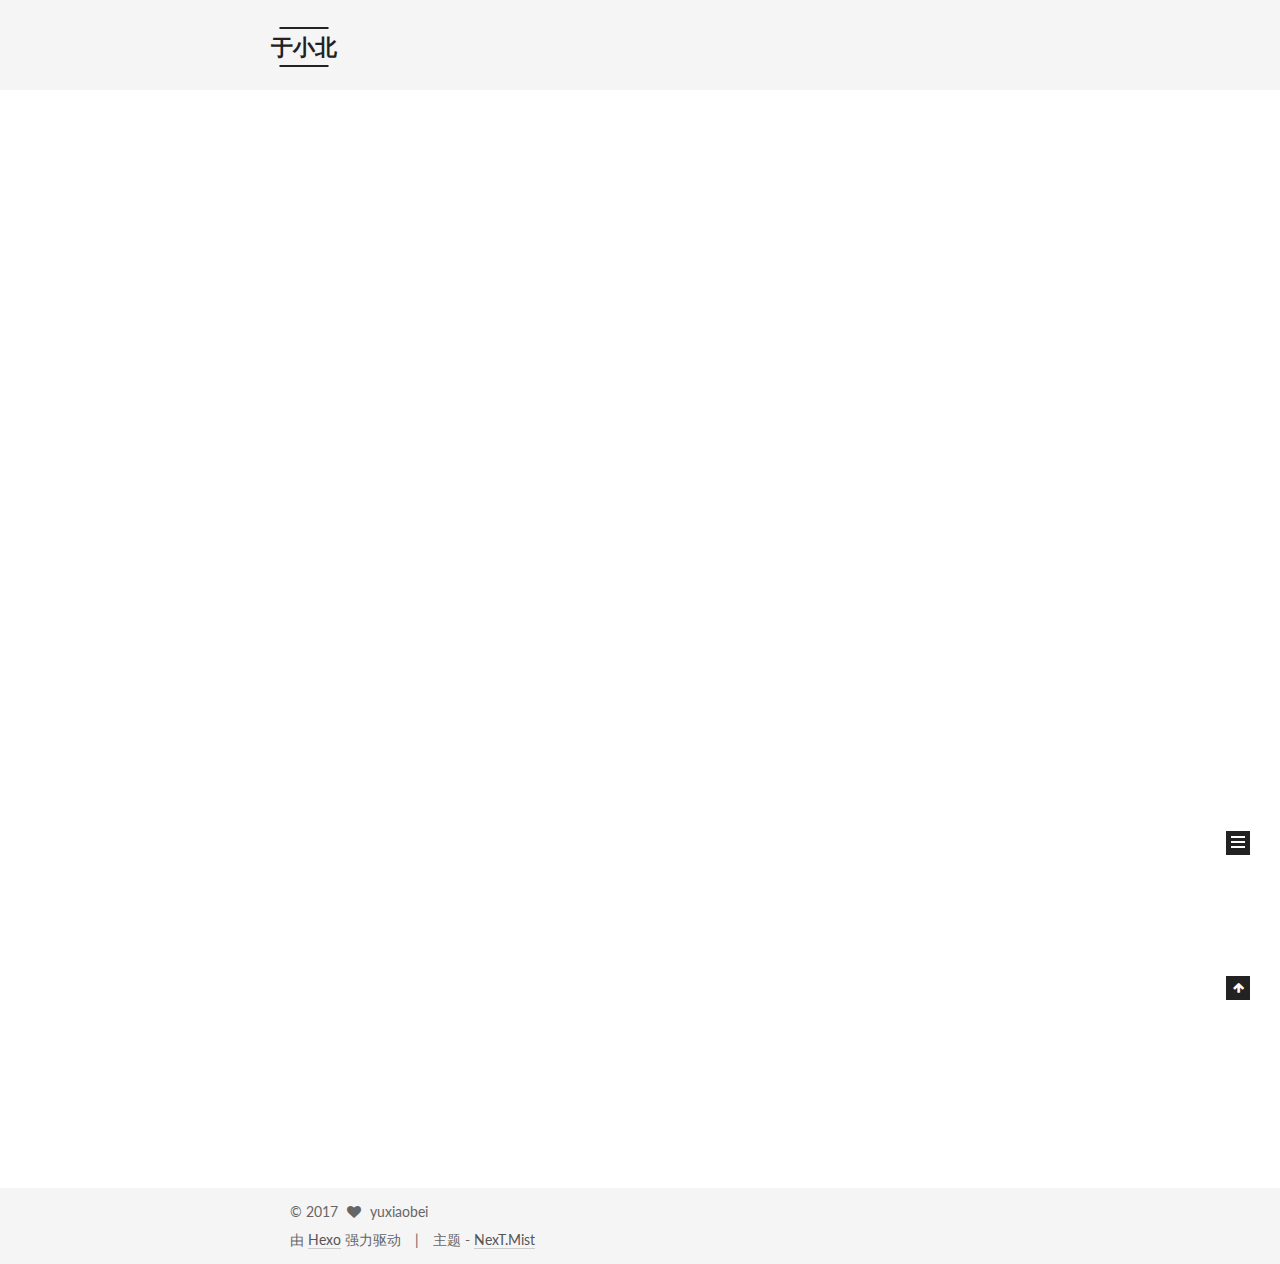
<file: index.html>
<!DOCTYPE html>



  


<html class="theme-next mist use-motion" lang="zh-Hans">
<head>
  <meta charset="UTF-8"/>
<meta http-equiv="X-UA-Compatible" content="IE=edge" />
<meta name="viewport" content="width=device-width, initial-scale=1, maximum-scale=1"/>
<meta name="theme-color" content="#222">









<meta http-equiv="Cache-Control" content="no-transform" />
<meta http-equiv="Cache-Control" content="no-siteapp" />















  
  
  <link href="/lib/fancybox/source/jquery.fancybox.css?v=2.1.5" rel="stylesheet" type="text/css" />




  
  
  
  

  
    
    
  

  

  

  

  

  
    
    
    <link href="//fonts.googleapis.com/css?family=Lato:300,300italic,400,400italic,700,700italic&subset=latin,latin-ext" rel="stylesheet" type="text/css">
  






<link href="/lib/font-awesome/css/font-awesome.min.css?v=4.6.2" rel="stylesheet" type="text/css" />

<link href="/css/main.css?v=5.1.2" rel="stylesheet" type="text/css" />


  <meta name="keywords" content="Hexo, NexT" />








  <link rel="shortcut icon" type="image/x-icon" href="/favicon.ico?v=5.1.2" />






<meta name="description" content="Every Day A Little">
<meta property="og:type" content="website">
<meta property="og:title" content="于小北">
<meta property="og:url" content="http://yuxiaobei.me/index.html">
<meta property="og:site_name" content="于小北">
<meta property="og:description" content="Every Day A Little">
<meta property="og:locale" content="zh-Hans">
<meta name="twitter:card" content="summary">
<meta name="twitter:title" content="于小北">
<meta name="twitter:description" content="Every Day A Little">



<script type="text/javascript" id="hexo.configurations">
  var NexT = window.NexT || {};
  var CONFIG = {
    root: '/',
    scheme: 'Mist',
    sidebar: {"position":"left","display":"post","offset":12,"offset_float":12,"b2t":false,"scrollpercent":false,"onmobile":false},
    fancybox: true,
    tabs: true,
    motion: true,
    duoshuo: {
      userId: '0',
      author: '博主'
    },
    algolia: {
      applicationID: '',
      apiKey: '',
      indexName: '',
      hits: {"per_page":10},
      labels: {"input_placeholder":"Search for Posts","hits_empty":"We didn't find any results for the search: ${query}","hits_stats":"${hits} results found in ${time} ms"}
    }
  };
</script>



  <link rel="canonical" href="http://yuxiaobei.me/"/>





  <title>于小北</title>
  














</head>

<body itemscope itemtype="http://schema.org/WebPage" lang="zh-Hans">

  
  
    
  

  <div class="container sidebar-position-left 
   page-home 
 ">
    <div class="headband"></div>

    <header id="header" class="header" itemscope itemtype="http://schema.org/WPHeader">
      <div class="header-inner"><div class="site-brand-wrapper">
  <div class="site-meta ">
    

    <div class="custom-logo-site-title">
      <a href="/"  class="brand" rel="start">
        <span class="logo-line-before"><i></i></span>
        <span class="site-title">于小北</span>
        <span class="logo-line-after"><i></i></span>
      </a>
    </div>
      
        <p class="site-subtitle">历经沧桑终不改 洗尽铅华呈素姿</p>
      
  </div>

  <div class="site-nav-toggle">
    <button>
      <span class="btn-bar"></span>
      <span class="btn-bar"></span>
      <span class="btn-bar"></span>
    </button>
  </div>
</div>

<nav class="site-nav">
  

  
    <ul id="menu" class="menu">
      
        
        <li class="menu-item menu-item-home">
          <a href="/" rel="section">
            
              <i class="menu-item-icon fa fa-fw fa-home"></i> <br />
            
            首页
          </a>
        </li>
      
        
        <li class="menu-item menu-item-categories">
          <a href="/categories/" rel="section">
            
              <i class="menu-item-icon fa fa-fw fa-th"></i> <br />
            
            分类
          </a>
        </li>
      
        
        <li class="menu-item menu-item-about">
          <a href="/about/" rel="section">
            
              <i class="menu-item-icon fa fa-fw fa-user"></i> <br />
            
            关于
          </a>
        </li>
      
        
        <li class="menu-item menu-item-archives">
          <a href="/archives/" rel="section">
            
              <i class="menu-item-icon fa fa-fw fa-archive"></i> <br />
            
            归档
          </a>
        </li>
      
        
        <li class="menu-item menu-item-tags">
          <a href="/tags/" rel="section">
            
              <i class="menu-item-icon fa fa-fw fa-tags"></i> <br />
            
            标签
          </a>
        </li>
      

      
        <li class="menu-item menu-item-search">
          
            <a href="javascript:;" class="popup-trigger">
          
            
              <i class="menu-item-icon fa fa-search fa-fw"></i> <br />
            
            搜索
          </a>
        </li>
      
    </ul>
  

  
    <div class="site-search">
      
  <div class="popup search-popup local-search-popup">
  <div class="local-search-header clearfix">
    <span class="search-icon">
      <i class="fa fa-search"></i>
    </span>
    <span class="popup-btn-close">
      <i class="fa fa-times-circle"></i>
    </span>
    <div class="local-search-input-wrapper">
      <input autocomplete="off"
             placeholder="搜索..." spellcheck="false"
             type="text" id="local-search-input">
    </div>
  </div>
  <div id="local-search-result"></div>
</div>



    </div>
  
</nav>



 </div>
    </header>

    <main id="main" class="main">
      <div class="main-inner">
        <div class="content-wrap">
          <div id="content" class="content">
            
  <section id="posts" class="posts-expand">
    
      

  

  
  
  

  <article class="post post-type-normal" itemscope itemtype="http://schema.org/Article">
  
  
  
  <div class="post-block">
    <link itemprop="mainEntityOfPage" href="http://yuxiaobei.me/2017/12/09/历经沧桑终不改 洗尽铅华呈素姿/">

    <span hidden itemprop="author" itemscope itemtype="http://schema.org/Person">
      <meta itemprop="name" content="yuxiaobei">
      <meta itemprop="description" content="">
      <meta itemprop="image" content="/images/avatar.jpg">
    </span>

    <span hidden itemprop="publisher" itemscope itemtype="http://schema.org/Organization">
      <meta itemprop="name" content="于小北">
    </span>

    
      <header class="post-header">

        
        
          <h1 class="post-title" itemprop="name headline">
                
                <a class="post-title-link" href="/2017/12/09/历经沧桑终不改 洗尽铅华呈素姿/" itemprop="url">历经沧桑终不改 洗尽铅华呈素姿</a></h1>
        

        <div class="post-meta">
          <span class="post-time">
            
              <span class="post-meta-item-icon">
                <i class="fa fa-calendar-o"></i>
              </span>
              
                <span class="post-meta-item-text">发表于</span>
              
              <time title="创建于" itemprop="dateCreated datePublished" datetime="2017-12-09T16:50:27+08:00">
                2017-12-09
              </time>
            

            

            
          </span>

          
            <span class="post-category" >
            
              <span class="post-meta-divider">|</span>
            
              <span class="post-meta-item-icon">
                <i class="fa fa-folder-o"></i>
              </span>
              
                <span class="post-meta-item-text">分类于</span>
              
              
                <span itemprop="about" itemscope itemtype="http://schema.org/Thing">
                  <a href="/categories/生活/" itemprop="url" rel="index">
                    <span itemprop="name">生活</span>
                  </a>
                </span>

                
                
              
            </span>
          

          
            
          

          
          

          

          

          

        </div>
      </header>
    

    
    
    
    <div class="post-body" itemprop="articleBody">

      
      

      
        
          
            <p>要积累，要沉淀，我时常对自己说</p>
<p>吾日三醒吾身，我时常告诫自己</p>
<p>曾经，被老师，父母逼着写了多年的日记，以至于很多年对写作没什么好感</p>
<p>多年以后，发现时间如梭，岁月都在脸上留下了痕迹，自己却未在时光中留下什么印记</p>
<p>曾经有个大神问我，你从业的时间也很长了，你在这个行业留下了什么，我羞愧的说，什么也没有</p>
<p>羽泉我很喜欢，曾有这么几句歌词让我怅然若失，还剩下些什么，只剩下两滴冰冻的泪水，一滴化斗酒添一分自醉，一滴沉落于岁月的潮水</p>
<p>雁过还留痕呢，我还剩下些什么，大概这就是开博的原因吧</p>
<p>我标榜自己是个中庸的人，不高不矮，不胖不瘦，不帅不丑，不富不穷，不冒进不懦弱</p>
<p>我也时常告诉自己，宠辱不惊，看庭前花开花落；去留无意，望天空云卷云舒</p>
<p>或许是和机器待久了，思维也变得逻辑化了，情绪也变得冷淡了</p>
<p>可是不应该这个样子的，我也是有初心的，我也曾有这美好愿望的，只是慢慢淡了</p>
<p>所以我也时常告诉自己，勿忘初心</p>
<p>告诉自己，你要看到每天的变化，为每天的新鲜而兴奋和刺激，迫不及待的想去发现和得到一些东西，为美食为夕阳为知识而渴望和感慨</p>
<p>对啊，不变的是生活，变化的是生活的内容，要享受人这一生不断变化的过程</p>
<p>当你我老了，脱下伪装世俗的外表，洗去一切尘埃，希望还是初心不改</p>

          
        
      
    </div>
    
    
    

    

    

    

    <footer class="post-footer">
      

      

      

      
      
        <div class="post-eof"></div>
      
    </footer>
  </div>
  
  
  
  </article>


    
  </section>

  


          </div>
          


          

        </div>
        
          
  
  <div class="sidebar-toggle">
    <div class="sidebar-toggle-line-wrap">
      <span class="sidebar-toggle-line sidebar-toggle-line-first"></span>
      <span class="sidebar-toggle-line sidebar-toggle-line-middle"></span>
      <span class="sidebar-toggle-line sidebar-toggle-line-last"></span>
    </div>
  </div>

  <aside id="sidebar" class="sidebar">
    
    <div class="sidebar-inner">

      

      

      <section class="site-overview sidebar-panel sidebar-panel-active">
        <div class="site-author motion-element" itemprop="author" itemscope itemtype="http://schema.org/Person">
          <img class="site-author-image" itemprop="image"
               src="/images/avatar.jpg"
               alt="yuxiaobei" />
          <p class="site-author-name" itemprop="name">yuxiaobei</p>
           
              <p class="site-description motion-element" itemprop="description">Every Day A Little</p>
          
        </div>
        <nav class="site-state motion-element">

          
            <div class="site-state-item site-state-posts">
              <a href="/archives/">
                <span class="site-state-item-count">1</span>
                <span class="site-state-item-name">日志</span>
              </a>
            </div>
          

          
            
            
            <div class="site-state-item site-state-categories">
              <a href="/categories/index.html">
                <span class="site-state-item-count">1</span>
                <span class="site-state-item-name">分类</span>
              </a>
            </div>
          

          
            
            
            <div class="site-state-item site-state-tags">
              <a href="/tags/index.html">
                <span class="site-state-item-count">1</span>
                <span class="site-state-item-name">标签</span>
              </a>
            </div>
          

        </nav>

        

        <div class="links-of-author motion-element">
          
            
              <span class="links-of-author-item">
                <a href="http://weibo.com/your-user-name" target="_blank" title="微博">
                  
                    <i class="fa fa-fw fa-globe"></i>
                  
                    
                      微博
                    
                </a>
              </span>
            
              <span class="links-of-author-item">
                <a href="http://douban.com/people/your-user-name" target="_blank" title="豆瓣">
                  
                    <i class="fa fa-fw fa-globe"></i>
                  
                    
                      豆瓣
                    
                </a>
              </span>
            
              <span class="links-of-author-item">
                <a href="http://www.zhihu.com/people/your-user-name" target="_blank" title="知乎">
                  
                    <i class="fa fa-fw fa-globe"></i>
                  
                    
                      知乎
                    
                </a>
              </span>
            
          
        </div>

        
        

        
        

        


      </section>

      

      

    </div>
  </aside>


        
      </div>
    </main>

    <footer id="footer" class="footer">
      <div class="footer-inner">
        <div class="copyright" >
  
  &copy; 
  <span itemprop="copyrightYear">2017</span>
  <span class="with-love">
    <i class="fa fa-heart"></i>
  </span>
  <span class="author" itemprop="copyrightHolder">yuxiaobei</span>
</div>


<div class="powered-by">
  由 <a class="theme-link" href="https://hexo.io">Hexo</a> 强力驱动
</div>

<div class="theme-info">
  主题 -
  <a class="theme-link" href="https://github.com/iissnan/hexo-theme-next">
    NexT.Mist
  </a>
</div>


        

        
      </div>
    </footer>

    
      <div class="back-to-top">
        <i class="fa fa-arrow-up"></i>
        
      </div>
    

  </div>

  

<script type="text/javascript">
  if (Object.prototype.toString.call(window.Promise) !== '[object Function]') {
    window.Promise = null;
  }
</script>









  












  
  <script type="text/javascript" src="/lib/jquery/index.js?v=2.1.3"></script>

  
  <script type="text/javascript" src="/lib/fastclick/lib/fastclick.min.js?v=1.0.6"></script>

  
  <script type="text/javascript" src="/lib/jquery_lazyload/jquery.lazyload.js?v=1.9.7"></script>

  
  <script type="text/javascript" src="/lib/velocity/velocity.min.js?v=1.2.1"></script>

  
  <script type="text/javascript" src="/lib/velocity/velocity.ui.min.js?v=1.2.1"></script>

  
  <script type="text/javascript" src="/lib/fancybox/source/jquery.fancybox.pack.js?v=2.1.5"></script>


  


  <script type="text/javascript" src="/js/src/utils.js?v=5.1.2"></script>

  <script type="text/javascript" src="/js/src/motion.js?v=5.1.2"></script>



  
  

  
    <script type="text/javascript" src="/js/src/scrollspy.js?v=5.1.2"></script>
<script type="text/javascript" src="/js/src/post-details.js?v=5.1.2"></script>

  

  


  <script type="text/javascript" src="/js/src/bootstrap.js?v=5.1.2"></script>



  


  




	





  





  






  

  <script type="text/javascript">
    // Popup Window;
    var isfetched = false;
    var isXml = true;
    // Search DB path;
    var search_path = "search.xml";
    if (search_path.length === 0) {
      search_path = "search.xml";
    } else if (/json$/i.test(search_path)) {
      isXml = false;
    }
    var path = "/" + search_path;
    // monitor main search box;

    var onPopupClose = function (e) {
      $('.popup').hide();
      $('#local-search-input').val('');
      $('.search-result-list').remove();
      $('#no-result').remove();
      $(".local-search-pop-overlay").remove();
      $('body').css('overflow', '');
    }

    function proceedsearch() {
      $("body")
        .append('<div class="search-popup-overlay local-search-pop-overlay"></div>')
        .css('overflow', 'hidden');
      $('.search-popup-overlay').click(onPopupClose);
      $('.popup').toggle();
      var $localSearchInput = $('#local-search-input');
      $localSearchInput.attr("autocapitalize", "none");
      $localSearchInput.attr("autocorrect", "off");
      $localSearchInput.focus();
    }

    // search function;
    var searchFunc = function(path, search_id, content_id) {
      'use strict';

      // start loading animation
      $("body")
        .append('<div class="search-popup-overlay local-search-pop-overlay">' +
          '<div id="search-loading-icon">' +
          '<i class="fa fa-spinner fa-pulse fa-5x fa-fw"></i>' +
          '</div>' +
          '</div>')
        .css('overflow', 'hidden');
      $("#search-loading-icon").css('margin', '20% auto 0 auto').css('text-align', 'center');

      $.ajax({
        url: path,
        dataType: isXml ? "xml" : "json",
        async: true,
        success: function(res) {
          // get the contents from search data
          isfetched = true;
          $('.popup').detach().appendTo('.header-inner');
          var datas = isXml ? $("entry", res).map(function() {
            return {
              title: $("title", this).text(),
              content: $("content",this).text(),
              url: $("url" , this).text()
            };
          }).get() : res;
          var input = document.getElementById(search_id);
          var resultContent = document.getElementById(content_id);
          var inputEventFunction = function() {
            var searchText = input.value.trim().toLowerCase();
            var keywords = searchText.split(/[\s\-]+/);
            if (keywords.length > 1) {
              keywords.push(searchText);
            }
            var resultItems = [];
            if (searchText.length > 0) {
              // perform local searching
              datas.forEach(function(data) {
                var isMatch = false;
                var hitCount = 0;
                var searchTextCount = 0;
                var title = data.title.trim();
                var titleInLowerCase = title.toLowerCase();
                var content = data.content.trim().replace(/<[^>]+>/g,"");
                var contentInLowerCase = content.toLowerCase();
                var articleUrl = decodeURIComponent(data.url);
                var indexOfTitle = [];
                var indexOfContent = [];
                // only match articles with not empty titles
                if(title != '') {
                  keywords.forEach(function(keyword) {
                    function getIndexByWord(word, text, caseSensitive) {
                      var wordLen = word.length;
                      if (wordLen === 0) {
                        return [];
                      }
                      var startPosition = 0, position = [], index = [];
                      if (!caseSensitive) {
                        text = text.toLowerCase();
                        word = word.toLowerCase();
                      }
                      while ((position = text.indexOf(word, startPosition)) > -1) {
                        index.push({position: position, word: word});
                        startPosition = position + wordLen;
                      }
                      return index;
                    }

                    indexOfTitle = indexOfTitle.concat(getIndexByWord(keyword, titleInLowerCase, false));
                    indexOfContent = indexOfContent.concat(getIndexByWord(keyword, contentInLowerCase, false));
                  });
                  if (indexOfTitle.length > 0 || indexOfContent.length > 0) {
                    isMatch = true;
                    hitCount = indexOfTitle.length + indexOfContent.length;
                  }
                }

                // show search results

                if (isMatch) {
                  // sort index by position of keyword

                  [indexOfTitle, indexOfContent].forEach(function (index) {
                    index.sort(function (itemLeft, itemRight) {
                      if (itemRight.position !== itemLeft.position) {
                        return itemRight.position - itemLeft.position;
                      } else {
                        return itemLeft.word.length - itemRight.word.length;
                      }
                    });
                  });

                  // merge hits into slices

                  function mergeIntoSlice(text, start, end, index) {
                    var item = index[index.length - 1];
                    var position = item.position;
                    var word = item.word;
                    var hits = [];
                    var searchTextCountInSlice = 0;
                    while (position + word.length <= end && index.length != 0) {
                      if (word === searchText) {
                        searchTextCountInSlice++;
                      }
                      hits.push({position: position, length: word.length});
                      var wordEnd = position + word.length;

                      // move to next position of hit

                      index.pop();
                      while (index.length != 0) {
                        item = index[index.length - 1];
                        position = item.position;
                        word = item.word;
                        if (wordEnd > position) {
                          index.pop();
                        } else {
                          break;
                        }
                      }
                    }
                    searchTextCount += searchTextCountInSlice;
                    return {
                      hits: hits,
                      start: start,
                      end: end,
                      searchTextCount: searchTextCountInSlice
                    };
                  }

                  var slicesOfTitle = [];
                  if (indexOfTitle.length != 0) {
                    slicesOfTitle.push(mergeIntoSlice(title, 0, title.length, indexOfTitle));
                  }

                  var slicesOfContent = [];
                  while (indexOfContent.length != 0) {
                    var item = indexOfContent[indexOfContent.length - 1];
                    var position = item.position;
                    var word = item.word;
                    // cut out 100 characters
                    var start = position - 20;
                    var end = position + 80;
                    if(start < 0){
                      start = 0;
                    }
                    if (end < position + word.length) {
                      end = position + word.length;
                    }
                    if(end > content.length){
                      end = content.length;
                    }
                    slicesOfContent.push(mergeIntoSlice(content, start, end, indexOfContent));
                  }

                  // sort slices in content by search text's count and hits' count

                  slicesOfContent.sort(function (sliceLeft, sliceRight) {
                    if (sliceLeft.searchTextCount !== sliceRight.searchTextCount) {
                      return sliceRight.searchTextCount - sliceLeft.searchTextCount;
                    } else if (sliceLeft.hits.length !== sliceRight.hits.length) {
                      return sliceRight.hits.length - sliceLeft.hits.length;
                    } else {
                      return sliceLeft.start - sliceRight.start;
                    }
                  });

                  // select top N slices in content

                  var upperBound = parseInt('1');
                  if (upperBound >= 0) {
                    slicesOfContent = slicesOfContent.slice(0, upperBound);
                  }

                  // highlight title and content

                  function highlightKeyword(text, slice) {
                    var result = '';
                    var prevEnd = slice.start;
                    slice.hits.forEach(function (hit) {
                      result += text.substring(prevEnd, hit.position);
                      var end = hit.position + hit.length;
                      result += '<b class="search-keyword">' + text.substring(hit.position, end) + '</b>';
                      prevEnd = end;
                    });
                    result += text.substring(prevEnd, slice.end);
                    return result;
                  }

                  var resultItem = '';

                  if (slicesOfTitle.length != 0) {
                    resultItem += "<li><a href='" + articleUrl + "' class='search-result-title'>" + highlightKeyword(title, slicesOfTitle[0]) + "</a>";
                  } else {
                    resultItem += "<li><a href='" + articleUrl + "' class='search-result-title'>" + title + "</a>";
                  }

                  slicesOfContent.forEach(function (slice) {
                    resultItem += "<a href='" + articleUrl + "'>" +
                      "<p class=\"search-result\">" + highlightKeyword(content, slice) +
                      "...</p>" + "</a>";
                  });

                  resultItem += "</li>";
                  resultItems.push({
                    item: resultItem,
                    searchTextCount: searchTextCount,
                    hitCount: hitCount,
                    id: resultItems.length
                  });
                }
              })
            };
            if (keywords.length === 1 && keywords[0] === "") {
              resultContent.innerHTML = '<div id="no-result"><i class="fa fa-search fa-5x" /></div>'
            } else if (resultItems.length === 0) {
              resultContent.innerHTML = '<div id="no-result"><i class="fa fa-frown-o fa-5x" /></div>'
            } else {
              resultItems.sort(function (resultLeft, resultRight) {
                if (resultLeft.searchTextCount !== resultRight.searchTextCount) {
                  return resultRight.searchTextCount - resultLeft.searchTextCount;
                } else if (resultLeft.hitCount !== resultRight.hitCount) {
                  return resultRight.hitCount - resultLeft.hitCount;
                } else {
                  return resultRight.id - resultLeft.id;
                }
              });
              var searchResultList = '<ul class=\"search-result-list\">';
              resultItems.forEach(function (result) {
                searchResultList += result.item;
              })
              searchResultList += "</ul>";
              resultContent.innerHTML = searchResultList;
            }
          }

          if ('auto' === 'auto') {
            input.addEventListener('input', inputEventFunction);
          } else {
            $('.search-icon').click(inputEventFunction);
            input.addEventListener('keypress', function (event) {
              if (event.keyCode === 13) {
                inputEventFunction();
              }
            });
          }

          // remove loading animation
          $(".local-search-pop-overlay").remove();
          $('body').css('overflow', '');

          proceedsearch();
        }
      });
    }

    // handle and trigger popup window;
    $('.popup-trigger').click(function(e) {
      e.stopPropagation();
      if (isfetched === false) {
        searchFunc(path, 'local-search-input', 'local-search-result');
      } else {
        proceedsearch();
      };
    });

    $('.popup-btn-close').click(onPopupClose);
    $('.popup').click(function(e){
      e.stopPropagation();
    });
    $(document).on('keyup', function (event) {
      var shouldDismissSearchPopup = event.which === 27 &&
        $('.search-popup').is(':visible');
      if (shouldDismissSearchPopup) {
        onPopupClose();
      }
    });
  </script>





  

  

  

  

  

  

</body>
</html>
</file>
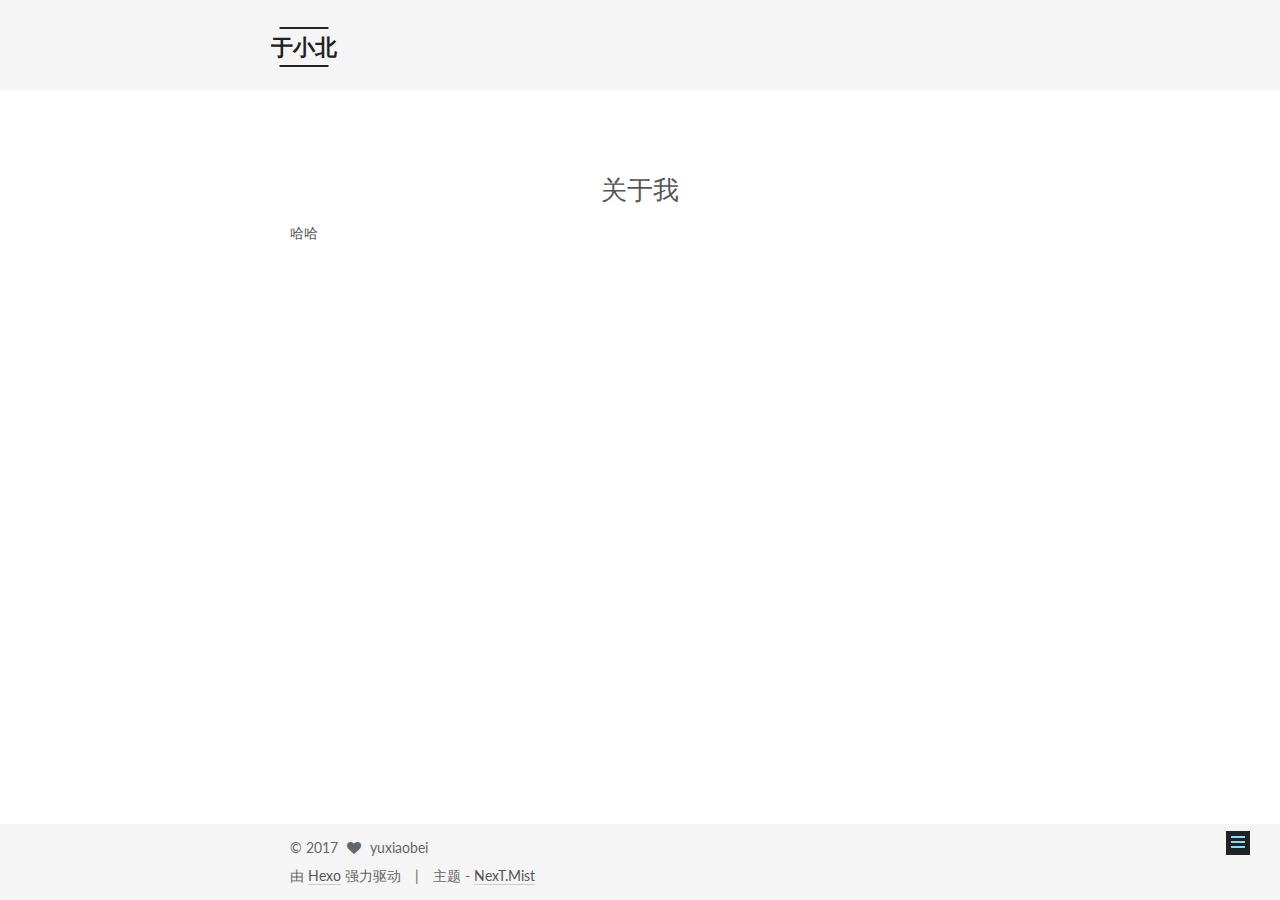
<file: about/index.html>
<!DOCTYPE html>



  


<html class="theme-next mist use-motion" lang="zh-Hans">
<head>
  <meta charset="UTF-8"/>
<meta http-equiv="X-UA-Compatible" content="IE=edge" />
<meta name="viewport" content="width=device-width, initial-scale=1, maximum-scale=1"/>
<meta name="theme-color" content="#222">









<meta http-equiv="Cache-Control" content="no-transform" />
<meta http-equiv="Cache-Control" content="no-siteapp" />















  
  
  <link href="/lib/fancybox/source/jquery.fancybox.css?v=2.1.5" rel="stylesheet" type="text/css" />




  
  
  
  

  
    
    
  

  

  

  

  

  
    
    
    <link href="//fonts.googleapis.com/css?family=Lato:300,300italic,400,400italic,700,700italic&subset=latin,latin-ext" rel="stylesheet" type="text/css">
  






<link href="/lib/font-awesome/css/font-awesome.min.css?v=4.6.2" rel="stylesheet" type="text/css" />

<link href="/css/main.css?v=5.1.2" rel="stylesheet" type="text/css" />


  <meta name="keywords" content="Hexo, NexT" />








  <link rel="shortcut icon" type="image/x-icon" href="/favicon.ico?v=5.1.2" />






<meta name="description" content="哈哈">
<meta property="og:type" content="website">
<meta property="og:title" content="关于我">
<meta property="og:url" content="http://yuxiaobei.me/about/index.html">
<meta property="og:site_name" content="于小北">
<meta property="og:description" content="哈哈">
<meta property="og:locale" content="zh-Hans">
<meta property="og:updated_time" content="2017-12-09T08:43:41.000Z">
<meta name="twitter:card" content="summary">
<meta name="twitter:title" content="关于我">
<meta name="twitter:description" content="哈哈">



<script type="text/javascript" id="hexo.configurations">
  var NexT = window.NexT || {};
  var CONFIG = {
    root: '/',
    scheme: 'Mist',
    sidebar: {"position":"left","display":"post","offset":12,"offset_float":12,"b2t":false,"scrollpercent":false,"onmobile":false},
    fancybox: true,
    tabs: true,
    motion: true,
    duoshuo: {
      userId: '0',
      author: '博主'
    },
    algolia: {
      applicationID: '',
      apiKey: '',
      indexName: '',
      hits: {"per_page":10},
      labels: {"input_placeholder":"Search for Posts","hits_empty":"We didn't find any results for the search: ${query}","hits_stats":"${hits} results found in ${time} ms"}
    }
  };
</script>



  <link rel="canonical" href="http://yuxiaobei.me/about/"/>





  <title>关于我 | 于小北</title>
  














</head>

<body itemscope itemtype="http://schema.org/WebPage" lang="zh-Hans">

  
  
    
  

  <div class="container sidebar-position-left page-post-detail ">
    <div class="headband"></div>

    <header id="header" class="header" itemscope itemtype="http://schema.org/WPHeader">
      <div class="header-inner"><div class="site-brand-wrapper">
  <div class="site-meta ">
    

    <div class="custom-logo-site-title">
      <a href="/"  class="brand" rel="start">
        <span class="logo-line-before"><i></i></span>
        <span class="site-title">于小北</span>
        <span class="logo-line-after"><i></i></span>
      </a>
    </div>
      
        <p class="site-subtitle">历经沧桑终不改 洗尽铅华呈素姿</p>
      
  </div>

  <div class="site-nav-toggle">
    <button>
      <span class="btn-bar"></span>
      <span class="btn-bar"></span>
      <span class="btn-bar"></span>
    </button>
  </div>
</div>

<nav class="site-nav">
  

  
    <ul id="menu" class="menu">
      
        
        <li class="menu-item menu-item-home">
          <a href="/" rel="section">
            
              <i class="menu-item-icon fa fa-fw fa-home"></i> <br />
            
            首页
          </a>
        </li>
      
        
        <li class="menu-item menu-item-categories">
          <a href="/categories/" rel="section">
            
              <i class="menu-item-icon fa fa-fw fa-th"></i> <br />
            
            分类
          </a>
        </li>
      
        
        <li class="menu-item menu-item-about">
          <a href="/about/" rel="section">
            
              <i class="menu-item-icon fa fa-fw fa-user"></i> <br />
            
            关于
          </a>
        </li>
      
        
        <li class="menu-item menu-item-archives">
          <a href="/archives/" rel="section">
            
              <i class="menu-item-icon fa fa-fw fa-archive"></i> <br />
            
            归档
          </a>
        </li>
      
        
        <li class="menu-item menu-item-tags">
          <a href="/tags/" rel="section">
            
              <i class="menu-item-icon fa fa-fw fa-tags"></i> <br />
            
            标签
          </a>
        </li>
      

      
        <li class="menu-item menu-item-search">
          
            <a href="javascript:;" class="popup-trigger">
          
            
              <i class="menu-item-icon fa fa-search fa-fw"></i> <br />
            
            搜索
          </a>
        </li>
      
    </ul>
  

  
    <div class="site-search">
      
  <div class="popup search-popup local-search-popup">
  <div class="local-search-header clearfix">
    <span class="search-icon">
      <i class="fa fa-search"></i>
    </span>
    <span class="popup-btn-close">
      <i class="fa fa-times-circle"></i>
    </span>
    <div class="local-search-input-wrapper">
      <input autocomplete="off"
             placeholder="搜索..." spellcheck="false"
             type="text" id="local-search-input">
    </div>
  </div>
  <div id="local-search-result"></div>
</div>



    </div>
  
</nav>



 </div>
    </header>

    <main id="main" class="main">
      <div class="main-inner">
        <div class="content-wrap">
          <div id="content" class="content">
            

  <div id="posts" class="posts-expand">
    
    
    
    <div class="post-block page">
      <header class="post-header">

	<h1 class="post-title" itemprop="name headline">关于我</h1>



</header>

      
      
      
      <div class="post-body">
        
        
          <p>哈哈</p>

        
      </div>
      
      
      
    </div>
    
    
    
  </div>


          </div>
          


          
  <div class="comments" id="comments">
    
  </div>


        </div>
        
          
  
  <div class="sidebar-toggle">
    <div class="sidebar-toggle-line-wrap">
      <span class="sidebar-toggle-line sidebar-toggle-line-first"></span>
      <span class="sidebar-toggle-line sidebar-toggle-line-middle"></span>
      <span class="sidebar-toggle-line sidebar-toggle-line-last"></span>
    </div>
  </div>

  <aside id="sidebar" class="sidebar">
    
    <div class="sidebar-inner">

      

      

      <section class="site-overview sidebar-panel sidebar-panel-active">
        <div class="site-author motion-element" itemprop="author" itemscope itemtype="http://schema.org/Person">
          <img class="site-author-image" itemprop="image"
               src="/images/avatar.jpg"
               alt="yuxiaobei" />
          <p class="site-author-name" itemprop="name">yuxiaobei</p>
           
              <p class="site-description motion-element" itemprop="description">Every Day A Little</p>
          
        </div>
        <nav class="site-state motion-element">

          
            <div class="site-state-item site-state-posts">
              <a href="/archives/">
                <span class="site-state-item-count">1</span>
                <span class="site-state-item-name">日志</span>
              </a>
            </div>
          

          
            
            
            <div class="site-state-item site-state-categories">
              <a href="/categories/index.html">
                <span class="site-state-item-count">1</span>
                <span class="site-state-item-name">分类</span>
              </a>
            </div>
          

          
            
            
            <div class="site-state-item site-state-tags">
              <a href="/tags/index.html">
                <span class="site-state-item-count">1</span>
                <span class="site-state-item-name">标签</span>
              </a>
            </div>
          

        </nav>

        

        <div class="links-of-author motion-element">
          
            
              <span class="links-of-author-item">
                <a href="http://weibo.com/your-user-name" target="_blank" title="微博">
                  
                    <i class="fa fa-fw fa-globe"></i>
                  
                    
                      微博
                    
                </a>
              </span>
            
              <span class="links-of-author-item">
                <a href="http://douban.com/people/your-user-name" target="_blank" title="豆瓣">
                  
                    <i class="fa fa-fw fa-globe"></i>
                  
                    
                      豆瓣
                    
                </a>
              </span>
            
              <span class="links-of-author-item">
                <a href="http://www.zhihu.com/people/your-user-name" target="_blank" title="知乎">
                  
                    <i class="fa fa-fw fa-globe"></i>
                  
                    
                      知乎
                    
                </a>
              </span>
            
          
        </div>

        
        

        
        

        


      </section>

      

      

    </div>
  </aside>


        
      </div>
    </main>

    <footer id="footer" class="footer">
      <div class="footer-inner">
        <div class="copyright" >
  
  &copy; 
  <span itemprop="copyrightYear">2017</span>
  <span class="with-love">
    <i class="fa fa-heart"></i>
  </span>
  <span class="author" itemprop="copyrightHolder">yuxiaobei</span>
</div>


<div class="powered-by">
  由 <a class="theme-link" href="https://hexo.io">Hexo</a> 强力驱动
</div>

<div class="theme-info">
  主题 -
  <a class="theme-link" href="https://github.com/iissnan/hexo-theme-next">
    NexT.Mist
  </a>
</div>


        

        
      </div>
    </footer>

    
      <div class="back-to-top">
        <i class="fa fa-arrow-up"></i>
        
      </div>
    

  </div>

  

<script type="text/javascript">
  if (Object.prototype.toString.call(window.Promise) !== '[object Function]') {
    window.Promise = null;
  }
</script>









  












  
  <script type="text/javascript" src="/lib/jquery/index.js?v=2.1.3"></script>

  
  <script type="text/javascript" src="/lib/fastclick/lib/fastclick.min.js?v=1.0.6"></script>

  
  <script type="text/javascript" src="/lib/jquery_lazyload/jquery.lazyload.js?v=1.9.7"></script>

  
  <script type="text/javascript" src="/lib/velocity/velocity.min.js?v=1.2.1"></script>

  
  <script type="text/javascript" src="/lib/velocity/velocity.ui.min.js?v=1.2.1"></script>

  
  <script type="text/javascript" src="/lib/fancybox/source/jquery.fancybox.pack.js?v=2.1.5"></script>


  


  <script type="text/javascript" src="/js/src/utils.js?v=5.1.2"></script>

  <script type="text/javascript" src="/js/src/motion.js?v=5.1.2"></script>



  
  

  
    <script type="text/javascript" src="/js/src/scrollspy.js?v=5.1.2"></script>
<script type="text/javascript" src="/js/src/post-details.js?v=5.1.2"></script>

  

  


  <script type="text/javascript" src="/js/src/bootstrap.js?v=5.1.2"></script>



  


  




	





  





  






  

  <script type="text/javascript">
    // Popup Window;
    var isfetched = false;
    var isXml = true;
    // Search DB path;
    var search_path = "search.xml";
    if (search_path.length === 0) {
      search_path = "search.xml";
    } else if (/json$/i.test(search_path)) {
      isXml = false;
    }
    var path = "/" + search_path;
    // monitor main search box;

    var onPopupClose = function (e) {
      $('.popup').hide();
      $('#local-search-input').val('');
      $('.search-result-list').remove();
      $('#no-result').remove();
      $(".local-search-pop-overlay").remove();
      $('body').css('overflow', '');
    }

    function proceedsearch() {
      $("body")
        .append('<div class="search-popup-overlay local-search-pop-overlay"></div>')
        .css('overflow', 'hidden');
      $('.search-popup-overlay').click(onPopupClose);
      $('.popup').toggle();
      var $localSearchInput = $('#local-search-input');
      $localSearchInput.attr("autocapitalize", "none");
      $localSearchInput.attr("autocorrect", "off");
      $localSearchInput.focus();
    }

    // search function;
    var searchFunc = function(path, search_id, content_id) {
      'use strict';

      // start loading animation
      $("body")
        .append('<div class="search-popup-overlay local-search-pop-overlay">' +
          '<div id="search-loading-icon">' +
          '<i class="fa fa-spinner fa-pulse fa-5x fa-fw"></i>' +
          '</div>' +
          '</div>')
        .css('overflow', 'hidden');
      $("#search-loading-icon").css('margin', '20% auto 0 auto').css('text-align', 'center');

      $.ajax({
        url: path,
        dataType: isXml ? "xml" : "json",
        async: true,
        success: function(res) {
          // get the contents from search data
          isfetched = true;
          $('.popup').detach().appendTo('.header-inner');
          var datas = isXml ? $("entry", res).map(function() {
            return {
              title: $("title", this).text(),
              content: $("content",this).text(),
              url: $("url" , this).text()
            };
          }).get() : res;
          var input = document.getElementById(search_id);
          var resultContent = document.getElementById(content_id);
          var inputEventFunction = function() {
            var searchText = input.value.trim().toLowerCase();
            var keywords = searchText.split(/[\s\-]+/);
            if (keywords.length > 1) {
              keywords.push(searchText);
            }
            var resultItems = [];
            if (searchText.length > 0) {
              // perform local searching
              datas.forEach(function(data) {
                var isMatch = false;
                var hitCount = 0;
                var searchTextCount = 0;
                var title = data.title.trim();
                var titleInLowerCase = title.toLowerCase();
                var content = data.content.trim().replace(/<[^>]+>/g,"");
                var contentInLowerCase = content.toLowerCase();
                var articleUrl = decodeURIComponent(data.url);
                var indexOfTitle = [];
                var indexOfContent = [];
                // only match articles with not empty titles
                if(title != '') {
                  keywords.forEach(function(keyword) {
                    function getIndexByWord(word, text, caseSensitive) {
                      var wordLen = word.length;
                      if (wordLen === 0) {
                        return [];
                      }
                      var startPosition = 0, position = [], index = [];
                      if (!caseSensitive) {
                        text = text.toLowerCase();
                        word = word.toLowerCase();
                      }
                      while ((position = text.indexOf(word, startPosition)) > -1) {
                        index.push({position: position, word: word});
                        startPosition = position + wordLen;
                      }
                      return index;
                    }

                    indexOfTitle = indexOfTitle.concat(getIndexByWord(keyword, titleInLowerCase, false));
                    indexOfContent = indexOfContent.concat(getIndexByWord(keyword, contentInLowerCase, false));
                  });
                  if (indexOfTitle.length > 0 || indexOfContent.length > 0) {
                    isMatch = true;
                    hitCount = indexOfTitle.length + indexOfContent.length;
                  }
                }

                // show search results

                if (isMatch) {
                  // sort index by position of keyword

                  [indexOfTitle, indexOfContent].forEach(function (index) {
                    index.sort(function (itemLeft, itemRight) {
                      if (itemRight.position !== itemLeft.position) {
                        return itemRight.position - itemLeft.position;
                      } else {
                        return itemLeft.word.length - itemRight.word.length;
                      }
                    });
                  });

                  // merge hits into slices

                  function mergeIntoSlice(text, start, end, index) {
                    var item = index[index.length - 1];
                    var position = item.position;
                    var word = item.word;
                    var hits = [];
                    var searchTextCountInSlice = 0;
                    while (position + word.length <= end && index.length != 0) {
                      if (word === searchText) {
                        searchTextCountInSlice++;
                      }
                      hits.push({position: position, length: word.length});
                      var wordEnd = position + word.length;

                      // move to next position of hit

                      index.pop();
                      while (index.length != 0) {
                        item = index[index.length - 1];
                        position = item.position;
                        word = item.word;
                        if (wordEnd > position) {
                          index.pop();
                        } else {
                          break;
                        }
                      }
                    }
                    searchTextCount += searchTextCountInSlice;
                    return {
                      hits: hits,
                      start: start,
                      end: end,
                      searchTextCount: searchTextCountInSlice
                    };
                  }

                  var slicesOfTitle = [];
                  if (indexOfTitle.length != 0) {
                    slicesOfTitle.push(mergeIntoSlice(title, 0, title.length, indexOfTitle));
                  }

                  var slicesOfContent = [];
                  while (indexOfContent.length != 0) {
                    var item = indexOfContent[indexOfContent.length - 1];
                    var position = item.position;
                    var word = item.word;
                    // cut out 100 characters
                    var start = position - 20;
                    var end = position + 80;
                    if(start < 0){
                      start = 0;
                    }
                    if (end < position + word.length) {
                      end = position + word.length;
                    }
                    if(end > content.length){
                      end = content.length;
                    }
                    slicesOfContent.push(mergeIntoSlice(content, start, end, indexOfContent));
                  }

                  // sort slices in content by search text's count and hits' count

                  slicesOfContent.sort(function (sliceLeft, sliceRight) {
                    if (sliceLeft.searchTextCount !== sliceRight.searchTextCount) {
                      return sliceRight.searchTextCount - sliceLeft.searchTextCount;
                    } else if (sliceLeft.hits.length !== sliceRight.hits.length) {
                      return sliceRight.hits.length - sliceLeft.hits.length;
                    } else {
                      return sliceLeft.start - sliceRight.start;
                    }
                  });

                  // select top N slices in content

                  var upperBound = parseInt('1');
                  if (upperBound >= 0) {
                    slicesOfContent = slicesOfContent.slice(0, upperBound);
                  }

                  // highlight title and content

                  function highlightKeyword(text, slice) {
                    var result = '';
                    var prevEnd = slice.start;
                    slice.hits.forEach(function (hit) {
                      result += text.substring(prevEnd, hit.position);
                      var end = hit.position + hit.length;
                      result += '<b class="search-keyword">' + text.substring(hit.position, end) + '</b>';
                      prevEnd = end;
                    });
                    result += text.substring(prevEnd, slice.end);
                    return result;
                  }

                  var resultItem = '';

                  if (slicesOfTitle.length != 0) {
                    resultItem += "<li><a href='" + articleUrl + "' class='search-result-title'>" + highlightKeyword(title, slicesOfTitle[0]) + "</a>";
                  } else {
                    resultItem += "<li><a href='" + articleUrl + "' class='search-result-title'>" + title + "</a>";
                  }

                  slicesOfContent.forEach(function (slice) {
                    resultItem += "<a href='" + articleUrl + "'>" +
                      "<p class=\"search-result\">" + highlightKeyword(content, slice) +
                      "...</p>" + "</a>";
                  });

                  resultItem += "</li>";
                  resultItems.push({
                    item: resultItem,
                    searchTextCount: searchTextCount,
                    hitCount: hitCount,
                    id: resultItems.length
                  });
                }
              })
            };
            if (keywords.length === 1 && keywords[0] === "") {
              resultContent.innerHTML = '<div id="no-result"><i class="fa fa-search fa-5x" /></div>'
            } else if (resultItems.length === 0) {
              resultContent.innerHTML = '<div id="no-result"><i class="fa fa-frown-o fa-5x" /></div>'
            } else {
              resultItems.sort(function (resultLeft, resultRight) {
                if (resultLeft.searchTextCount !== resultRight.searchTextCount) {
                  return resultRight.searchTextCount - resultLeft.searchTextCount;
                } else if (resultLeft.hitCount !== resultRight.hitCount) {
                  return resultRight.hitCount - resultLeft.hitCount;
                } else {
                  return resultRight.id - resultLeft.id;
                }
              });
              var searchResultList = '<ul class=\"search-result-list\">';
              resultItems.forEach(function (result) {
                searchResultList += result.item;
              })
              searchResultList += "</ul>";
              resultContent.innerHTML = searchResultList;
            }
          }

          if ('auto' === 'auto') {
            input.addEventListener('input', inputEventFunction);
          } else {
            $('.search-icon').click(inputEventFunction);
            input.addEventListener('keypress', function (event) {
              if (event.keyCode === 13) {
                inputEventFunction();
              }
            });
          }

          // remove loading animation
          $(".local-search-pop-overlay").remove();
          $('body').css('overflow', '');

          proceedsearch();
        }
      });
    }

    // handle and trigger popup window;
    $('.popup-trigger').click(function(e) {
      e.stopPropagation();
      if (isfetched === false) {
        searchFunc(path, 'local-search-input', 'local-search-result');
      } else {
        proceedsearch();
      };
    });

    $('.popup-btn-close').click(onPopupClose);
    $('.popup').click(function(e){
      e.stopPropagation();
    });
    $(document).on('keyup', function (event) {
      var shouldDismissSearchPopup = event.which === 27 &&
        $('.search-popup').is(':visible');
      if (shouldDismissSearchPopup) {
        onPopupClose();
      }
    });
  </script>





  

  

  

  

  

  

</body>
</html>
</file>
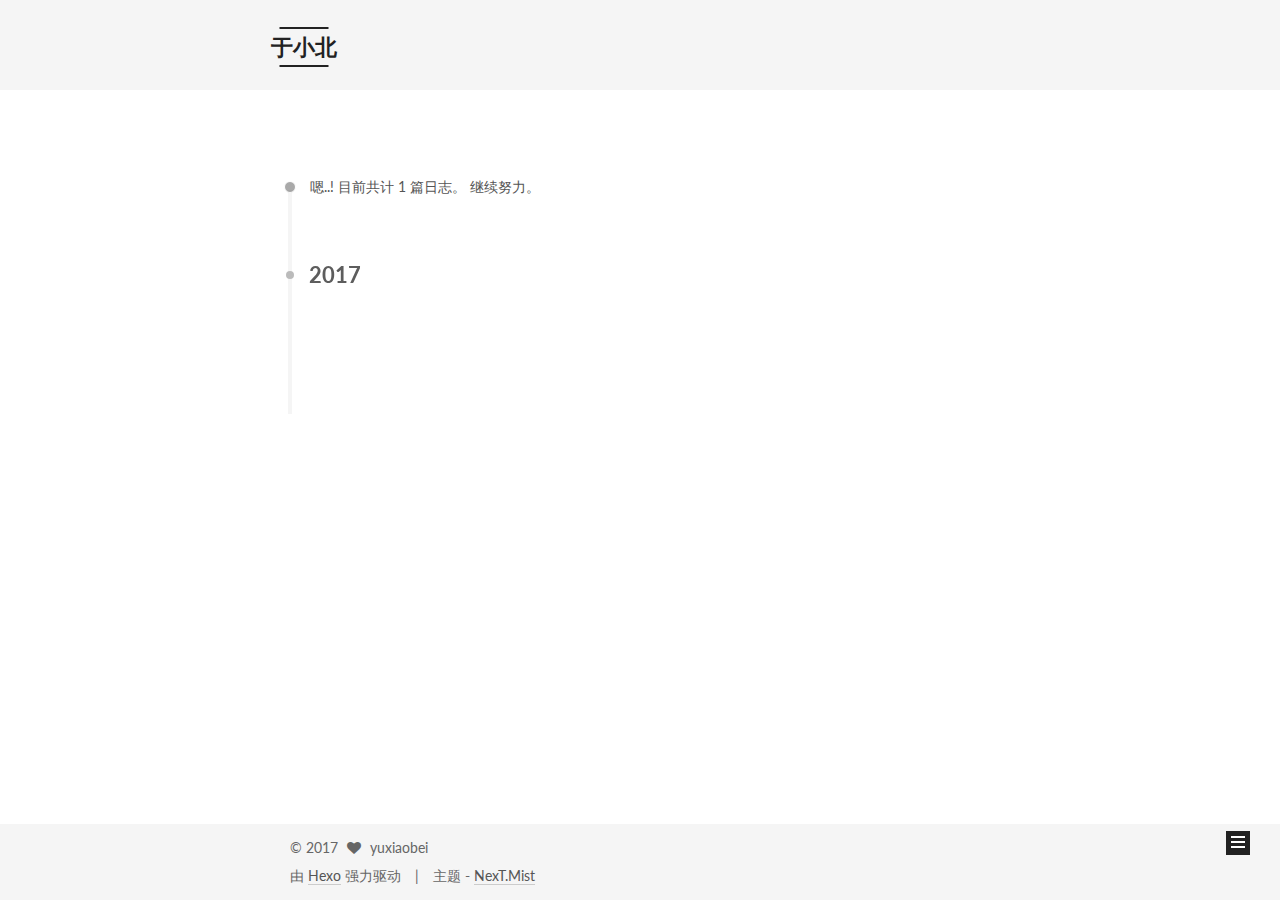
<file: archives/index.html>
<!DOCTYPE html>



  


<html class="theme-next mist use-motion" lang="zh-Hans">
<head>
  <meta charset="UTF-8"/>
<meta http-equiv="X-UA-Compatible" content="IE=edge" />
<meta name="viewport" content="width=device-width, initial-scale=1, maximum-scale=1"/>
<meta name="theme-color" content="#222">









<meta http-equiv="Cache-Control" content="no-transform" />
<meta http-equiv="Cache-Control" content="no-siteapp" />















  
  
  <link href="/lib/fancybox/source/jquery.fancybox.css?v=2.1.5" rel="stylesheet" type="text/css" />




  
  
  
  

  
    
    
  

  

  

  

  

  
    
    
    <link href="//fonts.googleapis.com/css?family=Lato:300,300italic,400,400italic,700,700italic&subset=latin,latin-ext" rel="stylesheet" type="text/css">
  






<link href="/lib/font-awesome/css/font-awesome.min.css?v=4.6.2" rel="stylesheet" type="text/css" />

<link href="/css/main.css?v=5.1.2" rel="stylesheet" type="text/css" />


  <meta name="keywords" content="Hexo, NexT" />








  <link rel="shortcut icon" type="image/x-icon" href="/favicon.ico?v=5.1.2" />






<meta name="description" content="Every Day A Little">
<meta property="og:type" content="website">
<meta property="og:title" content="于小北">
<meta property="og:url" content="http://yuxiaobei.me/archives/index.html">
<meta property="og:site_name" content="于小北">
<meta property="og:description" content="Every Day A Little">
<meta property="og:locale" content="zh-Hans">
<meta name="twitter:card" content="summary">
<meta name="twitter:title" content="于小北">
<meta name="twitter:description" content="Every Day A Little">



<script type="text/javascript" id="hexo.configurations">
  var NexT = window.NexT || {};
  var CONFIG = {
    root: '/',
    scheme: 'Mist',
    sidebar: {"position":"left","display":"post","offset":12,"offset_float":12,"b2t":false,"scrollpercent":false,"onmobile":false},
    fancybox: true,
    tabs: true,
    motion: true,
    duoshuo: {
      userId: '0',
      author: '博主'
    },
    algolia: {
      applicationID: '',
      apiKey: '',
      indexName: '',
      hits: {"per_page":10},
      labels: {"input_placeholder":"Search for Posts","hits_empty":"We didn't find any results for the search: ${query}","hits_stats":"${hits} results found in ${time} ms"}
    }
  };
</script>



  <link rel="canonical" href="http://yuxiaobei.me/archives/"/>





  <title>归档 | 于小北</title>
  














</head>

<body itemscope itemtype="http://schema.org/WebPage" lang="zh-Hans">

  
  
    
  

  <div class="container sidebar-position-left  page-archive  ">
    <div class="headband"></div>

    <header id="header" class="header" itemscope itemtype="http://schema.org/WPHeader">
      <div class="header-inner"><div class="site-brand-wrapper">
  <div class="site-meta ">
    

    <div class="custom-logo-site-title">
      <a href="/"  class="brand" rel="start">
        <span class="logo-line-before"><i></i></span>
        <span class="site-title">于小北</span>
        <span class="logo-line-after"><i></i></span>
      </a>
    </div>
      
        <p class="site-subtitle">历经沧桑终不改 洗尽铅华呈素姿</p>
      
  </div>

  <div class="site-nav-toggle">
    <button>
      <span class="btn-bar"></span>
      <span class="btn-bar"></span>
      <span class="btn-bar"></span>
    </button>
  </div>
</div>

<nav class="site-nav">
  

  
    <ul id="menu" class="menu">
      
        
        <li class="menu-item menu-item-home">
          <a href="/" rel="section">
            
              <i class="menu-item-icon fa fa-fw fa-home"></i> <br />
            
            首页
          </a>
        </li>
      
        
        <li class="menu-item menu-item-categories">
          <a href="/categories/" rel="section">
            
              <i class="menu-item-icon fa fa-fw fa-th"></i> <br />
            
            分类
          </a>
        </li>
      
        
        <li class="menu-item menu-item-about">
          <a href="/about/" rel="section">
            
              <i class="menu-item-icon fa fa-fw fa-user"></i> <br />
            
            关于
          </a>
        </li>
      
        
        <li class="menu-item menu-item-archives">
          <a href="/archives/" rel="section">
            
              <i class="menu-item-icon fa fa-fw fa-archive"></i> <br />
            
            归档
          </a>
        </li>
      
        
        <li class="menu-item menu-item-tags">
          <a href="/tags/" rel="section">
            
              <i class="menu-item-icon fa fa-fw fa-tags"></i> <br />
            
            标签
          </a>
        </li>
      

      
        <li class="menu-item menu-item-search">
          
            <a href="javascript:;" class="popup-trigger">
          
            
              <i class="menu-item-icon fa fa-search fa-fw"></i> <br />
            
            搜索
          </a>
        </li>
      
    </ul>
  

  
    <div class="site-search">
      
  <div class="popup search-popup local-search-popup">
  <div class="local-search-header clearfix">
    <span class="search-icon">
      <i class="fa fa-search"></i>
    </span>
    <span class="popup-btn-close">
      <i class="fa fa-times-circle"></i>
    </span>
    <div class="local-search-input-wrapper">
      <input autocomplete="off"
             placeholder="搜索..." spellcheck="false"
             type="text" id="local-search-input">
    </div>
  </div>
  <div id="local-search-result"></div>
</div>



    </div>
  
</nav>



 </div>
    </header>

    <main id="main" class="main">
      <div class="main-inner">
        <div class="content-wrap">
          <div id="content" class="content">
            

  
  
  
  <div class="post-block archive">
    <div id="posts" class="posts-collapse">
      <span class="archive-move-on"></span>

      <span class="archive-page-counter">
        
        
        
          
        
        嗯..! 目前共计 1 篇日志。 继续努力。
      </span>

      

        
        
        

        
          
          <div class="collection-title">
            <h2 class="archive-year motion-element" id="archive-year-2017">2017</h2>
          </div>
        
        

        

  <article class="post post-type-normal" itemscope itemtype="http://schema.org/Article">
    <header class="post-header">

      <h2 class="post-title">
        
            <a class="post-title-link" href="/2017/12/09/历经沧桑终不改 洗尽铅华呈素姿/" itemprop="url">
              
                <span itemprop="name">历经沧桑终不改 洗尽铅华呈素姿</span>
              
            </a>
        
      </h2>

      <div class="post-meta">
        <time class="post-time" itemprop="dateCreated"
              datetime="2017-12-09T16:50:27+08:00"
              content="2017-12-09" >
          12-09
        </time>
      </div>

    </header>
  </article>



      

    </div>
  </div>
  
  
  

  



          </div>
          


          

        </div>
        
          
  
  <div class="sidebar-toggle">
    <div class="sidebar-toggle-line-wrap">
      <span class="sidebar-toggle-line sidebar-toggle-line-first"></span>
      <span class="sidebar-toggle-line sidebar-toggle-line-middle"></span>
      <span class="sidebar-toggle-line sidebar-toggle-line-last"></span>
    </div>
  </div>

  <aside id="sidebar" class="sidebar">
    
    <div class="sidebar-inner">

      

      

      <section class="site-overview sidebar-panel sidebar-panel-active">
        <div class="site-author motion-element" itemprop="author" itemscope itemtype="http://schema.org/Person">
          <img class="site-author-image" itemprop="image"
               src="/images/avatar.jpg"
               alt="yuxiaobei" />
          <p class="site-author-name" itemprop="name">yuxiaobei</p>
           
              <p class="site-description motion-element" itemprop="description">Every Day A Little</p>
          
        </div>
        <nav class="site-state motion-element">

          
            <div class="site-state-item site-state-posts">
              <a href="/archives/">
                <span class="site-state-item-count">1</span>
                <span class="site-state-item-name">日志</span>
              </a>
            </div>
          

          
            
            
            <div class="site-state-item site-state-categories">
              <a href="/categories/index.html">
                <span class="site-state-item-count">1</span>
                <span class="site-state-item-name">分类</span>
              </a>
            </div>
          

          
            
            
            <div class="site-state-item site-state-tags">
              <a href="/tags/index.html">
                <span class="site-state-item-count">1</span>
                <span class="site-state-item-name">标签</span>
              </a>
            </div>
          

        </nav>

        

        <div class="links-of-author motion-element">
          
            
              <span class="links-of-author-item">
                <a href="http://weibo.com/your-user-name" target="_blank" title="微博">
                  
                    <i class="fa fa-fw fa-globe"></i>
                  
                    
                      微博
                    
                </a>
              </span>
            
              <span class="links-of-author-item">
                <a href="http://douban.com/people/your-user-name" target="_blank" title="豆瓣">
                  
                    <i class="fa fa-fw fa-globe"></i>
                  
                    
                      豆瓣
                    
                </a>
              </span>
            
              <span class="links-of-author-item">
                <a href="http://www.zhihu.com/people/your-user-name" target="_blank" title="知乎">
                  
                    <i class="fa fa-fw fa-globe"></i>
                  
                    
                      知乎
                    
                </a>
              </span>
            
          
        </div>

        
        

        
        

        


      </section>

      

      

    </div>
  </aside>


        
      </div>
    </main>

    <footer id="footer" class="footer">
      <div class="footer-inner">
        <div class="copyright" >
  
  &copy; 
  <span itemprop="copyrightYear">2017</span>
  <span class="with-love">
    <i class="fa fa-heart"></i>
  </span>
  <span class="author" itemprop="copyrightHolder">yuxiaobei</span>
</div>


<div class="powered-by">
  由 <a class="theme-link" href="https://hexo.io">Hexo</a> 强力驱动
</div>

<div class="theme-info">
  主题 -
  <a class="theme-link" href="https://github.com/iissnan/hexo-theme-next">
    NexT.Mist
  </a>
</div>


        

        
      </div>
    </footer>

    
      <div class="back-to-top">
        <i class="fa fa-arrow-up"></i>
        
      </div>
    

  </div>

  

<script type="text/javascript">
  if (Object.prototype.toString.call(window.Promise) !== '[object Function]') {
    window.Promise = null;
  }
</script>









  












  
  <script type="text/javascript" src="/lib/jquery/index.js?v=2.1.3"></script>

  
  <script type="text/javascript" src="/lib/fastclick/lib/fastclick.min.js?v=1.0.6"></script>

  
  <script type="text/javascript" src="/lib/jquery_lazyload/jquery.lazyload.js?v=1.9.7"></script>

  
  <script type="text/javascript" src="/lib/velocity/velocity.min.js?v=1.2.1"></script>

  
  <script type="text/javascript" src="/lib/velocity/velocity.ui.min.js?v=1.2.1"></script>

  
  <script type="text/javascript" src="/lib/fancybox/source/jquery.fancybox.pack.js?v=2.1.5"></script>


  


  <script type="text/javascript" src="/js/src/utils.js?v=5.1.2"></script>

  <script type="text/javascript" src="/js/src/motion.js?v=5.1.2"></script>



  
  

  
  
    <script type="text/javascript" id="motion.page.archive">
      $('.archive-year').velocity('transition.slideLeftIn');
    </script>
  


  


  <script type="text/javascript" src="/js/src/bootstrap.js?v=5.1.2"></script>



  


  




	





  





  






  

  <script type="text/javascript">
    // Popup Window;
    var isfetched = false;
    var isXml = true;
    // Search DB path;
    var search_path = "search.xml";
    if (search_path.length === 0) {
      search_path = "search.xml";
    } else if (/json$/i.test(search_path)) {
      isXml = false;
    }
    var path = "/" + search_path;
    // monitor main search box;

    var onPopupClose = function (e) {
      $('.popup').hide();
      $('#local-search-input').val('');
      $('.search-result-list').remove();
      $('#no-result').remove();
      $(".local-search-pop-overlay").remove();
      $('body').css('overflow', '');
    }

    function proceedsearch() {
      $("body")
        .append('<div class="search-popup-overlay local-search-pop-overlay"></div>')
        .css('overflow', 'hidden');
      $('.search-popup-overlay').click(onPopupClose);
      $('.popup').toggle();
      var $localSearchInput = $('#local-search-input');
      $localSearchInput.attr("autocapitalize", "none");
      $localSearchInput.attr("autocorrect", "off");
      $localSearchInput.focus();
    }

    // search function;
    var searchFunc = function(path, search_id, content_id) {
      'use strict';

      // start loading animation
      $("body")
        .append('<div class="search-popup-overlay local-search-pop-overlay">' +
          '<div id="search-loading-icon">' +
          '<i class="fa fa-spinner fa-pulse fa-5x fa-fw"></i>' +
          '</div>' +
          '</div>')
        .css('overflow', 'hidden');
      $("#search-loading-icon").css('margin', '20% auto 0 auto').css('text-align', 'center');

      $.ajax({
        url: path,
        dataType: isXml ? "xml" : "json",
        async: true,
        success: function(res) {
          // get the contents from search data
          isfetched = true;
          $('.popup').detach().appendTo('.header-inner');
          var datas = isXml ? $("entry", res).map(function() {
            return {
              title: $("title", this).text(),
              content: $("content",this).text(),
              url: $("url" , this).text()
            };
          }).get() : res;
          var input = document.getElementById(search_id);
          var resultContent = document.getElementById(content_id);
          var inputEventFunction = function() {
            var searchText = input.value.trim().toLowerCase();
            var keywords = searchText.split(/[\s\-]+/);
            if (keywords.length > 1) {
              keywords.push(searchText);
            }
            var resultItems = [];
            if (searchText.length > 0) {
              // perform local searching
              datas.forEach(function(data) {
                var isMatch = false;
                var hitCount = 0;
                var searchTextCount = 0;
                var title = data.title.trim();
                var titleInLowerCase = title.toLowerCase();
                var content = data.content.trim().replace(/<[^>]+>/g,"");
                var contentInLowerCase = content.toLowerCase();
                var articleUrl = decodeURIComponent(data.url);
                var indexOfTitle = [];
                var indexOfContent = [];
                // only match articles with not empty titles
                if(title != '') {
                  keywords.forEach(function(keyword) {
                    function getIndexByWord(word, text, caseSensitive) {
                      var wordLen = word.length;
                      if (wordLen === 0) {
                        return [];
                      }
                      var startPosition = 0, position = [], index = [];
                      if (!caseSensitive) {
                        text = text.toLowerCase();
                        word = word.toLowerCase();
                      }
                      while ((position = text.indexOf(word, startPosition)) > -1) {
                        index.push({position: position, word: word});
                        startPosition = position + wordLen;
                      }
                      return index;
                    }

                    indexOfTitle = indexOfTitle.concat(getIndexByWord(keyword, titleInLowerCase, false));
                    indexOfContent = indexOfContent.concat(getIndexByWord(keyword, contentInLowerCase, false));
                  });
                  if (indexOfTitle.length > 0 || indexOfContent.length > 0) {
                    isMatch = true;
                    hitCount = indexOfTitle.length + indexOfContent.length;
                  }
                }

                // show search results

                if (isMatch) {
                  // sort index by position of keyword

                  [indexOfTitle, indexOfContent].forEach(function (index) {
                    index.sort(function (itemLeft, itemRight) {
                      if (itemRight.position !== itemLeft.position) {
                        return itemRight.position - itemLeft.position;
                      } else {
                        return itemLeft.word.length - itemRight.word.length;
                      }
                    });
                  });

                  // merge hits into slices

                  function mergeIntoSlice(text, start, end, index) {
                    var item = index[index.length - 1];
                    var position = item.position;
                    var word = item.word;
                    var hits = [];
                    var searchTextCountInSlice = 0;
                    while (position + word.length <= end && index.length != 0) {
                      if (word === searchText) {
                        searchTextCountInSlice++;
                      }
                      hits.push({position: position, length: word.length});
                      var wordEnd = position + word.length;

                      // move to next position of hit

                      index.pop();
                      while (index.length != 0) {
                        item = index[index.length - 1];
                        position = item.position;
                        word = item.word;
                        if (wordEnd > position) {
                          index.pop();
                        } else {
                          break;
                        }
                      }
                    }
                    searchTextCount += searchTextCountInSlice;
                    return {
                      hits: hits,
                      start: start,
                      end: end,
                      searchTextCount: searchTextCountInSlice
                    };
                  }

                  var slicesOfTitle = [];
                  if (indexOfTitle.length != 0) {
                    slicesOfTitle.push(mergeIntoSlice(title, 0, title.length, indexOfTitle));
                  }

                  var slicesOfContent = [];
                  while (indexOfContent.length != 0) {
                    var item = indexOfContent[indexOfContent.length - 1];
                    var position = item.position;
                    var word = item.word;
                    // cut out 100 characters
                    var start = position - 20;
                    var end = position + 80;
                    if(start < 0){
                      start = 0;
                    }
                    if (end < position + word.length) {
                      end = position + word.length;
                    }
                    if(end > content.length){
                      end = content.length;
                    }
                    slicesOfContent.push(mergeIntoSlice(content, start, end, indexOfContent));
                  }

                  // sort slices in content by search text's count and hits' count

                  slicesOfContent.sort(function (sliceLeft, sliceRight) {
                    if (sliceLeft.searchTextCount !== sliceRight.searchTextCount) {
                      return sliceRight.searchTextCount - sliceLeft.searchTextCount;
                    } else if (sliceLeft.hits.length !== sliceRight.hits.length) {
                      return sliceRight.hits.length - sliceLeft.hits.length;
                    } else {
                      return sliceLeft.start - sliceRight.start;
                    }
                  });

                  // select top N slices in content

                  var upperBound = parseInt('1');
                  if (upperBound >= 0) {
                    slicesOfContent = slicesOfContent.slice(0, upperBound);
                  }

                  // highlight title and content

                  function highlightKeyword(text, slice) {
                    var result = '';
                    var prevEnd = slice.start;
                    slice.hits.forEach(function (hit) {
                      result += text.substring(prevEnd, hit.position);
                      var end = hit.position + hit.length;
                      result += '<b class="search-keyword">' + text.substring(hit.position, end) + '</b>';
                      prevEnd = end;
                    });
                    result += text.substring(prevEnd, slice.end);
                    return result;
                  }

                  var resultItem = '';

                  if (slicesOfTitle.length != 0) {
                    resultItem += "<li><a href='" + articleUrl + "' class='search-result-title'>" + highlightKeyword(title, slicesOfTitle[0]) + "</a>";
                  } else {
                    resultItem += "<li><a href='" + articleUrl + "' class='search-result-title'>" + title + "</a>";
                  }

                  slicesOfContent.forEach(function (slice) {
                    resultItem += "<a href='" + articleUrl + "'>" +
                      "<p class=\"search-result\">" + highlightKeyword(content, slice) +
                      "...</p>" + "</a>";
                  });

                  resultItem += "</li>";
                  resultItems.push({
                    item: resultItem,
                    searchTextCount: searchTextCount,
                    hitCount: hitCount,
                    id: resultItems.length
                  });
                }
              })
            };
            if (keywords.length === 1 && keywords[0] === "") {
              resultContent.innerHTML = '<div id="no-result"><i class="fa fa-search fa-5x" /></div>'
            } else if (resultItems.length === 0) {
              resultContent.innerHTML = '<div id="no-result"><i class="fa fa-frown-o fa-5x" /></div>'
            } else {
              resultItems.sort(function (resultLeft, resultRight) {
                if (resultLeft.searchTextCount !== resultRight.searchTextCount) {
                  return resultRight.searchTextCount - resultLeft.searchTextCount;
                } else if (resultLeft.hitCount !== resultRight.hitCount) {
                  return resultRight.hitCount - resultLeft.hitCount;
                } else {
                  return resultRight.id - resultLeft.id;
                }
              });
              var searchResultList = '<ul class=\"search-result-list\">';
              resultItems.forEach(function (result) {
                searchResultList += result.item;
              })
              searchResultList += "</ul>";
              resultContent.innerHTML = searchResultList;
            }
          }

          if ('auto' === 'auto') {
            input.addEventListener('input', inputEventFunction);
          } else {
            $('.search-icon').click(inputEventFunction);
            input.addEventListener('keypress', function (event) {
              if (event.keyCode === 13) {
                inputEventFunction();
              }
            });
          }

          // remove loading animation
          $(".local-search-pop-overlay").remove();
          $('body').css('overflow', '');

          proceedsearch();
        }
      });
    }

    // handle and trigger popup window;
    $('.popup-trigger').click(function(e) {
      e.stopPropagation();
      if (isfetched === false) {
        searchFunc(path, 'local-search-input', 'local-search-result');
      } else {
        proceedsearch();
      };
    });

    $('.popup-btn-close').click(onPopupClose);
    $('.popup').click(function(e){
      e.stopPropagation();
    });
    $(document).on('keyup', function (event) {
      var shouldDismissSearchPopup = event.which === 27 &&
        $('.search-popup').is(':visible');
      if (shouldDismissSearchPopup) {
        onPopupClose();
      }
    });
  </script>





  

  

  

  

  

  

</body>
</html>
</file>
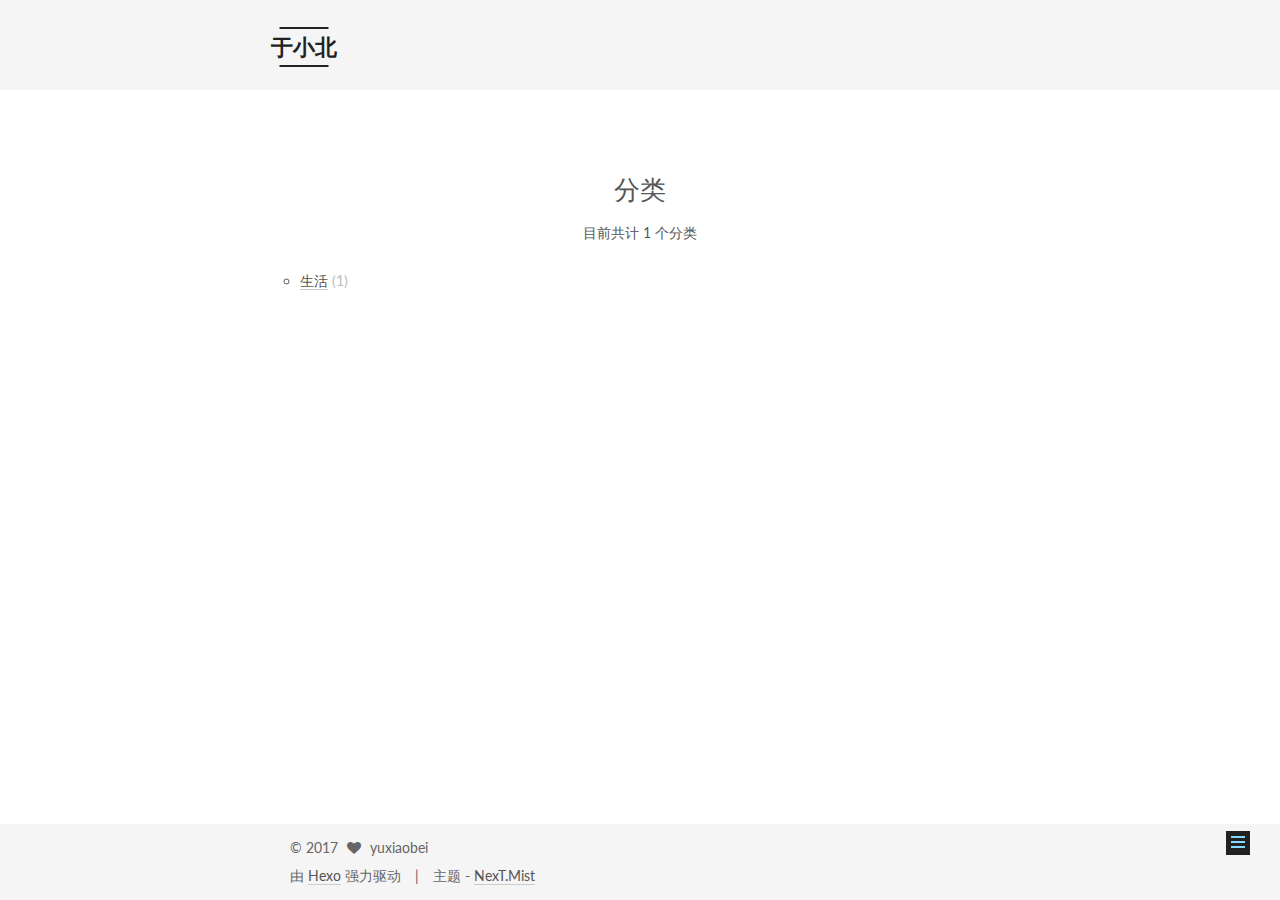
<file: categories/index.html>
<!DOCTYPE html>



  


<html class="theme-next mist use-motion" lang="zh-Hans">
<head>
  <meta charset="UTF-8"/>
<meta http-equiv="X-UA-Compatible" content="IE=edge" />
<meta name="viewport" content="width=device-width, initial-scale=1, maximum-scale=1"/>
<meta name="theme-color" content="#222">









<meta http-equiv="Cache-Control" content="no-transform" />
<meta http-equiv="Cache-Control" content="no-siteapp" />















  
  
  <link href="/lib/fancybox/source/jquery.fancybox.css?v=2.1.5" rel="stylesheet" type="text/css" />




  
  
  
  

  
    
    
  

  

  

  

  

  
    
    
    <link href="//fonts.googleapis.com/css?family=Lato:300,300italic,400,400italic,700,700italic&subset=latin,latin-ext" rel="stylesheet" type="text/css">
  






<link href="/lib/font-awesome/css/font-awesome.min.css?v=4.6.2" rel="stylesheet" type="text/css" />

<link href="/css/main.css?v=5.1.2" rel="stylesheet" type="text/css" />


  <meta name="keywords" content="Hexo, NexT" />








  <link rel="shortcut icon" type="image/x-icon" href="/favicon.ico?v=5.1.2" />






<meta name="description" content="Every Day A Little">
<meta property="og:type" content="website">
<meta property="og:title" content="分类">
<meta property="og:url" content="http://yuxiaobei.me/categories/index.html">
<meta property="og:site_name" content="于小北">
<meta property="og:description" content="Every Day A Little">
<meta property="og:locale" content="zh-Hans">
<meta property="og:updated_time" content="2017-12-09T08:34:53.702Z">
<meta name="twitter:card" content="summary">
<meta name="twitter:title" content="分类">
<meta name="twitter:description" content="Every Day A Little">



<script type="text/javascript" id="hexo.configurations">
  var NexT = window.NexT || {};
  var CONFIG = {
    root: '/',
    scheme: 'Mist',
    sidebar: {"position":"left","display":"post","offset":12,"offset_float":12,"b2t":false,"scrollpercent":false,"onmobile":false},
    fancybox: true,
    tabs: true,
    motion: true,
    duoshuo: {
      userId: '0',
      author: '博主'
    },
    algolia: {
      applicationID: '',
      apiKey: '',
      indexName: '',
      hits: {"per_page":10},
      labels: {"input_placeholder":"Search for Posts","hits_empty":"We didn't find any results for the search: ${query}","hits_stats":"${hits} results found in ${time} ms"}
    }
  };
</script>



  <link rel="canonical" href="http://yuxiaobei.me/categories/"/>





  <title>分类 | 于小北</title>
  














</head>

<body itemscope itemtype="http://schema.org/WebPage" lang="zh-Hans">

  
  
    
  

  <div class="container sidebar-position-left page-post-detail ">
    <div class="headband"></div>

    <header id="header" class="header" itemscope itemtype="http://schema.org/WPHeader">
      <div class="header-inner"><div class="site-brand-wrapper">
  <div class="site-meta ">
    

    <div class="custom-logo-site-title">
      <a href="/"  class="brand" rel="start">
        <span class="logo-line-before"><i></i></span>
        <span class="site-title">于小北</span>
        <span class="logo-line-after"><i></i></span>
      </a>
    </div>
      
        <p class="site-subtitle">历经沧桑终不改 洗尽铅华呈素姿</p>
      
  </div>

  <div class="site-nav-toggle">
    <button>
      <span class="btn-bar"></span>
      <span class="btn-bar"></span>
      <span class="btn-bar"></span>
    </button>
  </div>
</div>

<nav class="site-nav">
  

  
    <ul id="menu" class="menu">
      
        
        <li class="menu-item menu-item-home">
          <a href="/" rel="section">
            
              <i class="menu-item-icon fa fa-fw fa-home"></i> <br />
            
            首页
          </a>
        </li>
      
        
        <li class="menu-item menu-item-categories">
          <a href="/categories/" rel="section">
            
              <i class="menu-item-icon fa fa-fw fa-th"></i> <br />
            
            分类
          </a>
        </li>
      
        
        <li class="menu-item menu-item-about">
          <a href="/about/" rel="section">
            
              <i class="menu-item-icon fa fa-fw fa-user"></i> <br />
            
            关于
          </a>
        </li>
      
        
        <li class="menu-item menu-item-archives">
          <a href="/archives/" rel="section">
            
              <i class="menu-item-icon fa fa-fw fa-archive"></i> <br />
            
            归档
          </a>
        </li>
      
        
        <li class="menu-item menu-item-tags">
          <a href="/tags/" rel="section">
            
              <i class="menu-item-icon fa fa-fw fa-tags"></i> <br />
            
            标签
          </a>
        </li>
      

      
        <li class="menu-item menu-item-search">
          
            <a href="javascript:;" class="popup-trigger">
          
            
              <i class="menu-item-icon fa fa-search fa-fw"></i> <br />
            
            搜索
          </a>
        </li>
      
    </ul>
  

  
    <div class="site-search">
      
  <div class="popup search-popup local-search-popup">
  <div class="local-search-header clearfix">
    <span class="search-icon">
      <i class="fa fa-search"></i>
    </span>
    <span class="popup-btn-close">
      <i class="fa fa-times-circle"></i>
    </span>
    <div class="local-search-input-wrapper">
      <input autocomplete="off"
             placeholder="搜索..." spellcheck="false"
             type="text" id="local-search-input">
    </div>
  </div>
  <div id="local-search-result"></div>
</div>



    </div>
  
</nav>



 </div>
    </header>

    <main id="main" class="main">
      <div class="main-inner">
        <div class="content-wrap">
          <div id="content" class="content">
            

  <div id="posts" class="posts-expand">
    
    
    
    <div class="post-block page">
      <header class="post-header">

	<h1 class="post-title" itemprop="name headline">分类</h1>



</header>

      
      
      
      <div class="post-body">
        
        
          <div class="category-all-page">
            <div class="category-all-title">
                目前共计 1 个分类
            </div>
            <div class="category-all">
              <ul class="category-list"><li class="category-list-item"><a class="category-list-link" href="/categories/生活/">生活</a><span class="category-list-count">1</span></li></ul>
            </div>
          </div>
        
      </div>
      
      
      
    </div>
    
    
    
  </div>


          </div>
          


          
  <div class="comments" id="comments">
    
  </div>


        </div>
        
          
  
  <div class="sidebar-toggle">
    <div class="sidebar-toggle-line-wrap">
      <span class="sidebar-toggle-line sidebar-toggle-line-first"></span>
      <span class="sidebar-toggle-line sidebar-toggle-line-middle"></span>
      <span class="sidebar-toggle-line sidebar-toggle-line-last"></span>
    </div>
  </div>

  <aside id="sidebar" class="sidebar">
    
    <div class="sidebar-inner">

      

      

      <section class="site-overview sidebar-panel sidebar-panel-active">
        <div class="site-author motion-element" itemprop="author" itemscope itemtype="http://schema.org/Person">
          <img class="site-author-image" itemprop="image"
               src="/images/avatar.jpg"
               alt="yuxiaobei" />
          <p class="site-author-name" itemprop="name">yuxiaobei</p>
           
              <p class="site-description motion-element" itemprop="description">Every Day A Little</p>
          
        </div>
        <nav class="site-state motion-element">

          
            <div class="site-state-item site-state-posts">
              <a href="/archives/">
                <span class="site-state-item-count">1</span>
                <span class="site-state-item-name">日志</span>
              </a>
            </div>
          

          
            
            
            <div class="site-state-item site-state-categories">
              <a href="/categories/index.html">
                <span class="site-state-item-count">1</span>
                <span class="site-state-item-name">分类</span>
              </a>
            </div>
          

          
            
            
            <div class="site-state-item site-state-tags">
              <a href="/tags/index.html">
                <span class="site-state-item-count">1</span>
                <span class="site-state-item-name">标签</span>
              </a>
            </div>
          

        </nav>

        

        <div class="links-of-author motion-element">
          
            
              <span class="links-of-author-item">
                <a href="http://weibo.com/your-user-name" target="_blank" title="微博">
                  
                    <i class="fa fa-fw fa-globe"></i>
                  
                    
                      微博
                    
                </a>
              </span>
            
              <span class="links-of-author-item">
                <a href="http://douban.com/people/your-user-name" target="_blank" title="豆瓣">
                  
                    <i class="fa fa-fw fa-globe"></i>
                  
                    
                      豆瓣
                    
                </a>
              </span>
            
              <span class="links-of-author-item">
                <a href="http://www.zhihu.com/people/your-user-name" target="_blank" title="知乎">
                  
                    <i class="fa fa-fw fa-globe"></i>
                  
                    
                      知乎
                    
                </a>
              </span>
            
          
        </div>

        
        

        
        

        


      </section>

      

      

    </div>
  </aside>


        
      </div>
    </main>

    <footer id="footer" class="footer">
      <div class="footer-inner">
        <div class="copyright" >
  
  &copy; 
  <span itemprop="copyrightYear">2017</span>
  <span class="with-love">
    <i class="fa fa-heart"></i>
  </span>
  <span class="author" itemprop="copyrightHolder">yuxiaobei</span>
</div>


<div class="powered-by">
  由 <a class="theme-link" href="https://hexo.io">Hexo</a> 强力驱动
</div>

<div class="theme-info">
  主题 -
  <a class="theme-link" href="https://github.com/iissnan/hexo-theme-next">
    NexT.Mist
  </a>
</div>


        

        
      </div>
    </footer>

    
      <div class="back-to-top">
        <i class="fa fa-arrow-up"></i>
        
      </div>
    

  </div>

  

<script type="text/javascript">
  if (Object.prototype.toString.call(window.Promise) !== '[object Function]') {
    window.Promise = null;
  }
</script>









  












  
  <script type="text/javascript" src="/lib/jquery/index.js?v=2.1.3"></script>

  
  <script type="text/javascript" src="/lib/fastclick/lib/fastclick.min.js?v=1.0.6"></script>

  
  <script type="text/javascript" src="/lib/jquery_lazyload/jquery.lazyload.js?v=1.9.7"></script>

  
  <script type="text/javascript" src="/lib/velocity/velocity.min.js?v=1.2.1"></script>

  
  <script type="text/javascript" src="/lib/velocity/velocity.ui.min.js?v=1.2.1"></script>

  
  <script type="text/javascript" src="/lib/fancybox/source/jquery.fancybox.pack.js?v=2.1.5"></script>


  


  <script type="text/javascript" src="/js/src/utils.js?v=5.1.2"></script>

  <script type="text/javascript" src="/js/src/motion.js?v=5.1.2"></script>



  
  

  
    <script type="text/javascript" src="/js/src/scrollspy.js?v=5.1.2"></script>
<script type="text/javascript" src="/js/src/post-details.js?v=5.1.2"></script>

  

  


  <script type="text/javascript" src="/js/src/bootstrap.js?v=5.1.2"></script>



  


  




	





  





  






  

  <script type="text/javascript">
    // Popup Window;
    var isfetched = false;
    var isXml = true;
    // Search DB path;
    var search_path = "search.xml";
    if (search_path.length === 0) {
      search_path = "search.xml";
    } else if (/json$/i.test(search_path)) {
      isXml = false;
    }
    var path = "/" + search_path;
    // monitor main search box;

    var onPopupClose = function (e) {
      $('.popup').hide();
      $('#local-search-input').val('');
      $('.search-result-list').remove();
      $('#no-result').remove();
      $(".local-search-pop-overlay").remove();
      $('body').css('overflow', '');
    }

    function proceedsearch() {
      $("body")
        .append('<div class="search-popup-overlay local-search-pop-overlay"></div>')
        .css('overflow', 'hidden');
      $('.search-popup-overlay').click(onPopupClose);
      $('.popup').toggle();
      var $localSearchInput = $('#local-search-input');
      $localSearchInput.attr("autocapitalize", "none");
      $localSearchInput.attr("autocorrect", "off");
      $localSearchInput.focus();
    }

    // search function;
    var searchFunc = function(path, search_id, content_id) {
      'use strict';

      // start loading animation
      $("body")
        .append('<div class="search-popup-overlay local-search-pop-overlay">' +
          '<div id="search-loading-icon">' +
          '<i class="fa fa-spinner fa-pulse fa-5x fa-fw"></i>' +
          '</div>' +
          '</div>')
        .css('overflow', 'hidden');
      $("#search-loading-icon").css('margin', '20% auto 0 auto').css('text-align', 'center');

      $.ajax({
        url: path,
        dataType: isXml ? "xml" : "json",
        async: true,
        success: function(res) {
          // get the contents from search data
          isfetched = true;
          $('.popup').detach().appendTo('.header-inner');
          var datas = isXml ? $("entry", res).map(function() {
            return {
              title: $("title", this).text(),
              content: $("content",this).text(),
              url: $("url" , this).text()
            };
          }).get() : res;
          var input = document.getElementById(search_id);
          var resultContent = document.getElementById(content_id);
          var inputEventFunction = function() {
            var searchText = input.value.trim().toLowerCase();
            var keywords = searchText.split(/[\s\-]+/);
            if (keywords.length > 1) {
              keywords.push(searchText);
            }
            var resultItems = [];
            if (searchText.length > 0) {
              // perform local searching
              datas.forEach(function(data) {
                var isMatch = false;
                var hitCount = 0;
                var searchTextCount = 0;
                var title = data.title.trim();
                var titleInLowerCase = title.toLowerCase();
                var content = data.content.trim().replace(/<[^>]+>/g,"");
                var contentInLowerCase = content.toLowerCase();
                var articleUrl = decodeURIComponent(data.url);
                var indexOfTitle = [];
                var indexOfContent = [];
                // only match articles with not empty titles
                if(title != '') {
                  keywords.forEach(function(keyword) {
                    function getIndexByWord(word, text, caseSensitive) {
                      var wordLen = word.length;
                      if (wordLen === 0) {
                        return [];
                      }
                      var startPosition = 0, position = [], index = [];
                      if (!caseSensitive) {
                        text = text.toLowerCase();
                        word = word.toLowerCase();
                      }
                      while ((position = text.indexOf(word, startPosition)) > -1) {
                        index.push({position: position, word: word});
                        startPosition = position + wordLen;
                      }
                      return index;
                    }

                    indexOfTitle = indexOfTitle.concat(getIndexByWord(keyword, titleInLowerCase, false));
                    indexOfContent = indexOfContent.concat(getIndexByWord(keyword, contentInLowerCase, false));
                  });
                  if (indexOfTitle.length > 0 || indexOfContent.length > 0) {
                    isMatch = true;
                    hitCount = indexOfTitle.length + indexOfContent.length;
                  }
                }

                // show search results

                if (isMatch) {
                  // sort index by position of keyword

                  [indexOfTitle, indexOfContent].forEach(function (index) {
                    index.sort(function (itemLeft, itemRight) {
                      if (itemRight.position !== itemLeft.position) {
                        return itemRight.position - itemLeft.position;
                      } else {
                        return itemLeft.word.length - itemRight.word.length;
                      }
                    });
                  });

                  // merge hits into slices

                  function mergeIntoSlice(text, start, end, index) {
                    var item = index[index.length - 1];
                    var position = item.position;
                    var word = item.word;
                    var hits = [];
                    var searchTextCountInSlice = 0;
                    while (position + word.length <= end && index.length != 0) {
                      if (word === searchText) {
                        searchTextCountInSlice++;
                      }
                      hits.push({position: position, length: word.length});
                      var wordEnd = position + word.length;

                      // move to next position of hit

                      index.pop();
                      while (index.length != 0) {
                        item = index[index.length - 1];
                        position = item.position;
                        word = item.word;
                        if (wordEnd > position) {
                          index.pop();
                        } else {
                          break;
                        }
                      }
                    }
                    searchTextCount += searchTextCountInSlice;
                    return {
                      hits: hits,
                      start: start,
                      end: end,
                      searchTextCount: searchTextCountInSlice
                    };
                  }

                  var slicesOfTitle = [];
                  if (indexOfTitle.length != 0) {
                    slicesOfTitle.push(mergeIntoSlice(title, 0, title.length, indexOfTitle));
                  }

                  var slicesOfContent = [];
                  while (indexOfContent.length != 0) {
                    var item = indexOfContent[indexOfContent.length - 1];
                    var position = item.position;
                    var word = item.word;
                    // cut out 100 characters
                    var start = position - 20;
                    var end = position + 80;
                    if(start < 0){
                      start = 0;
                    }
                    if (end < position + word.length) {
                      end = position + word.length;
                    }
                    if(end > content.length){
                      end = content.length;
                    }
                    slicesOfContent.push(mergeIntoSlice(content, start, end, indexOfContent));
                  }

                  // sort slices in content by search text's count and hits' count

                  slicesOfContent.sort(function (sliceLeft, sliceRight) {
                    if (sliceLeft.searchTextCount !== sliceRight.searchTextCount) {
                      return sliceRight.searchTextCount - sliceLeft.searchTextCount;
                    } else if (sliceLeft.hits.length !== sliceRight.hits.length) {
                      return sliceRight.hits.length - sliceLeft.hits.length;
                    } else {
                      return sliceLeft.start - sliceRight.start;
                    }
                  });

                  // select top N slices in content

                  var upperBound = parseInt('1');
                  if (upperBound >= 0) {
                    slicesOfContent = slicesOfContent.slice(0, upperBound);
                  }

                  // highlight title and content

                  function highlightKeyword(text, slice) {
                    var result = '';
                    var prevEnd = slice.start;
                    slice.hits.forEach(function (hit) {
                      result += text.substring(prevEnd, hit.position);
                      var end = hit.position + hit.length;
                      result += '<b class="search-keyword">' + text.substring(hit.position, end) + '</b>';
                      prevEnd = end;
                    });
                    result += text.substring(prevEnd, slice.end);
                    return result;
                  }

                  var resultItem = '';

                  if (slicesOfTitle.length != 0) {
                    resultItem += "<li><a href='" + articleUrl + "' class='search-result-title'>" + highlightKeyword(title, slicesOfTitle[0]) + "</a>";
                  } else {
                    resultItem += "<li><a href='" + articleUrl + "' class='search-result-title'>" + title + "</a>";
                  }

                  slicesOfContent.forEach(function (slice) {
                    resultItem += "<a href='" + articleUrl + "'>" +
                      "<p class=\"search-result\">" + highlightKeyword(content, slice) +
                      "...</p>" + "</a>";
                  });

                  resultItem += "</li>";
                  resultItems.push({
                    item: resultItem,
                    searchTextCount: searchTextCount,
                    hitCount: hitCount,
                    id: resultItems.length
                  });
                }
              })
            };
            if (keywords.length === 1 && keywords[0] === "") {
              resultContent.innerHTML = '<div id="no-result"><i class="fa fa-search fa-5x" /></div>'
            } else if (resultItems.length === 0) {
              resultContent.innerHTML = '<div id="no-result"><i class="fa fa-frown-o fa-5x" /></div>'
            } else {
              resultItems.sort(function (resultLeft, resultRight) {
                if (resultLeft.searchTextCount !== resultRight.searchTextCount) {
                  return resultRight.searchTextCount - resultLeft.searchTextCount;
                } else if (resultLeft.hitCount !== resultRight.hitCount) {
                  return resultRight.hitCount - resultLeft.hitCount;
                } else {
                  return resultRight.id - resultLeft.id;
                }
              });
              var searchResultList = '<ul class=\"search-result-list\">';
              resultItems.forEach(function (result) {
                searchResultList += result.item;
              })
              searchResultList += "</ul>";
              resultContent.innerHTML = searchResultList;
            }
          }

          if ('auto' === 'auto') {
            input.addEventListener('input', inputEventFunction);
          } else {
            $('.search-icon').click(inputEventFunction);
            input.addEventListener('keypress', function (event) {
              if (event.keyCode === 13) {
                inputEventFunction();
              }
            });
          }

          // remove loading animation
          $(".local-search-pop-overlay").remove();
          $('body').css('overflow', '');

          proceedsearch();
        }
      });
    }

    // handle and trigger popup window;
    $('.popup-trigger').click(function(e) {
      e.stopPropagation();
      if (isfetched === false) {
        searchFunc(path, 'local-search-input', 'local-search-result');
      } else {
        proceedsearch();
      };
    });

    $('.popup-btn-close').click(onPopupClose);
    $('.popup').click(function(e){
      e.stopPropagation();
    });
    $(document).on('keyup', function (event) {
      var shouldDismissSearchPopup = event.which === 27 &&
        $('.search-popup').is(':visible');
      if (shouldDismissSearchPopup) {
        onPopupClose();
      }
    });
  </script>





  

  

  

  

  

  

</body>
</html>
</file>
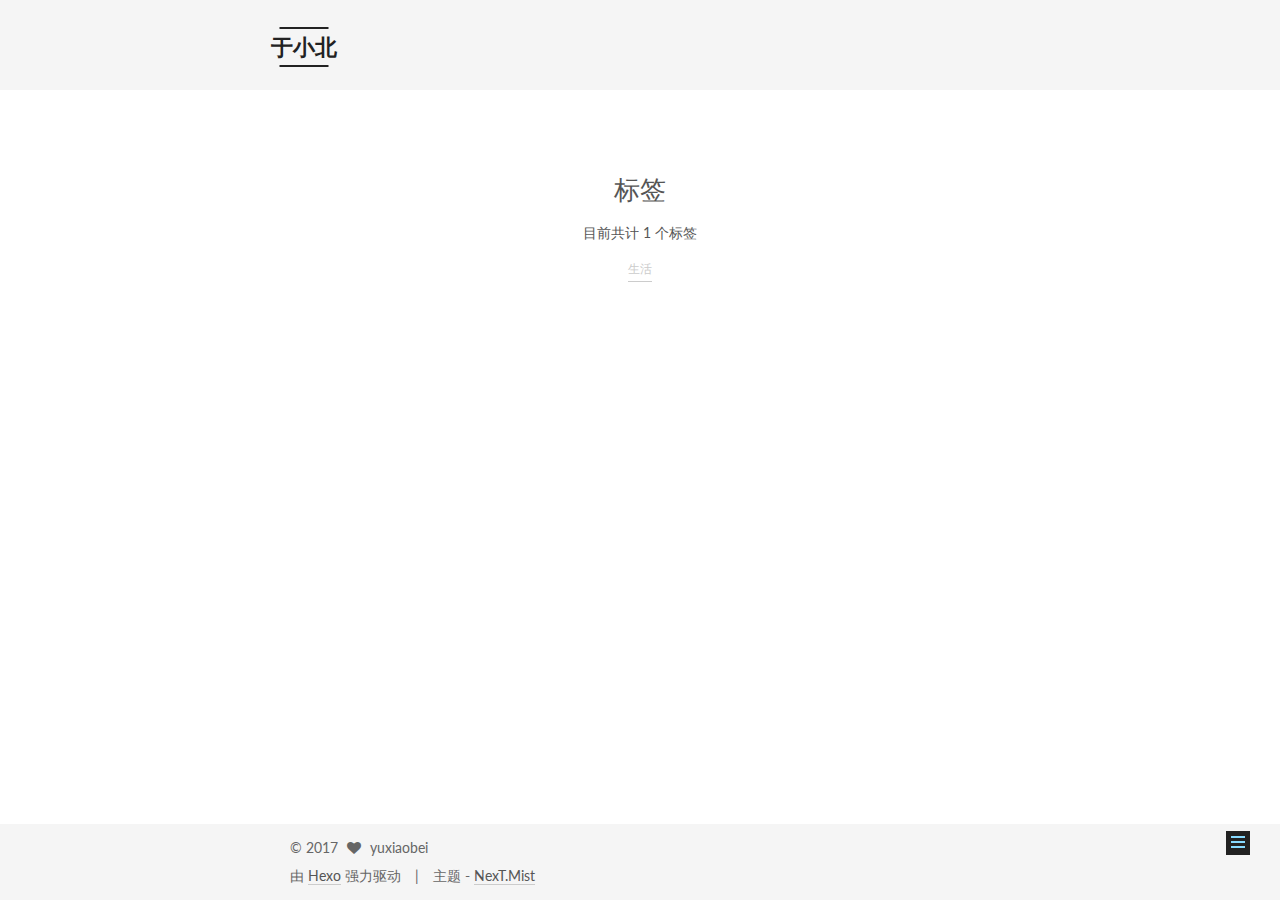
<file: tags/index.html>
<!DOCTYPE html>



  


<html class="theme-next mist use-motion" lang="zh-Hans">
<head>
  <meta charset="UTF-8"/>
<meta http-equiv="X-UA-Compatible" content="IE=edge" />
<meta name="viewport" content="width=device-width, initial-scale=1, maximum-scale=1"/>
<meta name="theme-color" content="#222">









<meta http-equiv="Cache-Control" content="no-transform" />
<meta http-equiv="Cache-Control" content="no-siteapp" />















  
  
  <link href="/lib/fancybox/source/jquery.fancybox.css?v=2.1.5" rel="stylesheet" type="text/css" />




  
  
  
  

  
    
    
  

  

  

  

  

  
    
    
    <link href="//fonts.googleapis.com/css?family=Lato:300,300italic,400,400italic,700,700italic&subset=latin,latin-ext" rel="stylesheet" type="text/css">
  






<link href="/lib/font-awesome/css/font-awesome.min.css?v=4.6.2" rel="stylesheet" type="text/css" />

<link href="/css/main.css?v=5.1.2" rel="stylesheet" type="text/css" />


  <meta name="keywords" content="Hexo, NexT" />








  <link rel="shortcut icon" type="image/x-icon" href="/favicon.ico?v=5.1.2" />






<meta name="description" content="Every Day A Little">
<meta property="og:type" content="website">
<meta property="og:title" content="标签">
<meta property="og:url" content="http://yuxiaobei.me/tags/index.html">
<meta property="og:site_name" content="于小北">
<meta property="og:description" content="Every Day A Little">
<meta property="og:locale" content="zh-Hans">
<meta property="og:updated_time" content="2017-12-09T08:34:53.707Z">
<meta name="twitter:card" content="summary">
<meta name="twitter:title" content="标签">
<meta name="twitter:description" content="Every Day A Little">



<script type="text/javascript" id="hexo.configurations">
  var NexT = window.NexT || {};
  var CONFIG = {
    root: '/',
    scheme: 'Mist',
    sidebar: {"position":"left","display":"post","offset":12,"offset_float":12,"b2t":false,"scrollpercent":false,"onmobile":false},
    fancybox: true,
    tabs: true,
    motion: true,
    duoshuo: {
      userId: '0',
      author: '博主'
    },
    algolia: {
      applicationID: '',
      apiKey: '',
      indexName: '',
      hits: {"per_page":10},
      labels: {"input_placeholder":"Search for Posts","hits_empty":"We didn't find any results for the search: ${query}","hits_stats":"${hits} results found in ${time} ms"}
    }
  };
</script>



  <link rel="canonical" href="http://yuxiaobei.me/tags/"/>





  <title>标签 | 于小北</title>
  














</head>

<body itemscope itemtype="http://schema.org/WebPage" lang="zh-Hans">

  
  
    
  

  <div class="container sidebar-position-left page-post-detail ">
    <div class="headband"></div>

    <header id="header" class="header" itemscope itemtype="http://schema.org/WPHeader">
      <div class="header-inner"><div class="site-brand-wrapper">
  <div class="site-meta ">
    

    <div class="custom-logo-site-title">
      <a href="/"  class="brand" rel="start">
        <span class="logo-line-before"><i></i></span>
        <span class="site-title">于小北</span>
        <span class="logo-line-after"><i></i></span>
      </a>
    </div>
      
        <p class="site-subtitle">历经沧桑终不改 洗尽铅华呈素姿</p>
      
  </div>

  <div class="site-nav-toggle">
    <button>
      <span class="btn-bar"></span>
      <span class="btn-bar"></span>
      <span class="btn-bar"></span>
    </button>
  </div>
</div>

<nav class="site-nav">
  

  
    <ul id="menu" class="menu">
      
        
        <li class="menu-item menu-item-home">
          <a href="/" rel="section">
            
              <i class="menu-item-icon fa fa-fw fa-home"></i> <br />
            
            首页
          </a>
        </li>
      
        
        <li class="menu-item menu-item-categories">
          <a href="/categories/" rel="section">
            
              <i class="menu-item-icon fa fa-fw fa-th"></i> <br />
            
            分类
          </a>
        </li>
      
        
        <li class="menu-item menu-item-about">
          <a href="/about/" rel="section">
            
              <i class="menu-item-icon fa fa-fw fa-user"></i> <br />
            
            关于
          </a>
        </li>
      
        
        <li class="menu-item menu-item-archives">
          <a href="/archives/" rel="section">
            
              <i class="menu-item-icon fa fa-fw fa-archive"></i> <br />
            
            归档
          </a>
        </li>
      
        
        <li class="menu-item menu-item-tags">
          <a href="/tags/" rel="section">
            
              <i class="menu-item-icon fa fa-fw fa-tags"></i> <br />
            
            标签
          </a>
        </li>
      

      
        <li class="menu-item menu-item-search">
          
            <a href="javascript:;" class="popup-trigger">
          
            
              <i class="menu-item-icon fa fa-search fa-fw"></i> <br />
            
            搜索
          </a>
        </li>
      
    </ul>
  

  
    <div class="site-search">
      
  <div class="popup search-popup local-search-popup">
  <div class="local-search-header clearfix">
    <span class="search-icon">
      <i class="fa fa-search"></i>
    </span>
    <span class="popup-btn-close">
      <i class="fa fa-times-circle"></i>
    </span>
    <div class="local-search-input-wrapper">
      <input autocomplete="off"
             placeholder="搜索..." spellcheck="false"
             type="text" id="local-search-input">
    </div>
  </div>
  <div id="local-search-result"></div>
</div>



    </div>
  
</nav>



 </div>
    </header>

    <main id="main" class="main">
      <div class="main-inner">
        <div class="content-wrap">
          <div id="content" class="content">
            

  <div id="posts" class="posts-expand">
    
    
    
    <div class="post-block page">
      <header class="post-header">

	<h1 class="post-title" itemprop="name headline">标签</h1>



</header>

      
      
      
      <div class="post-body">
        
        
          <div class="tag-cloud">
            <div class="tag-cloud-title">
                目前共计 1 个标签
            </div>
            <div class="tag-cloud-tags">
              <a href="/tags/生活/" style="font-size: 12px; color: #ccc">生活</a>
            </div>
          </div>
        
      </div>
      
      
      
    </div>
    
    
    
  </div>


          </div>
          


          
  <div class="comments" id="comments">
    
  </div>


        </div>
        
          
  
  <div class="sidebar-toggle">
    <div class="sidebar-toggle-line-wrap">
      <span class="sidebar-toggle-line sidebar-toggle-line-first"></span>
      <span class="sidebar-toggle-line sidebar-toggle-line-middle"></span>
      <span class="sidebar-toggle-line sidebar-toggle-line-last"></span>
    </div>
  </div>

  <aside id="sidebar" class="sidebar">
    
    <div class="sidebar-inner">

      

      

      <section class="site-overview sidebar-panel sidebar-panel-active">
        <div class="site-author motion-element" itemprop="author" itemscope itemtype="http://schema.org/Person">
          <img class="site-author-image" itemprop="image"
               src="/images/avatar.jpg"
               alt="yuxiaobei" />
          <p class="site-author-name" itemprop="name">yuxiaobei</p>
           
              <p class="site-description motion-element" itemprop="description">Every Day A Little</p>
          
        </div>
        <nav class="site-state motion-element">

          
            <div class="site-state-item site-state-posts">
              <a href="/archives/">
                <span class="site-state-item-count">1</span>
                <span class="site-state-item-name">日志</span>
              </a>
            </div>
          

          
            
            
            <div class="site-state-item site-state-categories">
              <a href="/categories/index.html">
                <span class="site-state-item-count">1</span>
                <span class="site-state-item-name">分类</span>
              </a>
            </div>
          

          
            
            
            <div class="site-state-item site-state-tags">
              <a href="/tags/index.html">
                <span class="site-state-item-count">1</span>
                <span class="site-state-item-name">标签</span>
              </a>
            </div>
          

        </nav>

        

        <div class="links-of-author motion-element">
          
            
              <span class="links-of-author-item">
                <a href="http://weibo.com/your-user-name" target="_blank" title="微博">
                  
                    <i class="fa fa-fw fa-globe"></i>
                  
                    
                      微博
                    
                </a>
              </span>
            
              <span class="links-of-author-item">
                <a href="http://douban.com/people/your-user-name" target="_blank" title="豆瓣">
                  
                    <i class="fa fa-fw fa-globe"></i>
                  
                    
                      豆瓣
                    
                </a>
              </span>
            
              <span class="links-of-author-item">
                <a href="http://www.zhihu.com/people/your-user-name" target="_blank" title="知乎">
                  
                    <i class="fa fa-fw fa-globe"></i>
                  
                    
                      知乎
                    
                </a>
              </span>
            
          
        </div>

        
        

        
        

        


      </section>

      

      

    </div>
  </aside>


        
      </div>
    </main>

    <footer id="footer" class="footer">
      <div class="footer-inner">
        <div class="copyright" >
  
  &copy; 
  <span itemprop="copyrightYear">2017</span>
  <span class="with-love">
    <i class="fa fa-heart"></i>
  </span>
  <span class="author" itemprop="copyrightHolder">yuxiaobei</span>
</div>


<div class="powered-by">
  由 <a class="theme-link" href="https://hexo.io">Hexo</a> 强力驱动
</div>

<div class="theme-info">
  主题 -
  <a class="theme-link" href="https://github.com/iissnan/hexo-theme-next">
    NexT.Mist
  </a>
</div>


        

        
      </div>
    </footer>

    
      <div class="back-to-top">
        <i class="fa fa-arrow-up"></i>
        
      </div>
    

  </div>

  

<script type="text/javascript">
  if (Object.prototype.toString.call(window.Promise) !== '[object Function]') {
    window.Promise = null;
  }
</script>









  












  
  <script type="text/javascript" src="/lib/jquery/index.js?v=2.1.3"></script>

  
  <script type="text/javascript" src="/lib/fastclick/lib/fastclick.min.js?v=1.0.6"></script>

  
  <script type="text/javascript" src="/lib/jquery_lazyload/jquery.lazyload.js?v=1.9.7"></script>

  
  <script type="text/javascript" src="/lib/velocity/velocity.min.js?v=1.2.1"></script>

  
  <script type="text/javascript" src="/lib/velocity/velocity.ui.min.js?v=1.2.1"></script>

  
  <script type="text/javascript" src="/lib/fancybox/source/jquery.fancybox.pack.js?v=2.1.5"></script>


  


  <script type="text/javascript" src="/js/src/utils.js?v=5.1.2"></script>

  <script type="text/javascript" src="/js/src/motion.js?v=5.1.2"></script>



  
  

  
    <script type="text/javascript" src="/js/src/scrollspy.js?v=5.1.2"></script>
<script type="text/javascript" src="/js/src/post-details.js?v=5.1.2"></script>

  

  


  <script type="text/javascript" src="/js/src/bootstrap.js?v=5.1.2"></script>



  


  




	





  





  






  

  <script type="text/javascript">
    // Popup Window;
    var isfetched = false;
    var isXml = true;
    // Search DB path;
    var search_path = "search.xml";
    if (search_path.length === 0) {
      search_path = "search.xml";
    } else if (/json$/i.test(search_path)) {
      isXml = false;
    }
    var path = "/" + search_path;
    // monitor main search box;

    var onPopupClose = function (e) {
      $('.popup').hide();
      $('#local-search-input').val('');
      $('.search-result-list').remove();
      $('#no-result').remove();
      $(".local-search-pop-overlay").remove();
      $('body').css('overflow', '');
    }

    function proceedsearch() {
      $("body")
        .append('<div class="search-popup-overlay local-search-pop-overlay"></div>')
        .css('overflow', 'hidden');
      $('.search-popup-overlay').click(onPopupClose);
      $('.popup').toggle();
      var $localSearchInput = $('#local-search-input');
      $localSearchInput.attr("autocapitalize", "none");
      $localSearchInput.attr("autocorrect", "off");
      $localSearchInput.focus();
    }

    // search function;
    var searchFunc = function(path, search_id, content_id) {
      'use strict';

      // start loading animation
      $("body")
        .append('<div class="search-popup-overlay local-search-pop-overlay">' +
          '<div id="search-loading-icon">' +
          '<i class="fa fa-spinner fa-pulse fa-5x fa-fw"></i>' +
          '</div>' +
          '</div>')
        .css('overflow', 'hidden');
      $("#search-loading-icon").css('margin', '20% auto 0 auto').css('text-align', 'center');

      $.ajax({
        url: path,
        dataType: isXml ? "xml" : "json",
        async: true,
        success: function(res) {
          // get the contents from search data
          isfetched = true;
          $('.popup').detach().appendTo('.header-inner');
          var datas = isXml ? $("entry", res).map(function() {
            return {
              title: $("title", this).text(),
              content: $("content",this).text(),
              url: $("url" , this).text()
            };
          }).get() : res;
          var input = document.getElementById(search_id);
          var resultContent = document.getElementById(content_id);
          var inputEventFunction = function() {
            var searchText = input.value.trim().toLowerCase();
            var keywords = searchText.split(/[\s\-]+/);
            if (keywords.length > 1) {
              keywords.push(searchText);
            }
            var resultItems = [];
            if (searchText.length > 0) {
              // perform local searching
              datas.forEach(function(data) {
                var isMatch = false;
                var hitCount = 0;
                var searchTextCount = 0;
                var title = data.title.trim();
                var titleInLowerCase = title.toLowerCase();
                var content = data.content.trim().replace(/<[^>]+>/g,"");
                var contentInLowerCase = content.toLowerCase();
                var articleUrl = decodeURIComponent(data.url);
                var indexOfTitle = [];
                var indexOfContent = [];
                // only match articles with not empty titles
                if(title != '') {
                  keywords.forEach(function(keyword) {
                    function getIndexByWord(word, text, caseSensitive) {
                      var wordLen = word.length;
                      if (wordLen === 0) {
                        return [];
                      }
                      var startPosition = 0, position = [], index = [];
                      if (!caseSensitive) {
                        text = text.toLowerCase();
                        word = word.toLowerCase();
                      }
                      while ((position = text.indexOf(word, startPosition)) > -1) {
                        index.push({position: position, word: word});
                        startPosition = position + wordLen;
                      }
                      return index;
                    }

                    indexOfTitle = indexOfTitle.concat(getIndexByWord(keyword, titleInLowerCase, false));
                    indexOfContent = indexOfContent.concat(getIndexByWord(keyword, contentInLowerCase, false));
                  });
                  if (indexOfTitle.length > 0 || indexOfContent.length > 0) {
                    isMatch = true;
                    hitCount = indexOfTitle.length + indexOfContent.length;
                  }
                }

                // show search results

                if (isMatch) {
                  // sort index by position of keyword

                  [indexOfTitle, indexOfContent].forEach(function (index) {
                    index.sort(function (itemLeft, itemRight) {
                      if (itemRight.position !== itemLeft.position) {
                        return itemRight.position - itemLeft.position;
                      } else {
                        return itemLeft.word.length - itemRight.word.length;
                      }
                    });
                  });

                  // merge hits into slices

                  function mergeIntoSlice(text, start, end, index) {
                    var item = index[index.length - 1];
                    var position = item.position;
                    var word = item.word;
                    var hits = [];
                    var searchTextCountInSlice = 0;
                    while (position + word.length <= end && index.length != 0) {
                      if (word === searchText) {
                        searchTextCountInSlice++;
                      }
                      hits.push({position: position, length: word.length});
                      var wordEnd = position + word.length;

                      // move to next position of hit

                      index.pop();
                      while (index.length != 0) {
                        item = index[index.length - 1];
                        position = item.position;
                        word = item.word;
                        if (wordEnd > position) {
                          index.pop();
                        } else {
                          break;
                        }
                      }
                    }
                    searchTextCount += searchTextCountInSlice;
                    return {
                      hits: hits,
                      start: start,
                      end: end,
                      searchTextCount: searchTextCountInSlice
                    };
                  }

                  var slicesOfTitle = [];
                  if (indexOfTitle.length != 0) {
                    slicesOfTitle.push(mergeIntoSlice(title, 0, title.length, indexOfTitle));
                  }

                  var slicesOfContent = [];
                  while (indexOfContent.length != 0) {
                    var item = indexOfContent[indexOfContent.length - 1];
                    var position = item.position;
                    var word = item.word;
                    // cut out 100 characters
                    var start = position - 20;
                    var end = position + 80;
                    if(start < 0){
                      start = 0;
                    }
                    if (end < position + word.length) {
                      end = position + word.length;
                    }
                    if(end > content.length){
                      end = content.length;
                    }
                    slicesOfContent.push(mergeIntoSlice(content, start, end, indexOfContent));
                  }

                  // sort slices in content by search text's count and hits' count

                  slicesOfContent.sort(function (sliceLeft, sliceRight) {
                    if (sliceLeft.searchTextCount !== sliceRight.searchTextCount) {
                      return sliceRight.searchTextCount - sliceLeft.searchTextCount;
                    } else if (sliceLeft.hits.length !== sliceRight.hits.length) {
                      return sliceRight.hits.length - sliceLeft.hits.length;
                    } else {
                      return sliceLeft.start - sliceRight.start;
                    }
                  });

                  // select top N slices in content

                  var upperBound = parseInt('1');
                  if (upperBound >= 0) {
                    slicesOfContent = slicesOfContent.slice(0, upperBound);
                  }

                  // highlight title and content

                  function highlightKeyword(text, slice) {
                    var result = '';
                    var prevEnd = slice.start;
                    slice.hits.forEach(function (hit) {
                      result += text.substring(prevEnd, hit.position);
                      var end = hit.position + hit.length;
                      result += '<b class="search-keyword">' + text.substring(hit.position, end) + '</b>';
                      prevEnd = end;
                    });
                    result += text.substring(prevEnd, slice.end);
                    return result;
                  }

                  var resultItem = '';

                  if (slicesOfTitle.length != 0) {
                    resultItem += "<li><a href='" + articleUrl + "' class='search-result-title'>" + highlightKeyword(title, slicesOfTitle[0]) + "</a>";
                  } else {
                    resultItem += "<li><a href='" + articleUrl + "' class='search-result-title'>" + title + "</a>";
                  }

                  slicesOfContent.forEach(function (slice) {
                    resultItem += "<a href='" + articleUrl + "'>" +
                      "<p class=\"search-result\">" + highlightKeyword(content, slice) +
                      "...</p>" + "</a>";
                  });

                  resultItem += "</li>";
                  resultItems.push({
                    item: resultItem,
                    searchTextCount: searchTextCount,
                    hitCount: hitCount,
                    id: resultItems.length
                  });
                }
              })
            };
            if (keywords.length === 1 && keywords[0] === "") {
              resultContent.innerHTML = '<div id="no-result"><i class="fa fa-search fa-5x" /></div>'
            } else if (resultItems.length === 0) {
              resultContent.innerHTML = '<div id="no-result"><i class="fa fa-frown-o fa-5x" /></div>'
            } else {
              resultItems.sort(function (resultLeft, resultRight) {
                if (resultLeft.searchTextCount !== resultRight.searchTextCount) {
                  return resultRight.searchTextCount - resultLeft.searchTextCount;
                } else if (resultLeft.hitCount !== resultRight.hitCount) {
                  return resultRight.hitCount - resultLeft.hitCount;
                } else {
                  return resultRight.id - resultLeft.id;
                }
              });
              var searchResultList = '<ul class=\"search-result-list\">';
              resultItems.forEach(function (result) {
                searchResultList += result.item;
              })
              searchResultList += "</ul>";
              resultContent.innerHTML = searchResultList;
            }
          }

          if ('auto' === 'auto') {
            input.addEventListener('input', inputEventFunction);
          } else {
            $('.search-icon').click(inputEventFunction);
            input.addEventListener('keypress', function (event) {
              if (event.keyCode === 13) {
                inputEventFunction();
              }
            });
          }

          // remove loading animation
          $(".local-search-pop-overlay").remove();
          $('body').css('overflow', '');

          proceedsearch();
        }
      });
    }

    // handle and trigger popup window;
    $('.popup-trigger').click(function(e) {
      e.stopPropagation();
      if (isfetched === false) {
        searchFunc(path, 'local-search-input', 'local-search-result');
      } else {
        proceedsearch();
      };
    });

    $('.popup-btn-close').click(onPopupClose);
    $('.popup').click(function(e){
      e.stopPropagation();
    });
    $(document).on('keyup', function (event) {
      var shouldDismissSearchPopup = event.which === 27 &&
        $('.search-popup').is(':visible');
      if (shouldDismissSearchPopup) {
        onPopupClose();
      }
    });
  </script>





  

  

  

  

  

  

</body>
</html>
</file>
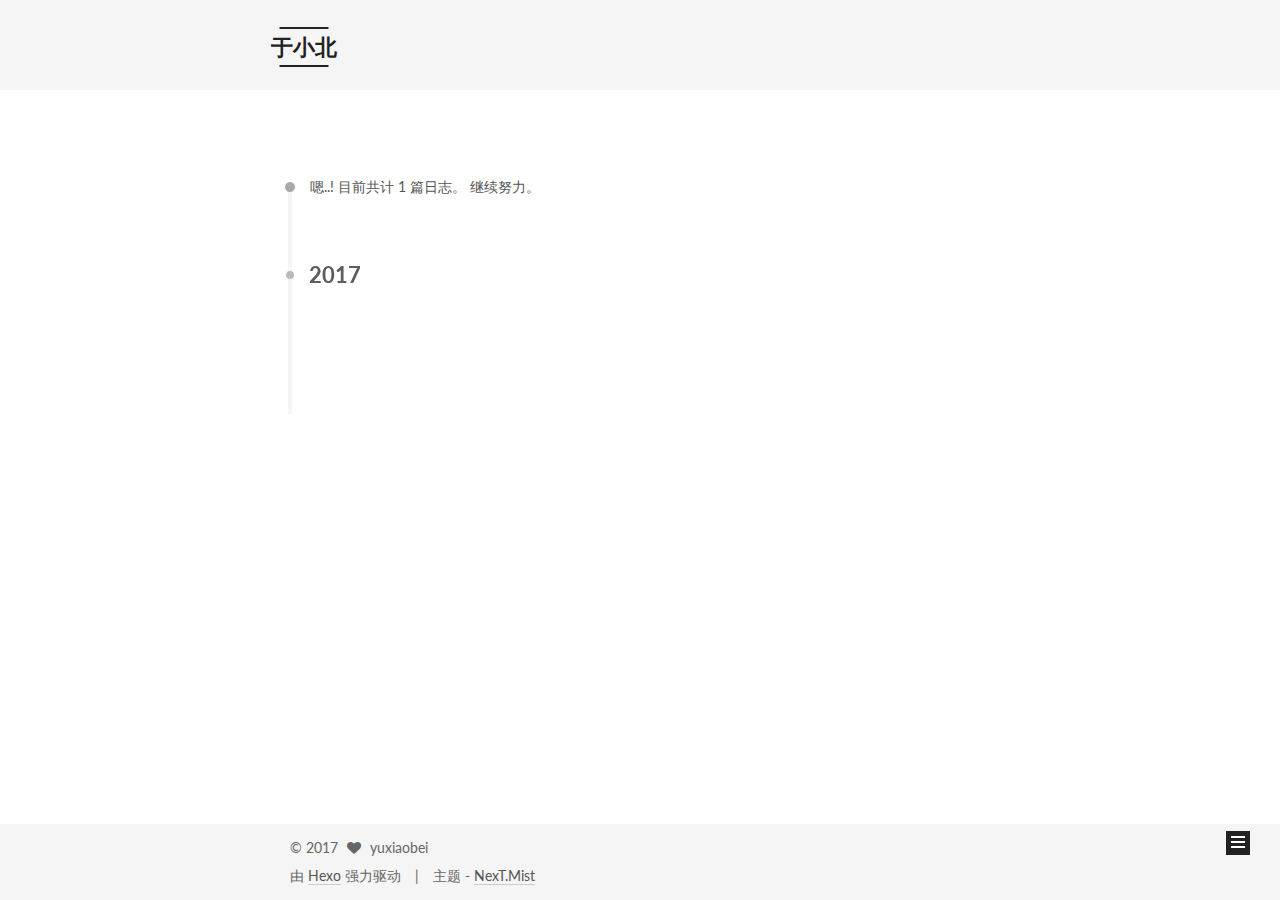
<file: archives/2017/index.html>
<!DOCTYPE html>



  


<html class="theme-next mist use-motion" lang="zh-Hans">
<head>
  <meta charset="UTF-8"/>
<meta http-equiv="X-UA-Compatible" content="IE=edge" />
<meta name="viewport" content="width=device-width, initial-scale=1, maximum-scale=1"/>
<meta name="theme-color" content="#222">









<meta http-equiv="Cache-Control" content="no-transform" />
<meta http-equiv="Cache-Control" content="no-siteapp" />















  
  
  <link href="/lib/fancybox/source/jquery.fancybox.css?v=2.1.5" rel="stylesheet" type="text/css" />




  
  
  
  

  
    
    
  

  

  

  

  

  
    
    
    <link href="//fonts.googleapis.com/css?family=Lato:300,300italic,400,400italic,700,700italic&subset=latin,latin-ext" rel="stylesheet" type="text/css">
  






<link href="/lib/font-awesome/css/font-awesome.min.css?v=4.6.2" rel="stylesheet" type="text/css" />

<link href="/css/main.css?v=5.1.2" rel="stylesheet" type="text/css" />


  <meta name="keywords" content="Hexo, NexT" />








  <link rel="shortcut icon" type="image/x-icon" href="/favicon.ico?v=5.1.2" />






<meta name="description" content="Every Day A Little">
<meta property="og:type" content="website">
<meta property="og:title" content="于小北">
<meta property="og:url" content="http://yuxiaobei.me/archives/2017/index.html">
<meta property="og:site_name" content="于小北">
<meta property="og:description" content="Every Day A Little">
<meta property="og:locale" content="zh-Hans">
<meta name="twitter:card" content="summary">
<meta name="twitter:title" content="于小北">
<meta name="twitter:description" content="Every Day A Little">



<script type="text/javascript" id="hexo.configurations">
  var NexT = window.NexT || {};
  var CONFIG = {
    root: '/',
    scheme: 'Mist',
    sidebar: {"position":"left","display":"post","offset":12,"offset_float":12,"b2t":false,"scrollpercent":false,"onmobile":false},
    fancybox: true,
    tabs: true,
    motion: true,
    duoshuo: {
      userId: '0',
      author: '博主'
    },
    algolia: {
      applicationID: '',
      apiKey: '',
      indexName: '',
      hits: {"per_page":10},
      labels: {"input_placeholder":"Search for Posts","hits_empty":"We didn't find any results for the search: ${query}","hits_stats":"${hits} results found in ${time} ms"}
    }
  };
</script>



  <link rel="canonical" href="http://yuxiaobei.me/archives/2017/"/>





  <title>归档 | 于小北</title>
  














</head>

<body itemscope itemtype="http://schema.org/WebPage" lang="zh-Hans">

  
  
    
  

  <div class="container sidebar-position-left  page-archive  ">
    <div class="headband"></div>

    <header id="header" class="header" itemscope itemtype="http://schema.org/WPHeader">
      <div class="header-inner"><div class="site-brand-wrapper">
  <div class="site-meta ">
    

    <div class="custom-logo-site-title">
      <a href="/"  class="brand" rel="start">
        <span class="logo-line-before"><i></i></span>
        <span class="site-title">于小北</span>
        <span class="logo-line-after"><i></i></span>
      </a>
    </div>
      
        <p class="site-subtitle">历经沧桑终不改 洗尽铅华呈素姿</p>
      
  </div>

  <div class="site-nav-toggle">
    <button>
      <span class="btn-bar"></span>
      <span class="btn-bar"></span>
      <span class="btn-bar"></span>
    </button>
  </div>
</div>

<nav class="site-nav">
  

  
    <ul id="menu" class="menu">
      
        
        <li class="menu-item menu-item-home">
          <a href="/" rel="section">
            
              <i class="menu-item-icon fa fa-fw fa-home"></i> <br />
            
            首页
          </a>
        </li>
      
        
        <li class="menu-item menu-item-categories">
          <a href="/categories/" rel="section">
            
              <i class="menu-item-icon fa fa-fw fa-th"></i> <br />
            
            分类
          </a>
        </li>
      
        
        <li class="menu-item menu-item-about">
          <a href="/about/" rel="section">
            
              <i class="menu-item-icon fa fa-fw fa-user"></i> <br />
            
            关于
          </a>
        </li>
      
        
        <li class="menu-item menu-item-archives">
          <a href="/archives/" rel="section">
            
              <i class="menu-item-icon fa fa-fw fa-archive"></i> <br />
            
            归档
          </a>
        </li>
      
        
        <li class="menu-item menu-item-tags">
          <a href="/tags/" rel="section">
            
              <i class="menu-item-icon fa fa-fw fa-tags"></i> <br />
            
            标签
          </a>
        </li>
      

      
        <li class="menu-item menu-item-search">
          
            <a href="javascript:;" class="popup-trigger">
          
            
              <i class="menu-item-icon fa fa-search fa-fw"></i> <br />
            
            搜索
          </a>
        </li>
      
    </ul>
  

  
    <div class="site-search">
      
  <div class="popup search-popup local-search-popup">
  <div class="local-search-header clearfix">
    <span class="search-icon">
      <i class="fa fa-search"></i>
    </span>
    <span class="popup-btn-close">
      <i class="fa fa-times-circle"></i>
    </span>
    <div class="local-search-input-wrapper">
      <input autocomplete="off"
             placeholder="搜索..." spellcheck="false"
             type="text" id="local-search-input">
    </div>
  </div>
  <div id="local-search-result"></div>
</div>



    </div>
  
</nav>



 </div>
    </header>

    <main id="main" class="main">
      <div class="main-inner">
        <div class="content-wrap">
          <div id="content" class="content">
            

  
  
  
  <div class="post-block archive">
    <div id="posts" class="posts-collapse">
      <span class="archive-move-on"></span>

      <span class="archive-page-counter">
        
        
        
          
        
        嗯..! 目前共计 1 篇日志。 继续努力。
      </span>

      

        
        
        

        
          
          <div class="collection-title">
            <h2 class="archive-year motion-element" id="archive-year-2017">2017</h2>
          </div>
        
        

        

  <article class="post post-type-normal" itemscope itemtype="http://schema.org/Article">
    <header class="post-header">

      <h2 class="post-title">
        
            <a class="post-title-link" href="/2017/12/09/历经沧桑终不改 洗尽铅华呈素姿/" itemprop="url">
              
                <span itemprop="name">历经沧桑终不改 洗尽铅华呈素姿</span>
              
            </a>
        
      </h2>

      <div class="post-meta">
        <time class="post-time" itemprop="dateCreated"
              datetime="2017-12-09T16:50:27+08:00"
              content="2017-12-09" >
          12-09
        </time>
      </div>

    </header>
  </article>



      

    </div>
  </div>
  
  
  

  



          </div>
          


          

        </div>
        
          
  
  <div class="sidebar-toggle">
    <div class="sidebar-toggle-line-wrap">
      <span class="sidebar-toggle-line sidebar-toggle-line-first"></span>
      <span class="sidebar-toggle-line sidebar-toggle-line-middle"></span>
      <span class="sidebar-toggle-line sidebar-toggle-line-last"></span>
    </div>
  </div>

  <aside id="sidebar" class="sidebar">
    
    <div class="sidebar-inner">

      

      

      <section class="site-overview sidebar-panel sidebar-panel-active">
        <div class="site-author motion-element" itemprop="author" itemscope itemtype="http://schema.org/Person">
          <img class="site-author-image" itemprop="image"
               src="/images/avatar.jpg"
               alt="yuxiaobei" />
          <p class="site-author-name" itemprop="name">yuxiaobei</p>
           
              <p class="site-description motion-element" itemprop="description">Every Day A Little</p>
          
        </div>
        <nav class="site-state motion-element">

          
            <div class="site-state-item site-state-posts">
              <a href="/archives/">
                <span class="site-state-item-count">1</span>
                <span class="site-state-item-name">日志</span>
              </a>
            </div>
          

          
            
            
            <div class="site-state-item site-state-categories">
              <a href="/categories/index.html">
                <span class="site-state-item-count">1</span>
                <span class="site-state-item-name">分类</span>
              </a>
            </div>
          

          
            
            
            <div class="site-state-item site-state-tags">
              <a href="/tags/index.html">
                <span class="site-state-item-count">1</span>
                <span class="site-state-item-name">标签</span>
              </a>
            </div>
          

        </nav>

        

        <div class="links-of-author motion-element">
          
            
              <span class="links-of-author-item">
                <a href="http://weibo.com/your-user-name" target="_blank" title="微博">
                  
                    <i class="fa fa-fw fa-globe"></i>
                  
                    
                      微博
                    
                </a>
              </span>
            
              <span class="links-of-author-item">
                <a href="http://douban.com/people/your-user-name" target="_blank" title="豆瓣">
                  
                    <i class="fa fa-fw fa-globe"></i>
                  
                    
                      豆瓣
                    
                </a>
              </span>
            
              <span class="links-of-author-item">
                <a href="http://www.zhihu.com/people/your-user-name" target="_blank" title="知乎">
                  
                    <i class="fa fa-fw fa-globe"></i>
                  
                    
                      知乎
                    
                </a>
              </span>
            
          
        </div>

        
        

        
        

        


      </section>

      

      

    </div>
  </aside>


        
      </div>
    </main>

    <footer id="footer" class="footer">
      <div class="footer-inner">
        <div class="copyright" >
  
  &copy; 
  <span itemprop="copyrightYear">2017</span>
  <span class="with-love">
    <i class="fa fa-heart"></i>
  </span>
  <span class="author" itemprop="copyrightHolder">yuxiaobei</span>
</div>


<div class="powered-by">
  由 <a class="theme-link" href="https://hexo.io">Hexo</a> 强力驱动
</div>

<div class="theme-info">
  主题 -
  <a class="theme-link" href="https://github.com/iissnan/hexo-theme-next">
    NexT.Mist
  </a>
</div>


        

        
      </div>
    </footer>

    
      <div class="back-to-top">
        <i class="fa fa-arrow-up"></i>
        
      </div>
    

  </div>

  

<script type="text/javascript">
  if (Object.prototype.toString.call(window.Promise) !== '[object Function]') {
    window.Promise = null;
  }
</script>









  












  
  <script type="text/javascript" src="/lib/jquery/index.js?v=2.1.3"></script>

  
  <script type="text/javascript" src="/lib/fastclick/lib/fastclick.min.js?v=1.0.6"></script>

  
  <script type="text/javascript" src="/lib/jquery_lazyload/jquery.lazyload.js?v=1.9.7"></script>

  
  <script type="text/javascript" src="/lib/velocity/velocity.min.js?v=1.2.1"></script>

  
  <script type="text/javascript" src="/lib/velocity/velocity.ui.min.js?v=1.2.1"></script>

  
  <script type="text/javascript" src="/lib/fancybox/source/jquery.fancybox.pack.js?v=2.1.5"></script>


  


  <script type="text/javascript" src="/js/src/utils.js?v=5.1.2"></script>

  <script type="text/javascript" src="/js/src/motion.js?v=5.1.2"></script>



  
  

  
  
    <script type="text/javascript" id="motion.page.archive">
      $('.archive-year').velocity('transition.slideLeftIn');
    </script>
  


  


  <script type="text/javascript" src="/js/src/bootstrap.js?v=5.1.2"></script>



  


  




	





  





  






  

  <script type="text/javascript">
    // Popup Window;
    var isfetched = false;
    var isXml = true;
    // Search DB path;
    var search_path = "search.xml";
    if (search_path.length === 0) {
      search_path = "search.xml";
    } else if (/json$/i.test(search_path)) {
      isXml = false;
    }
    var path = "/" + search_path;
    // monitor main search box;

    var onPopupClose = function (e) {
      $('.popup').hide();
      $('#local-search-input').val('');
      $('.search-result-list').remove();
      $('#no-result').remove();
      $(".local-search-pop-overlay").remove();
      $('body').css('overflow', '');
    }

    function proceedsearch() {
      $("body")
        .append('<div class="search-popup-overlay local-search-pop-overlay"></div>')
        .css('overflow', 'hidden');
      $('.search-popup-overlay').click(onPopupClose);
      $('.popup').toggle();
      var $localSearchInput = $('#local-search-input');
      $localSearchInput.attr("autocapitalize", "none");
      $localSearchInput.attr("autocorrect", "off");
      $localSearchInput.focus();
    }

    // search function;
    var searchFunc = function(path, search_id, content_id) {
      'use strict';

      // start loading animation
      $("body")
        .append('<div class="search-popup-overlay local-search-pop-overlay">' +
          '<div id="search-loading-icon">' +
          '<i class="fa fa-spinner fa-pulse fa-5x fa-fw"></i>' +
          '</div>' +
          '</div>')
        .css('overflow', 'hidden');
      $("#search-loading-icon").css('margin', '20% auto 0 auto').css('text-align', 'center');

      $.ajax({
        url: path,
        dataType: isXml ? "xml" : "json",
        async: true,
        success: function(res) {
          // get the contents from search data
          isfetched = true;
          $('.popup').detach().appendTo('.header-inner');
          var datas = isXml ? $("entry", res).map(function() {
            return {
              title: $("title", this).text(),
              content: $("content",this).text(),
              url: $("url" , this).text()
            };
          }).get() : res;
          var input = document.getElementById(search_id);
          var resultContent = document.getElementById(content_id);
          var inputEventFunction = function() {
            var searchText = input.value.trim().toLowerCase();
            var keywords = searchText.split(/[\s\-]+/);
            if (keywords.length > 1) {
              keywords.push(searchText);
            }
            var resultItems = [];
            if (searchText.length > 0) {
              // perform local searching
              datas.forEach(function(data) {
                var isMatch = false;
                var hitCount = 0;
                var searchTextCount = 0;
                var title = data.title.trim();
                var titleInLowerCase = title.toLowerCase();
                var content = data.content.trim().replace(/<[^>]+>/g,"");
                var contentInLowerCase = content.toLowerCase();
                var articleUrl = decodeURIComponent(data.url);
                var indexOfTitle = [];
                var indexOfContent = [];
                // only match articles with not empty titles
                if(title != '') {
                  keywords.forEach(function(keyword) {
                    function getIndexByWord(word, text, caseSensitive) {
                      var wordLen = word.length;
                      if (wordLen === 0) {
                        return [];
                      }
                      var startPosition = 0, position = [], index = [];
                      if (!caseSensitive) {
                        text = text.toLowerCase();
                        word = word.toLowerCase();
                      }
                      while ((position = text.indexOf(word, startPosition)) > -1) {
                        index.push({position: position, word: word});
                        startPosition = position + wordLen;
                      }
                      return index;
                    }

                    indexOfTitle = indexOfTitle.concat(getIndexByWord(keyword, titleInLowerCase, false));
                    indexOfContent = indexOfContent.concat(getIndexByWord(keyword, contentInLowerCase, false));
                  });
                  if (indexOfTitle.length > 0 || indexOfContent.length > 0) {
                    isMatch = true;
                    hitCount = indexOfTitle.length + indexOfContent.length;
                  }
                }

                // show search results

                if (isMatch) {
                  // sort index by position of keyword

                  [indexOfTitle, indexOfContent].forEach(function (index) {
                    index.sort(function (itemLeft, itemRight) {
                      if (itemRight.position !== itemLeft.position) {
                        return itemRight.position - itemLeft.position;
                      } else {
                        return itemLeft.word.length - itemRight.word.length;
                      }
                    });
                  });

                  // merge hits into slices

                  function mergeIntoSlice(text, start, end, index) {
                    var item = index[index.length - 1];
                    var position = item.position;
                    var word = item.word;
                    var hits = [];
                    var searchTextCountInSlice = 0;
                    while (position + word.length <= end && index.length != 0) {
                      if (word === searchText) {
                        searchTextCountInSlice++;
                      }
                      hits.push({position: position, length: word.length});
                      var wordEnd = position + word.length;

                      // move to next position of hit

                      index.pop();
                      while (index.length != 0) {
                        item = index[index.length - 1];
                        position = item.position;
                        word = item.word;
                        if (wordEnd > position) {
                          index.pop();
                        } else {
                          break;
                        }
                      }
                    }
                    searchTextCount += searchTextCountInSlice;
                    return {
                      hits: hits,
                      start: start,
                      end: end,
                      searchTextCount: searchTextCountInSlice
                    };
                  }

                  var slicesOfTitle = [];
                  if (indexOfTitle.length != 0) {
                    slicesOfTitle.push(mergeIntoSlice(title, 0, title.length, indexOfTitle));
                  }

                  var slicesOfContent = [];
                  while (indexOfContent.length != 0) {
                    var item = indexOfContent[indexOfContent.length - 1];
                    var position = item.position;
                    var word = item.word;
                    // cut out 100 characters
                    var start = position - 20;
                    var end = position + 80;
                    if(start < 0){
                      start = 0;
                    }
                    if (end < position + word.length) {
                      end = position + word.length;
                    }
                    if(end > content.length){
                      end = content.length;
                    }
                    slicesOfContent.push(mergeIntoSlice(content, start, end, indexOfContent));
                  }

                  // sort slices in content by search text's count and hits' count

                  slicesOfContent.sort(function (sliceLeft, sliceRight) {
                    if (sliceLeft.searchTextCount !== sliceRight.searchTextCount) {
                      return sliceRight.searchTextCount - sliceLeft.searchTextCount;
                    } else if (sliceLeft.hits.length !== sliceRight.hits.length) {
                      return sliceRight.hits.length - sliceLeft.hits.length;
                    } else {
                      return sliceLeft.start - sliceRight.start;
                    }
                  });

                  // select top N slices in content

                  var upperBound = parseInt('1');
                  if (upperBound >= 0) {
                    slicesOfContent = slicesOfContent.slice(0, upperBound);
                  }

                  // highlight title and content

                  function highlightKeyword(text, slice) {
                    var result = '';
                    var prevEnd = slice.start;
                    slice.hits.forEach(function (hit) {
                      result += text.substring(prevEnd, hit.position);
                      var end = hit.position + hit.length;
                      result += '<b class="search-keyword">' + text.substring(hit.position, end) + '</b>';
                      prevEnd = end;
                    });
                    result += text.substring(prevEnd, slice.end);
                    return result;
                  }

                  var resultItem = '';

                  if (slicesOfTitle.length != 0) {
                    resultItem += "<li><a href='" + articleUrl + "' class='search-result-title'>" + highlightKeyword(title, slicesOfTitle[0]) + "</a>";
                  } else {
                    resultItem += "<li><a href='" + articleUrl + "' class='search-result-title'>" + title + "</a>";
                  }

                  slicesOfContent.forEach(function (slice) {
                    resultItem += "<a href='" + articleUrl + "'>" +
                      "<p class=\"search-result\">" + highlightKeyword(content, slice) +
                      "...</p>" + "</a>";
                  });

                  resultItem += "</li>";
                  resultItems.push({
                    item: resultItem,
                    searchTextCount: searchTextCount,
                    hitCount: hitCount,
                    id: resultItems.length
                  });
                }
              })
            };
            if (keywords.length === 1 && keywords[0] === "") {
              resultContent.innerHTML = '<div id="no-result"><i class="fa fa-search fa-5x" /></div>'
            } else if (resultItems.length === 0) {
              resultContent.innerHTML = '<div id="no-result"><i class="fa fa-frown-o fa-5x" /></div>'
            } else {
              resultItems.sort(function (resultLeft, resultRight) {
                if (resultLeft.searchTextCount !== resultRight.searchTextCount) {
                  return resultRight.searchTextCount - resultLeft.searchTextCount;
                } else if (resultLeft.hitCount !== resultRight.hitCount) {
                  return resultRight.hitCount - resultLeft.hitCount;
                } else {
                  return resultRight.id - resultLeft.id;
                }
              });
              var searchResultList = '<ul class=\"search-result-list\">';
              resultItems.forEach(function (result) {
                searchResultList += result.item;
              })
              searchResultList += "</ul>";
              resultContent.innerHTML = searchResultList;
            }
          }

          if ('auto' === 'auto') {
            input.addEventListener('input', inputEventFunction);
          } else {
            $('.search-icon').click(inputEventFunction);
            input.addEventListener('keypress', function (event) {
              if (event.keyCode === 13) {
                inputEventFunction();
              }
            });
          }

          // remove loading animation
          $(".local-search-pop-overlay").remove();
          $('body').css('overflow', '');

          proceedsearch();
        }
      });
    }

    // handle and trigger popup window;
    $('.popup-trigger').click(function(e) {
      e.stopPropagation();
      if (isfetched === false) {
        searchFunc(path, 'local-search-input', 'local-search-result');
      } else {
        proceedsearch();
      };
    });

    $('.popup-btn-close').click(onPopupClose);
    $('.popup').click(function(e){
      e.stopPropagation();
    });
    $(document).on('keyup', function (event) {
      var shouldDismissSearchPopup = event.which === 27 &&
        $('.search-popup').is(':visible');
      if (shouldDismissSearchPopup) {
        onPopupClose();
      }
    });
  </script>





  

  

  

  

  

  

</body>
</html>
</file>
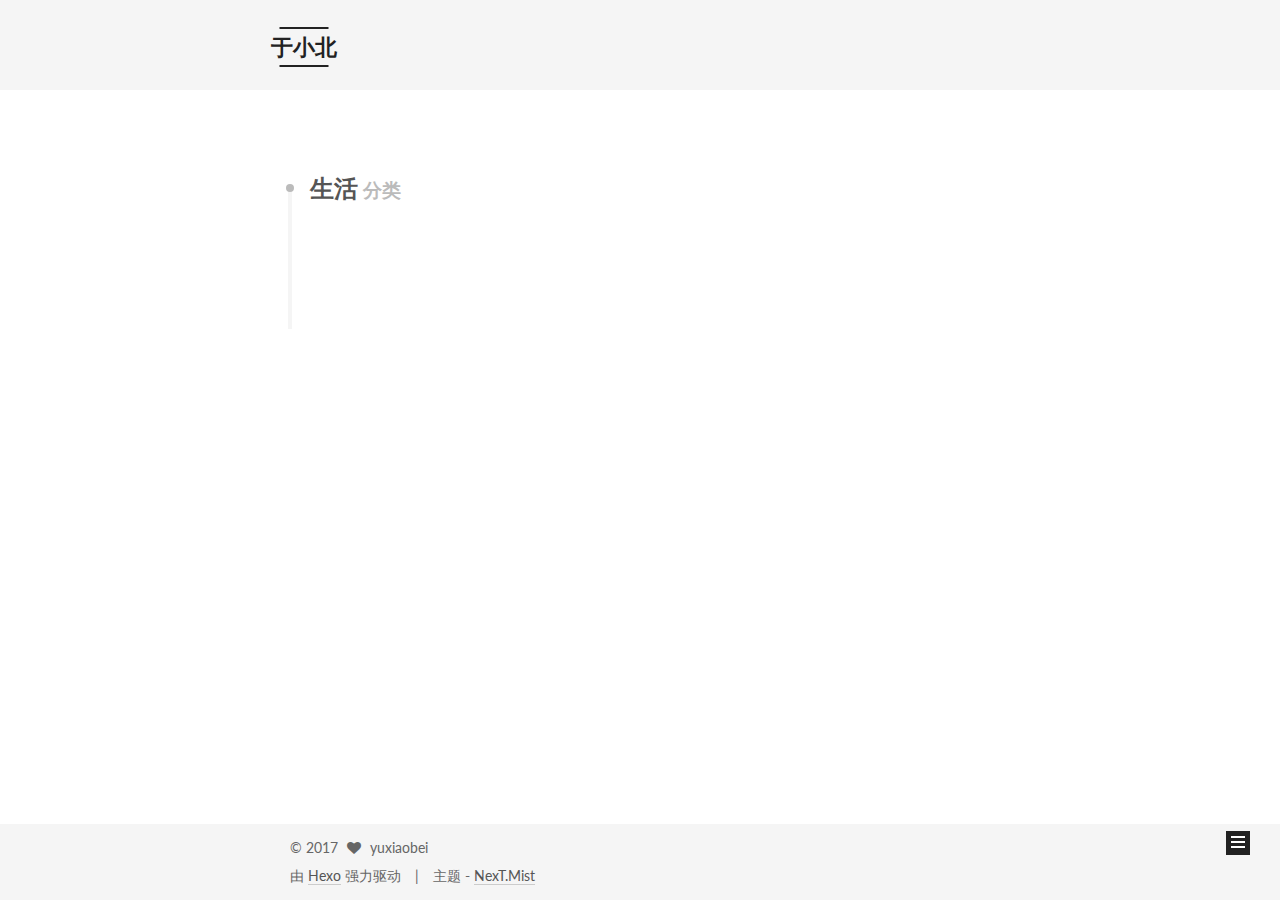
<file: categories/生活/index.html>
<!DOCTYPE html>



  


<html class="theme-next mist use-motion" lang="zh-Hans">
<head>
  <meta charset="UTF-8"/>
<meta http-equiv="X-UA-Compatible" content="IE=edge" />
<meta name="viewport" content="width=device-width, initial-scale=1, maximum-scale=1"/>
<meta name="theme-color" content="#222">









<meta http-equiv="Cache-Control" content="no-transform" />
<meta http-equiv="Cache-Control" content="no-siteapp" />















  
  
  <link href="/lib/fancybox/source/jquery.fancybox.css?v=2.1.5" rel="stylesheet" type="text/css" />




  
  
  
  

  
    
    
  

  

  

  

  

  
    
    
    <link href="//fonts.googleapis.com/css?family=Lato:300,300italic,400,400italic,700,700italic&subset=latin,latin-ext" rel="stylesheet" type="text/css">
  






<link href="/lib/font-awesome/css/font-awesome.min.css?v=4.6.2" rel="stylesheet" type="text/css" />

<link href="/css/main.css?v=5.1.2" rel="stylesheet" type="text/css" />


  <meta name="keywords" content="Hexo, NexT" />








  <link rel="shortcut icon" type="image/x-icon" href="/favicon.ico?v=5.1.2" />






<meta name="description" content="Every Day A Little">
<meta property="og:type" content="website">
<meta property="og:title" content="于小北">
<meta property="og:url" content="http://yuxiaobei.me/categories/生活/index.html">
<meta property="og:site_name" content="于小北">
<meta property="og:description" content="Every Day A Little">
<meta property="og:locale" content="zh-Hans">
<meta name="twitter:card" content="summary">
<meta name="twitter:title" content="于小北">
<meta name="twitter:description" content="Every Day A Little">



<script type="text/javascript" id="hexo.configurations">
  var NexT = window.NexT || {};
  var CONFIG = {
    root: '/',
    scheme: 'Mist',
    sidebar: {"position":"left","display":"post","offset":12,"offset_float":12,"b2t":false,"scrollpercent":false,"onmobile":false},
    fancybox: true,
    tabs: true,
    motion: true,
    duoshuo: {
      userId: '0',
      author: '博主'
    },
    algolia: {
      applicationID: '',
      apiKey: '',
      indexName: '',
      hits: {"per_page":10},
      labels: {"input_placeholder":"Search for Posts","hits_empty":"We didn't find any results for the search: ${query}","hits_stats":"${hits} results found in ${time} ms"}
    }
  };
</script>



  <link rel="canonical" href="http://yuxiaobei.me/categories/生活/"/>





  <title>分类: 生活 | 于小北</title>
  














</head>

<body itemscope itemtype="http://schema.org/WebPage" lang="zh-Hans">

  
  
    
  

  <div class="container sidebar-position-left  ">
    <div class="headband"></div>

    <header id="header" class="header" itemscope itemtype="http://schema.org/WPHeader">
      <div class="header-inner"><div class="site-brand-wrapper">
  <div class="site-meta ">
    

    <div class="custom-logo-site-title">
      <a href="/"  class="brand" rel="start">
        <span class="logo-line-before"><i></i></span>
        <span class="site-title">于小北</span>
        <span class="logo-line-after"><i></i></span>
      </a>
    </div>
      
        <p class="site-subtitle">历经沧桑终不改 洗尽铅华呈素姿</p>
      
  </div>

  <div class="site-nav-toggle">
    <button>
      <span class="btn-bar"></span>
      <span class="btn-bar"></span>
      <span class="btn-bar"></span>
    </button>
  </div>
</div>

<nav class="site-nav">
  

  
    <ul id="menu" class="menu">
      
        
        <li class="menu-item menu-item-home">
          <a href="/" rel="section">
            
              <i class="menu-item-icon fa fa-fw fa-home"></i> <br />
            
            首页
          </a>
        </li>
      
        
        <li class="menu-item menu-item-categories">
          <a href="/categories/" rel="section">
            
              <i class="menu-item-icon fa fa-fw fa-th"></i> <br />
            
            分类
          </a>
        </li>
      
        
        <li class="menu-item menu-item-about">
          <a href="/about/" rel="section">
            
              <i class="menu-item-icon fa fa-fw fa-user"></i> <br />
            
            关于
          </a>
        </li>
      
        
        <li class="menu-item menu-item-archives">
          <a href="/archives/" rel="section">
            
              <i class="menu-item-icon fa fa-fw fa-archive"></i> <br />
            
            归档
          </a>
        </li>
      
        
        <li class="menu-item menu-item-tags">
          <a href="/tags/" rel="section">
            
              <i class="menu-item-icon fa fa-fw fa-tags"></i> <br />
            
            标签
          </a>
        </li>
      

      
        <li class="menu-item menu-item-search">
          
            <a href="javascript:;" class="popup-trigger">
          
            
              <i class="menu-item-icon fa fa-search fa-fw"></i> <br />
            
            搜索
          </a>
        </li>
      
    </ul>
  

  
    <div class="site-search">
      
  <div class="popup search-popup local-search-popup">
  <div class="local-search-header clearfix">
    <span class="search-icon">
      <i class="fa fa-search"></i>
    </span>
    <span class="popup-btn-close">
      <i class="fa fa-times-circle"></i>
    </span>
    <div class="local-search-input-wrapper">
      <input autocomplete="off"
             placeholder="搜索..." spellcheck="false"
             type="text" id="local-search-input">
    </div>
  </div>
  <div id="local-search-result"></div>
</div>



    </div>
  
</nav>



 </div>
    </header>

    <main id="main" class="main">
      <div class="main-inner">
        <div class="content-wrap">
          <div id="content" class="content">
            

  
  
  
  <div class="post-block category">

    <div id="posts" class="posts-collapse">
      <div class="collection-title">
        <h1>生活<small>分类</small>
        </h1>
      </div>

      
        

  <article class="post post-type-normal" itemscope itemtype="http://schema.org/Article">
    <header class="post-header">

      <h2 class="post-title">
        
            <a class="post-title-link" href="/2017/12/09/历经沧桑终不改 洗尽铅华呈素姿/" itemprop="url">
              
                <span itemprop="name">历经沧桑终不改 洗尽铅华呈素姿</span>
              
            </a>
        
      </h2>

      <div class="post-meta">
        <time class="post-time" itemprop="dateCreated"
              datetime="2017-12-09T16:50:27+08:00"
              content="2017-12-09" >
          12-09
        </time>
      </div>

    </header>
  </article>


      
    </div>

  </div>
  
  
  

  



          </div>
          


          

        </div>
        
          
  
  <div class="sidebar-toggle">
    <div class="sidebar-toggle-line-wrap">
      <span class="sidebar-toggle-line sidebar-toggle-line-first"></span>
      <span class="sidebar-toggle-line sidebar-toggle-line-middle"></span>
      <span class="sidebar-toggle-line sidebar-toggle-line-last"></span>
    </div>
  </div>

  <aside id="sidebar" class="sidebar">
    
    <div class="sidebar-inner">

      

      

      <section class="site-overview sidebar-panel sidebar-panel-active">
        <div class="site-author motion-element" itemprop="author" itemscope itemtype="http://schema.org/Person">
          <img class="site-author-image" itemprop="image"
               src="/images/avatar.jpg"
               alt="yuxiaobei" />
          <p class="site-author-name" itemprop="name">yuxiaobei</p>
           
              <p class="site-description motion-element" itemprop="description">Every Day A Little</p>
          
        </div>
        <nav class="site-state motion-element">

          
            <div class="site-state-item site-state-posts">
              <a href="/archives/">
                <span class="site-state-item-count">1</span>
                <span class="site-state-item-name">日志</span>
              </a>
            </div>
          

          
            
            
            <div class="site-state-item site-state-categories">
              <a href="/categories/index.html">
                <span class="site-state-item-count">1</span>
                <span class="site-state-item-name">分类</span>
              </a>
            </div>
          

          
            
            
            <div class="site-state-item site-state-tags">
              <a href="/tags/index.html">
                <span class="site-state-item-count">1</span>
                <span class="site-state-item-name">标签</span>
              </a>
            </div>
          

        </nav>

        

        <div class="links-of-author motion-element">
          
            
              <span class="links-of-author-item">
                <a href="http://weibo.com/your-user-name" target="_blank" title="微博">
                  
                    <i class="fa fa-fw fa-globe"></i>
                  
                    
                      微博
                    
                </a>
              </span>
            
              <span class="links-of-author-item">
                <a href="http://douban.com/people/your-user-name" target="_blank" title="豆瓣">
                  
                    <i class="fa fa-fw fa-globe"></i>
                  
                    
                      豆瓣
                    
                </a>
              </span>
            
              <span class="links-of-author-item">
                <a href="http://www.zhihu.com/people/your-user-name" target="_blank" title="知乎">
                  
                    <i class="fa fa-fw fa-globe"></i>
                  
                    
                      知乎
                    
                </a>
              </span>
            
          
        </div>

        
        

        
        

        


      </section>

      

      

    </div>
  </aside>


        
      </div>
    </main>

    <footer id="footer" class="footer">
      <div class="footer-inner">
        <div class="copyright" >
  
  &copy; 
  <span itemprop="copyrightYear">2017</span>
  <span class="with-love">
    <i class="fa fa-heart"></i>
  </span>
  <span class="author" itemprop="copyrightHolder">yuxiaobei</span>
</div>


<div class="powered-by">
  由 <a class="theme-link" href="https://hexo.io">Hexo</a> 强力驱动
</div>

<div class="theme-info">
  主题 -
  <a class="theme-link" href="https://github.com/iissnan/hexo-theme-next">
    NexT.Mist
  </a>
</div>


        

        
      </div>
    </footer>

    
      <div class="back-to-top">
        <i class="fa fa-arrow-up"></i>
        
      </div>
    

  </div>

  

<script type="text/javascript">
  if (Object.prototype.toString.call(window.Promise) !== '[object Function]') {
    window.Promise = null;
  }
</script>









  












  
  <script type="text/javascript" src="/lib/jquery/index.js?v=2.1.3"></script>

  
  <script type="text/javascript" src="/lib/fastclick/lib/fastclick.min.js?v=1.0.6"></script>

  
  <script type="text/javascript" src="/lib/jquery_lazyload/jquery.lazyload.js?v=1.9.7"></script>

  
  <script type="text/javascript" src="/lib/velocity/velocity.min.js?v=1.2.1"></script>

  
  <script type="text/javascript" src="/lib/velocity/velocity.ui.min.js?v=1.2.1"></script>

  
  <script type="text/javascript" src="/lib/fancybox/source/jquery.fancybox.pack.js?v=2.1.5"></script>


  


  <script type="text/javascript" src="/js/src/utils.js?v=5.1.2"></script>

  <script type="text/javascript" src="/js/src/motion.js?v=5.1.2"></script>



  
  

  
    <script type="text/javascript" src="/js/src/scrollspy.js?v=5.1.2"></script>
<script type="text/javascript" src="/js/src/post-details.js?v=5.1.2"></script>

  

  


  <script type="text/javascript" src="/js/src/bootstrap.js?v=5.1.2"></script>



  


  




	





  





  






  

  <script type="text/javascript">
    // Popup Window;
    var isfetched = false;
    var isXml = true;
    // Search DB path;
    var search_path = "search.xml";
    if (search_path.length === 0) {
      search_path = "search.xml";
    } else if (/json$/i.test(search_path)) {
      isXml = false;
    }
    var path = "/" + search_path;
    // monitor main search box;

    var onPopupClose = function (e) {
      $('.popup').hide();
      $('#local-search-input').val('');
      $('.search-result-list').remove();
      $('#no-result').remove();
      $(".local-search-pop-overlay").remove();
      $('body').css('overflow', '');
    }

    function proceedsearch() {
      $("body")
        .append('<div class="search-popup-overlay local-search-pop-overlay"></div>')
        .css('overflow', 'hidden');
      $('.search-popup-overlay').click(onPopupClose);
      $('.popup').toggle();
      var $localSearchInput = $('#local-search-input');
      $localSearchInput.attr("autocapitalize", "none");
      $localSearchInput.attr("autocorrect", "off");
      $localSearchInput.focus();
    }

    // search function;
    var searchFunc = function(path, search_id, content_id) {
      'use strict';

      // start loading animation
      $("body")
        .append('<div class="search-popup-overlay local-search-pop-overlay">' +
          '<div id="search-loading-icon">' +
          '<i class="fa fa-spinner fa-pulse fa-5x fa-fw"></i>' +
          '</div>' +
          '</div>')
        .css('overflow', 'hidden');
      $("#search-loading-icon").css('margin', '20% auto 0 auto').css('text-align', 'center');

      $.ajax({
        url: path,
        dataType: isXml ? "xml" : "json",
        async: true,
        success: function(res) {
          // get the contents from search data
          isfetched = true;
          $('.popup').detach().appendTo('.header-inner');
          var datas = isXml ? $("entry", res).map(function() {
            return {
              title: $("title", this).text(),
              content: $("content",this).text(),
              url: $("url" , this).text()
            };
          }).get() : res;
          var input = document.getElementById(search_id);
          var resultContent = document.getElementById(content_id);
          var inputEventFunction = function() {
            var searchText = input.value.trim().toLowerCase();
            var keywords = searchText.split(/[\s\-]+/);
            if (keywords.length > 1) {
              keywords.push(searchText);
            }
            var resultItems = [];
            if (searchText.length > 0) {
              // perform local searching
              datas.forEach(function(data) {
                var isMatch = false;
                var hitCount = 0;
                var searchTextCount = 0;
                var title = data.title.trim();
                var titleInLowerCase = title.toLowerCase();
                var content = data.content.trim().replace(/<[^>]+>/g,"");
                var contentInLowerCase = content.toLowerCase();
                var articleUrl = decodeURIComponent(data.url);
                var indexOfTitle = [];
                var indexOfContent = [];
                // only match articles with not empty titles
                if(title != '') {
                  keywords.forEach(function(keyword) {
                    function getIndexByWord(word, text, caseSensitive) {
                      var wordLen = word.length;
                      if (wordLen === 0) {
                        return [];
                      }
                      var startPosition = 0, position = [], index = [];
                      if (!caseSensitive) {
                        text = text.toLowerCase();
                        word = word.toLowerCase();
                      }
                      while ((position = text.indexOf(word, startPosition)) > -1) {
                        index.push({position: position, word: word});
                        startPosition = position + wordLen;
                      }
                      return index;
                    }

                    indexOfTitle = indexOfTitle.concat(getIndexByWord(keyword, titleInLowerCase, false));
                    indexOfContent = indexOfContent.concat(getIndexByWord(keyword, contentInLowerCase, false));
                  });
                  if (indexOfTitle.length > 0 || indexOfContent.length > 0) {
                    isMatch = true;
                    hitCount = indexOfTitle.length + indexOfContent.length;
                  }
                }

                // show search results

                if (isMatch) {
                  // sort index by position of keyword

                  [indexOfTitle, indexOfContent].forEach(function (index) {
                    index.sort(function (itemLeft, itemRight) {
                      if (itemRight.position !== itemLeft.position) {
                        return itemRight.position - itemLeft.position;
                      } else {
                        return itemLeft.word.length - itemRight.word.length;
                      }
                    });
                  });

                  // merge hits into slices

                  function mergeIntoSlice(text, start, end, index) {
                    var item = index[index.length - 1];
                    var position = item.position;
                    var word = item.word;
                    var hits = [];
                    var searchTextCountInSlice = 0;
                    while (position + word.length <= end && index.length != 0) {
                      if (word === searchText) {
                        searchTextCountInSlice++;
                      }
                      hits.push({position: position, length: word.length});
                      var wordEnd = position + word.length;

                      // move to next position of hit

                      index.pop();
                      while (index.length != 0) {
                        item = index[index.length - 1];
                        position = item.position;
                        word = item.word;
                        if (wordEnd > position) {
                          index.pop();
                        } else {
                          break;
                        }
                      }
                    }
                    searchTextCount += searchTextCountInSlice;
                    return {
                      hits: hits,
                      start: start,
                      end: end,
                      searchTextCount: searchTextCountInSlice
                    };
                  }

                  var slicesOfTitle = [];
                  if (indexOfTitle.length != 0) {
                    slicesOfTitle.push(mergeIntoSlice(title, 0, title.length, indexOfTitle));
                  }

                  var slicesOfContent = [];
                  while (indexOfContent.length != 0) {
                    var item = indexOfContent[indexOfContent.length - 1];
                    var position = item.position;
                    var word = item.word;
                    // cut out 100 characters
                    var start = position - 20;
                    var end = position + 80;
                    if(start < 0){
                      start = 0;
                    }
                    if (end < position + word.length) {
                      end = position + word.length;
                    }
                    if(end > content.length){
                      end = content.length;
                    }
                    slicesOfContent.push(mergeIntoSlice(content, start, end, indexOfContent));
                  }

                  // sort slices in content by search text's count and hits' count

                  slicesOfContent.sort(function (sliceLeft, sliceRight) {
                    if (sliceLeft.searchTextCount !== sliceRight.searchTextCount) {
                      return sliceRight.searchTextCount - sliceLeft.searchTextCount;
                    } else if (sliceLeft.hits.length !== sliceRight.hits.length) {
                      return sliceRight.hits.length - sliceLeft.hits.length;
                    } else {
                      return sliceLeft.start - sliceRight.start;
                    }
                  });

                  // select top N slices in content

                  var upperBound = parseInt('1');
                  if (upperBound >= 0) {
                    slicesOfContent = slicesOfContent.slice(0, upperBound);
                  }

                  // highlight title and content

                  function highlightKeyword(text, slice) {
                    var result = '';
                    var prevEnd = slice.start;
                    slice.hits.forEach(function (hit) {
                      result += text.substring(prevEnd, hit.position);
                      var end = hit.position + hit.length;
                      result += '<b class="search-keyword">' + text.substring(hit.position, end) + '</b>';
                      prevEnd = end;
                    });
                    result += text.substring(prevEnd, slice.end);
                    return result;
                  }

                  var resultItem = '';

                  if (slicesOfTitle.length != 0) {
                    resultItem += "<li><a href='" + articleUrl + "' class='search-result-title'>" + highlightKeyword(title, slicesOfTitle[0]) + "</a>";
                  } else {
                    resultItem += "<li><a href='" + articleUrl + "' class='search-result-title'>" + title + "</a>";
                  }

                  slicesOfContent.forEach(function (slice) {
                    resultItem += "<a href='" + articleUrl + "'>" +
                      "<p class=\"search-result\">" + highlightKeyword(content, slice) +
                      "...</p>" + "</a>";
                  });

                  resultItem += "</li>";
                  resultItems.push({
                    item: resultItem,
                    searchTextCount: searchTextCount,
                    hitCount: hitCount,
                    id: resultItems.length
                  });
                }
              })
            };
            if (keywords.length === 1 && keywords[0] === "") {
              resultContent.innerHTML = '<div id="no-result"><i class="fa fa-search fa-5x" /></div>'
            } else if (resultItems.length === 0) {
              resultContent.innerHTML = '<div id="no-result"><i class="fa fa-frown-o fa-5x" /></div>'
            } else {
              resultItems.sort(function (resultLeft, resultRight) {
                if (resultLeft.searchTextCount !== resultRight.searchTextCount) {
                  return resultRight.searchTextCount - resultLeft.searchTextCount;
                } else if (resultLeft.hitCount !== resultRight.hitCount) {
                  return resultRight.hitCount - resultLeft.hitCount;
                } else {
                  return resultRight.id - resultLeft.id;
                }
              });
              var searchResultList = '<ul class=\"search-result-list\">';
              resultItems.forEach(function (result) {
                searchResultList += result.item;
              })
              searchResultList += "</ul>";
              resultContent.innerHTML = searchResultList;
            }
          }

          if ('auto' === 'auto') {
            input.addEventListener('input', inputEventFunction);
          } else {
            $('.search-icon').click(inputEventFunction);
            input.addEventListener('keypress', function (event) {
              if (event.keyCode === 13) {
                inputEventFunction();
              }
            });
          }

          // remove loading animation
          $(".local-search-pop-overlay").remove();
          $('body').css('overflow', '');

          proceedsearch();
        }
      });
    }

    // handle and trigger popup window;
    $('.popup-trigger').click(function(e) {
      e.stopPropagation();
      if (isfetched === false) {
        searchFunc(path, 'local-search-input', 'local-search-result');
      } else {
        proceedsearch();
      };
    });

    $('.popup-btn-close').click(onPopupClose);
    $('.popup').click(function(e){
      e.stopPropagation();
    });
    $(document).on('keyup', function (event) {
      var shouldDismissSearchPopup = event.which === 27 &&
        $('.search-popup').is(':visible');
      if (shouldDismissSearchPopup) {
        onPopupClose();
      }
    });
  </script>





  

  

  

  

  

  

</body>
</html>
</file>
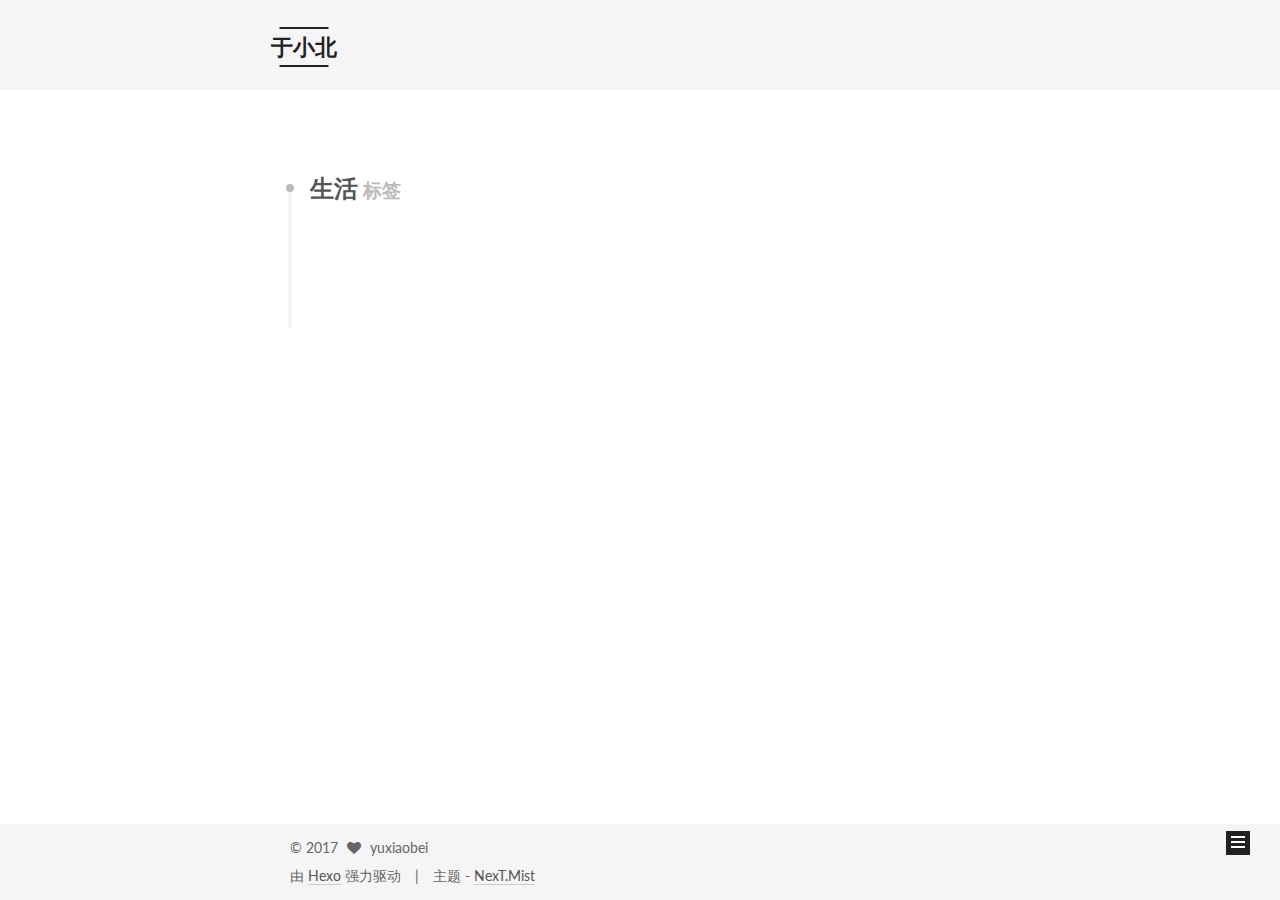
<file: tags/生活/index.html>
<!DOCTYPE html>



  


<html class="theme-next mist use-motion" lang="zh-Hans">
<head>
  <meta charset="UTF-8"/>
<meta http-equiv="X-UA-Compatible" content="IE=edge" />
<meta name="viewport" content="width=device-width, initial-scale=1, maximum-scale=1"/>
<meta name="theme-color" content="#222">









<meta http-equiv="Cache-Control" content="no-transform" />
<meta http-equiv="Cache-Control" content="no-siteapp" />















  
  
  <link href="/lib/fancybox/source/jquery.fancybox.css?v=2.1.5" rel="stylesheet" type="text/css" />




  
  
  
  

  
    
    
  

  

  

  

  

  
    
    
    <link href="//fonts.googleapis.com/css?family=Lato:300,300italic,400,400italic,700,700italic&subset=latin,latin-ext" rel="stylesheet" type="text/css">
  






<link href="/lib/font-awesome/css/font-awesome.min.css?v=4.6.2" rel="stylesheet" type="text/css" />

<link href="/css/main.css?v=5.1.2" rel="stylesheet" type="text/css" />


  <meta name="keywords" content="Hexo, NexT" />








  <link rel="shortcut icon" type="image/x-icon" href="/favicon.ico?v=5.1.2" />






<meta name="description" content="Every Day A Little">
<meta property="og:type" content="website">
<meta property="og:title" content="于小北">
<meta property="og:url" content="http://yuxiaobei.me/tags/生活/index.html">
<meta property="og:site_name" content="于小北">
<meta property="og:description" content="Every Day A Little">
<meta property="og:locale" content="zh-Hans">
<meta name="twitter:card" content="summary">
<meta name="twitter:title" content="于小北">
<meta name="twitter:description" content="Every Day A Little">



<script type="text/javascript" id="hexo.configurations">
  var NexT = window.NexT || {};
  var CONFIG = {
    root: '/',
    scheme: 'Mist',
    sidebar: {"position":"left","display":"post","offset":12,"offset_float":12,"b2t":false,"scrollpercent":false,"onmobile":false},
    fancybox: true,
    tabs: true,
    motion: true,
    duoshuo: {
      userId: '0',
      author: '博主'
    },
    algolia: {
      applicationID: '',
      apiKey: '',
      indexName: '',
      hits: {"per_page":10},
      labels: {"input_placeholder":"Search for Posts","hits_empty":"We didn't find any results for the search: ${query}","hits_stats":"${hits} results found in ${time} ms"}
    }
  };
</script>



  <link rel="canonical" href="http://yuxiaobei.me/tags/生活/"/>





  <title>标签: 生活 | 于小北</title>
  














</head>

<body itemscope itemtype="http://schema.org/WebPage" lang="zh-Hans">

  
  
    
  

  <div class="container sidebar-position-left  ">
    <div class="headband"></div>

    <header id="header" class="header" itemscope itemtype="http://schema.org/WPHeader">
      <div class="header-inner"><div class="site-brand-wrapper">
  <div class="site-meta ">
    

    <div class="custom-logo-site-title">
      <a href="/"  class="brand" rel="start">
        <span class="logo-line-before"><i></i></span>
        <span class="site-title">于小北</span>
        <span class="logo-line-after"><i></i></span>
      </a>
    </div>
      
        <p class="site-subtitle">历经沧桑终不改 洗尽铅华呈素姿</p>
      
  </div>

  <div class="site-nav-toggle">
    <button>
      <span class="btn-bar"></span>
      <span class="btn-bar"></span>
      <span class="btn-bar"></span>
    </button>
  </div>
</div>

<nav class="site-nav">
  

  
    <ul id="menu" class="menu">
      
        
        <li class="menu-item menu-item-home">
          <a href="/" rel="section">
            
              <i class="menu-item-icon fa fa-fw fa-home"></i> <br />
            
            首页
          </a>
        </li>
      
        
        <li class="menu-item menu-item-categories">
          <a href="/categories/" rel="section">
            
              <i class="menu-item-icon fa fa-fw fa-th"></i> <br />
            
            分类
          </a>
        </li>
      
        
        <li class="menu-item menu-item-about">
          <a href="/about/" rel="section">
            
              <i class="menu-item-icon fa fa-fw fa-user"></i> <br />
            
            关于
          </a>
        </li>
      
        
        <li class="menu-item menu-item-archives">
          <a href="/archives/" rel="section">
            
              <i class="menu-item-icon fa fa-fw fa-archive"></i> <br />
            
            归档
          </a>
        </li>
      
        
        <li class="menu-item menu-item-tags">
          <a href="/tags/" rel="section">
            
              <i class="menu-item-icon fa fa-fw fa-tags"></i> <br />
            
            标签
          </a>
        </li>
      

      
        <li class="menu-item menu-item-search">
          
            <a href="javascript:;" class="popup-trigger">
          
            
              <i class="menu-item-icon fa fa-search fa-fw"></i> <br />
            
            搜索
          </a>
        </li>
      
    </ul>
  

  
    <div class="site-search">
      
  <div class="popup search-popup local-search-popup">
  <div class="local-search-header clearfix">
    <span class="search-icon">
      <i class="fa fa-search"></i>
    </span>
    <span class="popup-btn-close">
      <i class="fa fa-times-circle"></i>
    </span>
    <div class="local-search-input-wrapper">
      <input autocomplete="off"
             placeholder="搜索..." spellcheck="false"
             type="text" id="local-search-input">
    </div>
  </div>
  <div id="local-search-result"></div>
</div>



    </div>
  
</nav>



 </div>
    </header>

    <main id="main" class="main">
      <div class="main-inner">
        <div class="content-wrap">
          <div id="content" class="content">
            

  
  
  
  <div class="post-block tag">

    <div id="posts" class="posts-collapse">
      <div class="collection-title">
        <h1>生活<small>标签</small>
        </h1>
      </div>

      
        

  <article class="post post-type-normal" itemscope itemtype="http://schema.org/Article">
    <header class="post-header">

      <h2 class="post-title">
        
            <a class="post-title-link" href="/2017/12/09/历经沧桑终不改 洗尽铅华呈素姿/" itemprop="url">
              
                <span itemprop="name">历经沧桑终不改 洗尽铅华呈素姿</span>
              
            </a>
        
      </h2>

      <div class="post-meta">
        <time class="post-time" itemprop="dateCreated"
              datetime="2017-12-09T16:50:27+08:00"
              content="2017-12-09" >
          12-09
        </time>
      </div>

    </header>
  </article>


      
    </div>

  </div>
  
  
  

  


          </div>
          


          

        </div>
        
          
  
  <div class="sidebar-toggle">
    <div class="sidebar-toggle-line-wrap">
      <span class="sidebar-toggle-line sidebar-toggle-line-first"></span>
      <span class="sidebar-toggle-line sidebar-toggle-line-middle"></span>
      <span class="sidebar-toggle-line sidebar-toggle-line-last"></span>
    </div>
  </div>

  <aside id="sidebar" class="sidebar">
    
    <div class="sidebar-inner">

      

      

      <section class="site-overview sidebar-panel sidebar-panel-active">
        <div class="site-author motion-element" itemprop="author" itemscope itemtype="http://schema.org/Person">
          <img class="site-author-image" itemprop="image"
               src="/images/avatar.jpg"
               alt="yuxiaobei" />
          <p class="site-author-name" itemprop="name">yuxiaobei</p>
           
              <p class="site-description motion-element" itemprop="description">Every Day A Little</p>
          
        </div>
        <nav class="site-state motion-element">

          
            <div class="site-state-item site-state-posts">
              <a href="/archives/">
                <span class="site-state-item-count">1</span>
                <span class="site-state-item-name">日志</span>
              </a>
            </div>
          

          
            
            
            <div class="site-state-item site-state-categories">
              <a href="/categories/index.html">
                <span class="site-state-item-count">1</span>
                <span class="site-state-item-name">分类</span>
              </a>
            </div>
          

          
            
            
            <div class="site-state-item site-state-tags">
              <a href="/tags/index.html">
                <span class="site-state-item-count">1</span>
                <span class="site-state-item-name">标签</span>
              </a>
            </div>
          

        </nav>

        

        <div class="links-of-author motion-element">
          
            
              <span class="links-of-author-item">
                <a href="http://weibo.com/your-user-name" target="_blank" title="微博">
                  
                    <i class="fa fa-fw fa-globe"></i>
                  
                    
                      微博
                    
                </a>
              </span>
            
              <span class="links-of-author-item">
                <a href="http://douban.com/people/your-user-name" target="_blank" title="豆瓣">
                  
                    <i class="fa fa-fw fa-globe"></i>
                  
                    
                      豆瓣
                    
                </a>
              </span>
            
              <span class="links-of-author-item">
                <a href="http://www.zhihu.com/people/your-user-name" target="_blank" title="知乎">
                  
                    <i class="fa fa-fw fa-globe"></i>
                  
                    
                      知乎
                    
                </a>
              </span>
            
          
        </div>

        
        

        
        

        


      </section>

      

      

    </div>
  </aside>


        
      </div>
    </main>

    <footer id="footer" class="footer">
      <div class="footer-inner">
        <div class="copyright" >
  
  &copy; 
  <span itemprop="copyrightYear">2017</span>
  <span class="with-love">
    <i class="fa fa-heart"></i>
  </span>
  <span class="author" itemprop="copyrightHolder">yuxiaobei</span>
</div>


<div class="powered-by">
  由 <a class="theme-link" href="https://hexo.io">Hexo</a> 强力驱动
</div>

<div class="theme-info">
  主题 -
  <a class="theme-link" href="https://github.com/iissnan/hexo-theme-next">
    NexT.Mist
  </a>
</div>


        

        
      </div>
    </footer>

    
      <div class="back-to-top">
        <i class="fa fa-arrow-up"></i>
        
      </div>
    

  </div>

  

<script type="text/javascript">
  if (Object.prototype.toString.call(window.Promise) !== '[object Function]') {
    window.Promise = null;
  }
</script>









  












  
  <script type="text/javascript" src="/lib/jquery/index.js?v=2.1.3"></script>

  
  <script type="text/javascript" src="/lib/fastclick/lib/fastclick.min.js?v=1.0.6"></script>

  
  <script type="text/javascript" src="/lib/jquery_lazyload/jquery.lazyload.js?v=1.9.7"></script>

  
  <script type="text/javascript" src="/lib/velocity/velocity.min.js?v=1.2.1"></script>

  
  <script type="text/javascript" src="/lib/velocity/velocity.ui.min.js?v=1.2.1"></script>

  
  <script type="text/javascript" src="/lib/fancybox/source/jquery.fancybox.pack.js?v=2.1.5"></script>


  


  <script type="text/javascript" src="/js/src/utils.js?v=5.1.2"></script>

  <script type="text/javascript" src="/js/src/motion.js?v=5.1.2"></script>



  
  

  
    <script type="text/javascript" src="/js/src/scrollspy.js?v=5.1.2"></script>
<script type="text/javascript" src="/js/src/post-details.js?v=5.1.2"></script>

  

  


  <script type="text/javascript" src="/js/src/bootstrap.js?v=5.1.2"></script>



  


  




	





  





  






  

  <script type="text/javascript">
    // Popup Window;
    var isfetched = false;
    var isXml = true;
    // Search DB path;
    var search_path = "search.xml";
    if (search_path.length === 0) {
      search_path = "search.xml";
    } else if (/json$/i.test(search_path)) {
      isXml = false;
    }
    var path = "/" + search_path;
    // monitor main search box;

    var onPopupClose = function (e) {
      $('.popup').hide();
      $('#local-search-input').val('');
      $('.search-result-list').remove();
      $('#no-result').remove();
      $(".local-search-pop-overlay").remove();
      $('body').css('overflow', '');
    }

    function proceedsearch() {
      $("body")
        .append('<div class="search-popup-overlay local-search-pop-overlay"></div>')
        .css('overflow', 'hidden');
      $('.search-popup-overlay').click(onPopupClose);
      $('.popup').toggle();
      var $localSearchInput = $('#local-search-input');
      $localSearchInput.attr("autocapitalize", "none");
      $localSearchInput.attr("autocorrect", "off");
      $localSearchInput.focus();
    }

    // search function;
    var searchFunc = function(path, search_id, content_id) {
      'use strict';

      // start loading animation
      $("body")
        .append('<div class="search-popup-overlay local-search-pop-overlay">' +
          '<div id="search-loading-icon">' +
          '<i class="fa fa-spinner fa-pulse fa-5x fa-fw"></i>' +
          '</div>' +
          '</div>')
        .css('overflow', 'hidden');
      $("#search-loading-icon").css('margin', '20% auto 0 auto').css('text-align', 'center');

      $.ajax({
        url: path,
        dataType: isXml ? "xml" : "json",
        async: true,
        success: function(res) {
          // get the contents from search data
          isfetched = true;
          $('.popup').detach().appendTo('.header-inner');
          var datas = isXml ? $("entry", res).map(function() {
            return {
              title: $("title", this).text(),
              content: $("content",this).text(),
              url: $("url" , this).text()
            };
          }).get() : res;
          var input = document.getElementById(search_id);
          var resultContent = document.getElementById(content_id);
          var inputEventFunction = function() {
            var searchText = input.value.trim().toLowerCase();
            var keywords = searchText.split(/[\s\-]+/);
            if (keywords.length > 1) {
              keywords.push(searchText);
            }
            var resultItems = [];
            if (searchText.length > 0) {
              // perform local searching
              datas.forEach(function(data) {
                var isMatch = false;
                var hitCount = 0;
                var searchTextCount = 0;
                var title = data.title.trim();
                var titleInLowerCase = title.toLowerCase();
                var content = data.content.trim().replace(/<[^>]+>/g,"");
                var contentInLowerCase = content.toLowerCase();
                var articleUrl = decodeURIComponent(data.url);
                var indexOfTitle = [];
                var indexOfContent = [];
                // only match articles with not empty titles
                if(title != '') {
                  keywords.forEach(function(keyword) {
                    function getIndexByWord(word, text, caseSensitive) {
                      var wordLen = word.length;
                      if (wordLen === 0) {
                        return [];
                      }
                      var startPosition = 0, position = [], index = [];
                      if (!caseSensitive) {
                        text = text.toLowerCase();
                        word = word.toLowerCase();
                      }
                      while ((position = text.indexOf(word, startPosition)) > -1) {
                        index.push({position: position, word: word});
                        startPosition = position + wordLen;
                      }
                      return index;
                    }

                    indexOfTitle = indexOfTitle.concat(getIndexByWord(keyword, titleInLowerCase, false));
                    indexOfContent = indexOfContent.concat(getIndexByWord(keyword, contentInLowerCase, false));
                  });
                  if (indexOfTitle.length > 0 || indexOfContent.length > 0) {
                    isMatch = true;
                    hitCount = indexOfTitle.length + indexOfContent.length;
                  }
                }

                // show search results

                if (isMatch) {
                  // sort index by position of keyword

                  [indexOfTitle, indexOfContent].forEach(function (index) {
                    index.sort(function (itemLeft, itemRight) {
                      if (itemRight.position !== itemLeft.position) {
                        return itemRight.position - itemLeft.position;
                      } else {
                        return itemLeft.word.length - itemRight.word.length;
                      }
                    });
                  });

                  // merge hits into slices

                  function mergeIntoSlice(text, start, end, index) {
                    var item = index[index.length - 1];
                    var position = item.position;
                    var word = item.word;
                    var hits = [];
                    var searchTextCountInSlice = 0;
                    while (position + word.length <= end && index.length != 0) {
                      if (word === searchText) {
                        searchTextCountInSlice++;
                      }
                      hits.push({position: position, length: word.length});
                      var wordEnd = position + word.length;

                      // move to next position of hit

                      index.pop();
                      while (index.length != 0) {
                        item = index[index.length - 1];
                        position = item.position;
                        word = item.word;
                        if (wordEnd > position) {
                          index.pop();
                        } else {
                          break;
                        }
                      }
                    }
                    searchTextCount += searchTextCountInSlice;
                    return {
                      hits: hits,
                      start: start,
                      end: end,
                      searchTextCount: searchTextCountInSlice
                    };
                  }

                  var slicesOfTitle = [];
                  if (indexOfTitle.length != 0) {
                    slicesOfTitle.push(mergeIntoSlice(title, 0, title.length, indexOfTitle));
                  }

                  var slicesOfContent = [];
                  while (indexOfContent.length != 0) {
                    var item = indexOfContent[indexOfContent.length - 1];
                    var position = item.position;
                    var word = item.word;
                    // cut out 100 characters
                    var start = position - 20;
                    var end = position + 80;
                    if(start < 0){
                      start = 0;
                    }
                    if (end < position + word.length) {
                      end = position + word.length;
                    }
                    if(end > content.length){
                      end = content.length;
                    }
                    slicesOfContent.push(mergeIntoSlice(content, start, end, indexOfContent));
                  }

                  // sort slices in content by search text's count and hits' count

                  slicesOfContent.sort(function (sliceLeft, sliceRight) {
                    if (sliceLeft.searchTextCount !== sliceRight.searchTextCount) {
                      return sliceRight.searchTextCount - sliceLeft.searchTextCount;
                    } else if (sliceLeft.hits.length !== sliceRight.hits.length) {
                      return sliceRight.hits.length - sliceLeft.hits.length;
                    } else {
                      return sliceLeft.start - sliceRight.start;
                    }
                  });

                  // select top N slices in content

                  var upperBound = parseInt('1');
                  if (upperBound >= 0) {
                    slicesOfContent = slicesOfContent.slice(0, upperBound);
                  }

                  // highlight title and content

                  function highlightKeyword(text, slice) {
                    var result = '';
                    var prevEnd = slice.start;
                    slice.hits.forEach(function (hit) {
                      result += text.substring(prevEnd, hit.position);
                      var end = hit.position + hit.length;
                      result += '<b class="search-keyword">' + text.substring(hit.position, end) + '</b>';
                      prevEnd = end;
                    });
                    result += text.substring(prevEnd, slice.end);
                    return result;
                  }

                  var resultItem = '';

                  if (slicesOfTitle.length != 0) {
                    resultItem += "<li><a href='" + articleUrl + "' class='search-result-title'>" + highlightKeyword(title, slicesOfTitle[0]) + "</a>";
                  } else {
                    resultItem += "<li><a href='" + articleUrl + "' class='search-result-title'>" + title + "</a>";
                  }

                  slicesOfContent.forEach(function (slice) {
                    resultItem += "<a href='" + articleUrl + "'>" +
                      "<p class=\"search-result\">" + highlightKeyword(content, slice) +
                      "...</p>" + "</a>";
                  });

                  resultItem += "</li>";
                  resultItems.push({
                    item: resultItem,
                    searchTextCount: searchTextCount,
                    hitCount: hitCount,
                    id: resultItems.length
                  });
                }
              })
            };
            if (keywords.length === 1 && keywords[0] === "") {
              resultContent.innerHTML = '<div id="no-result"><i class="fa fa-search fa-5x" /></div>'
            } else if (resultItems.length === 0) {
              resultContent.innerHTML = '<div id="no-result"><i class="fa fa-frown-o fa-5x" /></div>'
            } else {
              resultItems.sort(function (resultLeft, resultRight) {
                if (resultLeft.searchTextCount !== resultRight.searchTextCount) {
                  return resultRight.searchTextCount - resultLeft.searchTextCount;
                } else if (resultLeft.hitCount !== resultRight.hitCount) {
                  return resultRight.hitCount - resultLeft.hitCount;
                } else {
                  return resultRight.id - resultLeft.id;
                }
              });
              var searchResultList = '<ul class=\"search-result-list\">';
              resultItems.forEach(function (result) {
                searchResultList += result.item;
              })
              searchResultList += "</ul>";
              resultContent.innerHTML = searchResultList;
            }
          }

          if ('auto' === 'auto') {
            input.addEventListener('input', inputEventFunction);
          } else {
            $('.search-icon').click(inputEventFunction);
            input.addEventListener('keypress', function (event) {
              if (event.keyCode === 13) {
                inputEventFunction();
              }
            });
          }

          // remove loading animation
          $(".local-search-pop-overlay").remove();
          $('body').css('overflow', '');

          proceedsearch();
        }
      });
    }

    // handle and trigger popup window;
    $('.popup-trigger').click(function(e) {
      e.stopPropagation();
      if (isfetched === false) {
        searchFunc(path, 'local-search-input', 'local-search-result');
      } else {
        proceedsearch();
      };
    });

    $('.popup-btn-close').click(onPopupClose);
    $('.popup').click(function(e){
      e.stopPropagation();
    });
    $(document).on('keyup', function (event) {
      var shouldDismissSearchPopup = event.which === 27 &&
        $('.search-popup').is(':visible');
      if (shouldDismissSearchPopup) {
        onPopupClose();
      }
    });
  </script>





  

  

  

  

  

  

</body>
</html>
</file>
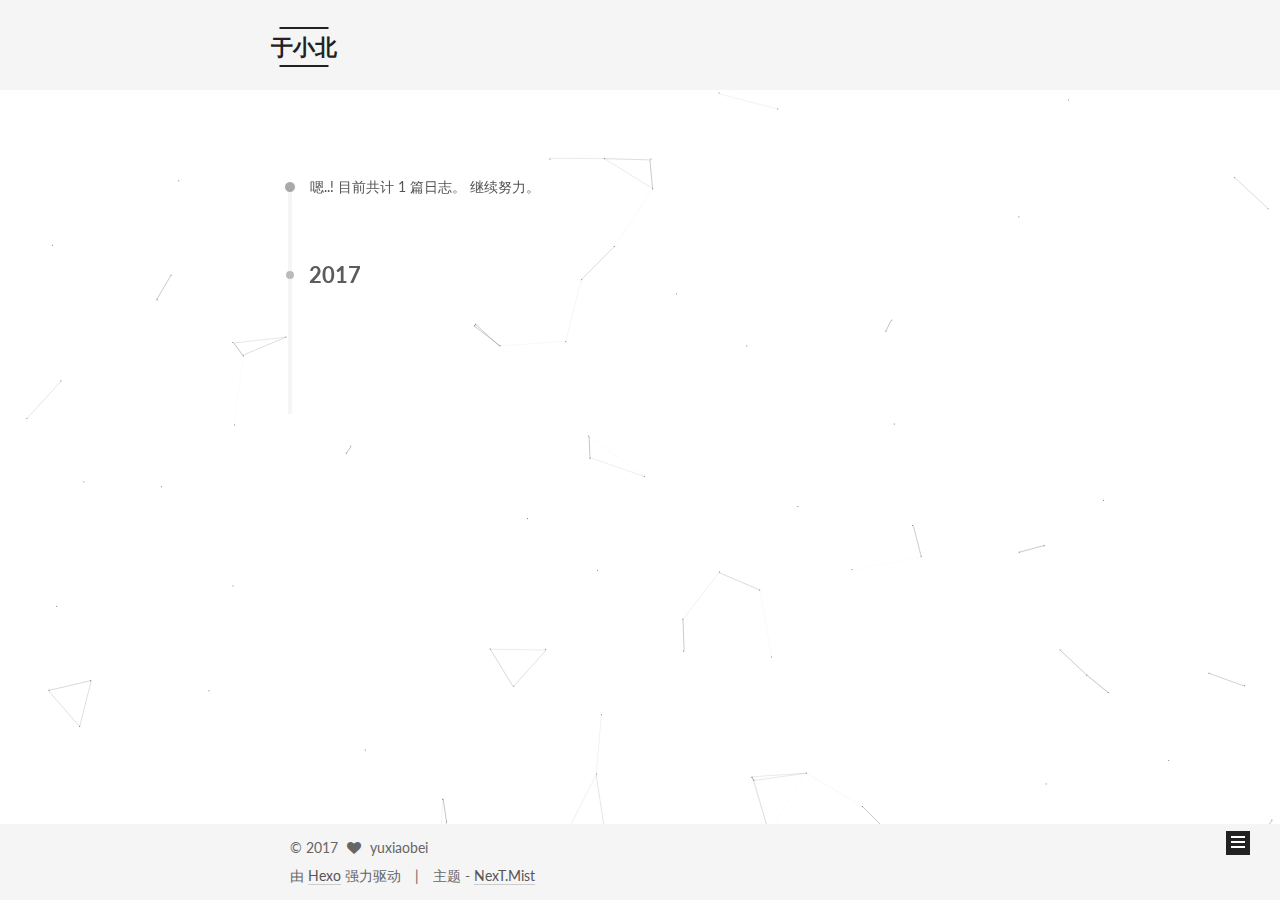
<file: archives/2017/12/index.html>
<!DOCTYPE html>



  


<html class="theme-next mist use-motion" lang="zh-Hans">
<head>
  <meta charset="UTF-8"/>
<meta http-equiv="X-UA-Compatible" content="IE=edge" />
<meta name="viewport" content="width=device-width, initial-scale=1, maximum-scale=1"/>
<meta name="theme-color" content="#222">









<meta http-equiv="Cache-Control" content="no-transform" />
<meta http-equiv="Cache-Control" content="no-siteapp" />















  
  
  <link href="/lib/fancybox/source/jquery.fancybox.css?v=2.1.5" rel="stylesheet" type="text/css" />




  
  
  
  

  
    
    
  

  

  

  

  

  
    
    
    <link href="//fonts.googleapis.com/css?family=Lato:300,300italic,400,400italic,700,700italic&subset=latin,latin-ext" rel="stylesheet" type="text/css">
  






<link href="/lib/font-awesome/css/font-awesome.min.css?v=4.6.2" rel="stylesheet" type="text/css" />

<link href="/css/main.css?v=5.1.2" rel="stylesheet" type="text/css" />


  <meta name="keywords" content="Hexo, NexT" />








  <link rel="shortcut icon" type="image/x-icon" href="/favicon.ico?v=5.1.2" />






<meta name="description" content="Every Day A Little">
<meta property="og:type" content="website">
<meta property="og:title" content="于小北">
<meta property="og:url" content="http://yuxiaobei.me/archives/2017/12/index.html">
<meta property="og:site_name" content="于小北">
<meta property="og:description" content="Every Day A Little">
<meta property="og:locale" content="zh-Hans">
<meta name="twitter:card" content="summary">
<meta name="twitter:title" content="于小北">
<meta name="twitter:description" content="Every Day A Little">



<script type="text/javascript" id="hexo.configurations">
  var NexT = window.NexT || {};
  var CONFIG = {
    root: '/',
    scheme: 'Mist',
    sidebar: {"position":"left","display":"post","offset":12,"offset_float":12,"b2t":false,"scrollpercent":false,"onmobile":false},
    fancybox: true,
    tabs: true,
    motion: true,
    duoshuo: {
      userId: '0',
      author: '博主'
    },
    algolia: {
      applicationID: '',
      apiKey: '',
      indexName: '',
      hits: {"per_page":10},
      labels: {"input_placeholder":"Search for Posts","hits_empty":"We didn't find any results for the search: ${query}","hits_stats":"${hits} results found in ${time} ms"}
    }
  };
</script>



  <link rel="canonical" href="http://yuxiaobei.me/archives/2017/12/"/>





  <title>归档 | 于小北</title>
  














</head>

<body itemscope itemtype="http://schema.org/WebPage" lang="zh-Hans">

  
  
    
  

  <div class="container sidebar-position-left  page-archive  ">
    <div class="headband"></div>

    <header id="header" class="header" itemscope itemtype="http://schema.org/WPHeader">
      <div class="header-inner"><div class="site-brand-wrapper">
  <div class="site-meta ">
    

    <div class="custom-logo-site-title">
      <a href="/"  class="brand" rel="start">
        <span class="logo-line-before"><i></i></span>
        <span class="site-title">于小北</span>
        <span class="logo-line-after"><i></i></span>
      </a>
    </div>
      
        <p class="site-subtitle">历经沧桑终不改 洗尽铅华呈素姿</p>
      
  </div>

  <div class="site-nav-toggle">
    <button>
      <span class="btn-bar"></span>
      <span class="btn-bar"></span>
      <span class="btn-bar"></span>
    </button>
  </div>
</div>

<nav class="site-nav">
  

  
    <ul id="menu" class="menu">
      
        
        <li class="menu-item menu-item-home">
          <a href="/" rel="section">
            
              <i class="menu-item-icon fa fa-fw fa-home"></i> <br />
            
            首页
          </a>
        </li>
      
        
        <li class="menu-item menu-item-categories">
          <a href="/categories/" rel="section">
            
              <i class="menu-item-icon fa fa-fw fa-th"></i> <br />
            
            分类
          </a>
        </li>
      
        
        <li class="menu-item menu-item-about">
          <a href="/about/" rel="section">
            
              <i class="menu-item-icon fa fa-fw fa-user"></i> <br />
            
            关于
          </a>
        </li>
      
        
        <li class="menu-item menu-item-archives">
          <a href="/archives/" rel="section">
            
              <i class="menu-item-icon fa fa-fw fa-archive"></i> <br />
            
            归档
          </a>
        </li>
      
        
        <li class="menu-item menu-item-tags">
          <a href="/tags/" rel="section">
            
              <i class="menu-item-icon fa fa-fw fa-tags"></i> <br />
            
            标签
          </a>
        </li>
      
        
        <li class="menu-item menu-item-sitemap">
          <a href="/sitemap.xml" rel="section">
            
              <i class="menu-item-icon fa fa-fw fa-sitemap"></i> <br />
            
            站点地图
          </a>
        </li>
      
        
        <li class="menu-item menu-item-commonweal">
          <a href="/404/" rel="section">
            
              <i class="menu-item-icon fa fa-fw fa-heartbeat"></i> <br />
            
            公益404
          </a>
        </li>
      

      
    </ul>
  

  
</nav>



 </div>
    </header>

    <main id="main" class="main">
      <div class="main-inner">
        <div class="content-wrap">
          <div id="content" class="content">
            

  
  
  
  <div class="post-block archive">
    <div id="posts" class="posts-collapse">
      <span class="archive-move-on"></span>

      <span class="archive-page-counter">
        
        
        
          
        
        嗯..! 目前共计 1 篇日志。 继续努力。
      </span>

      

        
        
        

        
          
          <div class="collection-title">
            <h2 class="archive-year motion-element" id="archive-year-2017">2017</h2>
          </div>
        
        

        

  <article class="post post-type-normal" itemscope itemtype="http://schema.org/Article">
    <header class="post-header">

      <h2 class="post-title">
        
            <a class="post-title-link" href="/2017/12/08/hello-world/" itemprop="url">
              
                <span itemprop="name">Hello World</span>
              
            </a>
        
      </h2>

      <div class="post-meta">
        <time class="post-time" itemprop="dateCreated"
              datetime="2017-12-08T08:29:46+08:00"
              content="2017-12-08" >
          12-08
        </time>
      </div>

    </header>
  </article>



      

    </div>
  </div>
  
  
  

  



          </div>
          


          

        </div>
        
          
  
  <div class="sidebar-toggle">
    <div class="sidebar-toggle-line-wrap">
      <span class="sidebar-toggle-line sidebar-toggle-line-first"></span>
      <span class="sidebar-toggle-line sidebar-toggle-line-middle"></span>
      <span class="sidebar-toggle-line sidebar-toggle-line-last"></span>
    </div>
  </div>

  <aside id="sidebar" class="sidebar">
    
    <div class="sidebar-inner">

      

      

      <section class="site-overview sidebar-panel sidebar-panel-active">
        <div class="site-author motion-element" itemprop="author" itemscope itemtype="http://schema.org/Person">
          <img class="site-author-image" itemprop="image"
               src="/images/avatar.jpg"
               alt="yuxiaobei" />
          <p class="site-author-name" itemprop="name">yuxiaobei</p>
           
              <p class="site-description motion-element" itemprop="description">Every Day A Little</p>
          
        </div>
        <nav class="site-state motion-element">

          
            <div class="site-state-item site-state-posts">
              <a href="/archives/">
                <span class="site-state-item-count">1</span>
                <span class="site-state-item-name">日志</span>
              </a>
            </div>
          

          

          

        </nav>

        

        <div class="links-of-author motion-element">
          
            
              <span class="links-of-author-item">
                <a href="http://weibo.com/your-user-name" target="_blank" title="微博">
                  
                    <i class="fa fa-fw fa-globe"></i>
                  
                    
                      微博
                    
                </a>
              </span>
            
              <span class="links-of-author-item">
                <a href="http://douban.com/people/your-user-name" target="_blank" title="豆瓣">
                  
                    <i class="fa fa-fw fa-globe"></i>
                  
                    
                      豆瓣
                    
                </a>
              </span>
            
              <span class="links-of-author-item">
                <a href="http://www.zhihu.com/people/your-user-name" target="_blank" title="知乎">
                  
                    <i class="fa fa-fw fa-globe"></i>
                  
                    
                      知乎
                    
                </a>
              </span>
            
          
        </div>

        
        

        
        

        


      </section>

      

      

    </div>
  </aside>


        
      </div>
    </main>

    <footer id="footer" class="footer">
      <div class="footer-inner">
        <div class="copyright" >
  
  &copy; 
  <span itemprop="copyrightYear">2017</span>
  <span class="with-love">
    <i class="fa fa-heart"></i>
  </span>
  <span class="author" itemprop="copyrightHolder">yuxiaobei</span>
</div>


<div class="powered-by">
  由 <a class="theme-link" href="https://hexo.io">Hexo</a> 强力驱动
</div>

<div class="theme-info">
  主题 -
  <a class="theme-link" href="https://github.com/iissnan/hexo-theme-next">
    NexT.Mist
  </a>
</div>


        

        
      </div>
    </footer>

    
      <div class="back-to-top">
        <i class="fa fa-arrow-up"></i>
        
      </div>
    

  </div>

  

<script type="text/javascript">
  if (Object.prototype.toString.call(window.Promise) !== '[object Function]') {
    window.Promise = null;
  }
</script>









  


  











  
  <script type="text/javascript" src="/lib/jquery/index.js?v=2.1.3"></script>

  
  <script type="text/javascript" src="/lib/fastclick/lib/fastclick.min.js?v=1.0.6"></script>

  
  <script type="text/javascript" src="/lib/jquery_lazyload/jquery.lazyload.js?v=1.9.7"></script>

  
  <script type="text/javascript" src="/lib/velocity/velocity.min.js?v=1.2.1"></script>

  
  <script type="text/javascript" src="/lib/velocity/velocity.ui.min.js?v=1.2.1"></script>

  
  <script type="text/javascript" src="/lib/fancybox/source/jquery.fancybox.pack.js?v=2.1.5"></script>

  
  <script type="text/javascript" src="/lib/canvas-nest/canvas-nest.min.js"></script>


  


  <script type="text/javascript" src="/js/src/utils.js?v=5.1.2"></script>

  <script type="text/javascript" src="/js/src/motion.js?v=5.1.2"></script>



  
  

  
  
    <script type="text/javascript" id="motion.page.archive">
      $('.archive-year').velocity('transition.slideLeftIn');
    </script>
  


  


  <script type="text/javascript" src="/js/src/bootstrap.js?v=5.1.2"></script>



  


  




	





  





  






  





  

  

  

  

  

  

</body>
</html>
</file>
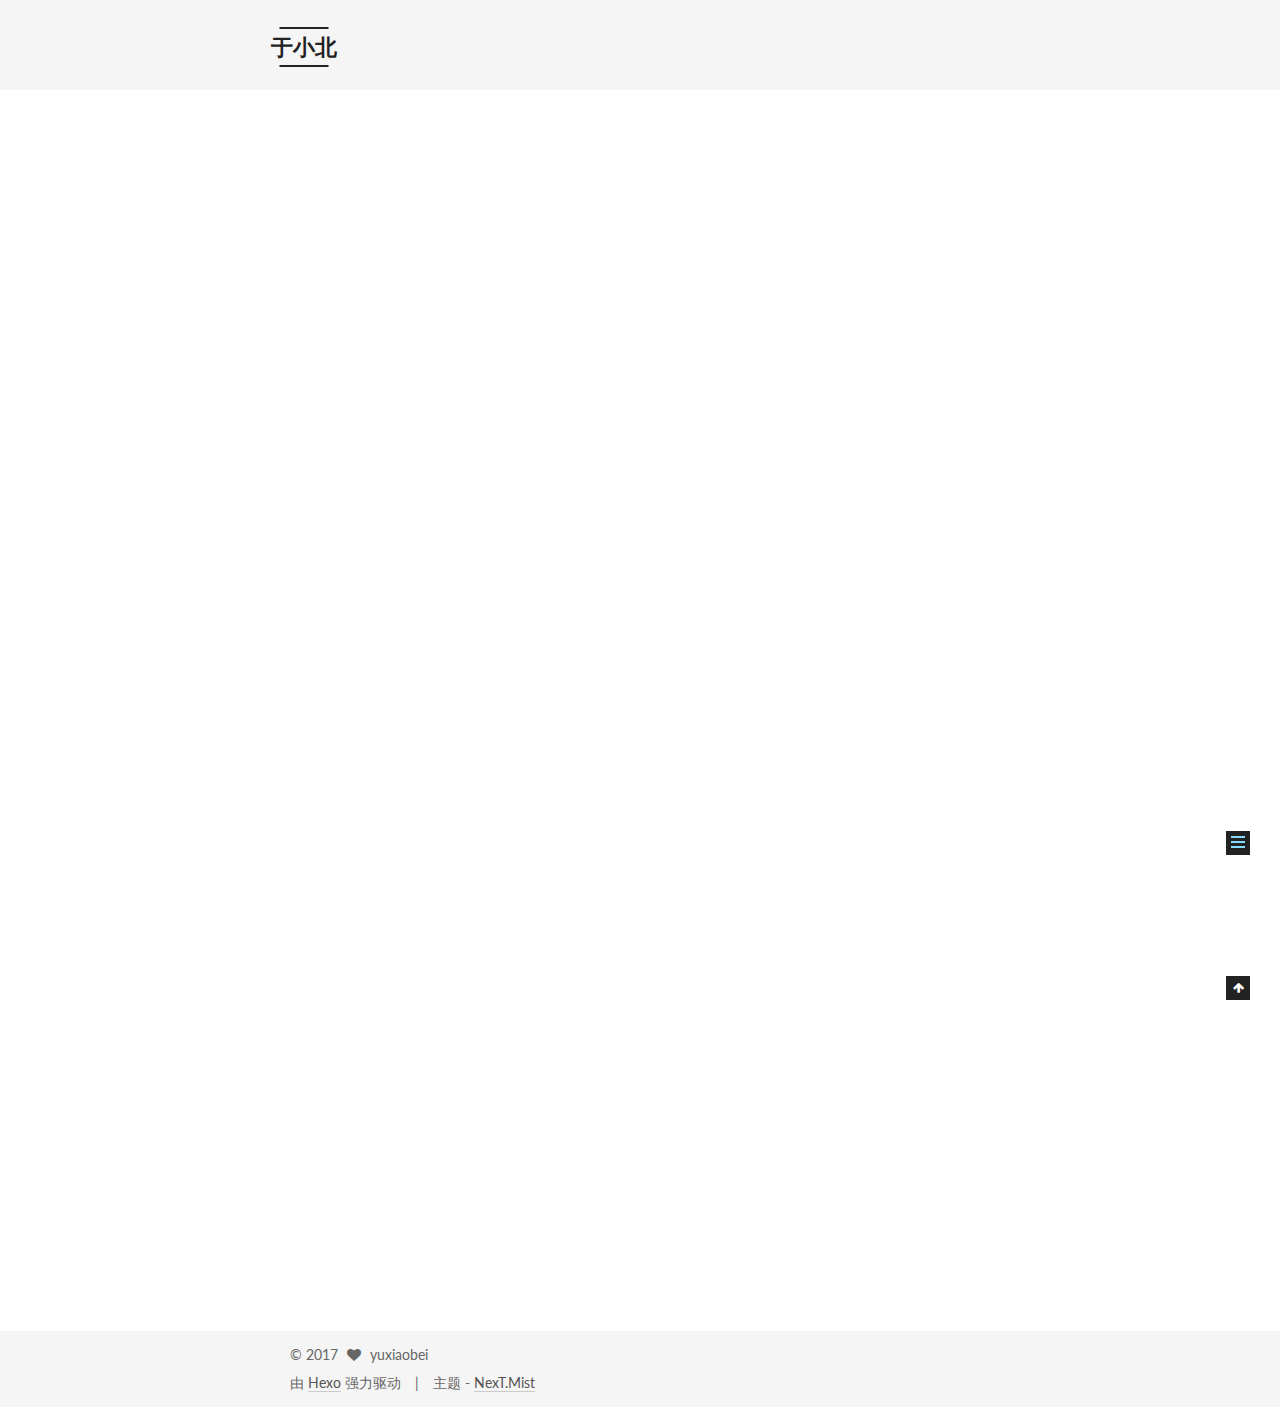
<file: 2017/12/09/历经沧桑终不改 洗尽铅华呈素姿/index.html>
<!DOCTYPE html>



  


<html class="theme-next mist use-motion" lang="zh-Hans">
<head>
  <meta charset="UTF-8"/>
<meta http-equiv="X-UA-Compatible" content="IE=edge" />
<meta name="viewport" content="width=device-width, initial-scale=1, maximum-scale=1"/>
<meta name="theme-color" content="#222">









<meta http-equiv="Cache-Control" content="no-transform" />
<meta http-equiv="Cache-Control" content="no-siteapp" />















  
  
  <link href="/lib/fancybox/source/jquery.fancybox.css?v=2.1.5" rel="stylesheet" type="text/css" />




  
  
  
  

  
    
    
  

  

  

  

  

  
    
    
    <link href="//fonts.googleapis.com/css?family=Lato:300,300italic,400,400italic,700,700italic&subset=latin,latin-ext" rel="stylesheet" type="text/css">
  






<link href="/lib/font-awesome/css/font-awesome.min.css?v=4.6.2" rel="stylesheet" type="text/css" />

<link href="/css/main.css?v=5.1.2" rel="stylesheet" type="text/css" />


  <meta name="keywords" content="生活," />








  <link rel="shortcut icon" type="image/x-icon" href="/favicon.ico?v=5.1.2" />






<meta name="description" content="要积累，要沉淀，我时常对自己说 吾日三醒吾身，我时常告诫自己 曾经，被老师，父母逼着写了多年的日记，以至于很多年对写作没什么好感 多年以后，发现时间如梭，岁月都在脸上留下了痕迹，自己却未在时光中留下什么印记 曾经有个大神问我，你从业的时间也很长了，你在这个行业留下了什么，我羞愧的说，什么也没有 羽泉我很喜欢，曾有这么几句歌词让我怅然若失，还剩下些什么，只剩下两滴冰冻的泪水，一滴化斗酒添一分自醉，一">
<meta name="keywords" content="生活">
<meta property="og:type" content="article">
<meta property="og:title" content="历经沧桑终不改 洗尽铅华呈素姿">
<meta property="og:url" content="http://yuxiaobei.me/2017/12/09/历经沧桑终不改 洗尽铅华呈素姿/index.html">
<meta property="og:site_name" content="于小北">
<meta property="og:description" content="要积累，要沉淀，我时常对自己说 吾日三醒吾身，我时常告诫自己 曾经，被老师，父母逼着写了多年的日记，以至于很多年对写作没什么好感 多年以后，发现时间如梭，岁月都在脸上留下了痕迹，自己却未在时光中留下什么印记 曾经有个大神问我，你从业的时间也很长了，你在这个行业留下了什么，我羞愧的说，什么也没有 羽泉我很喜欢，曾有这么几句歌词让我怅然若失，还剩下些什么，只剩下两滴冰冻的泪水，一滴化斗酒添一分自醉，一">
<meta property="og:locale" content="zh-Hans">
<meta property="og:updated_time" content="2017-12-09T08:50:27.638Z">
<meta name="twitter:card" content="summary">
<meta name="twitter:title" content="历经沧桑终不改 洗尽铅华呈素姿">
<meta name="twitter:description" content="要积累，要沉淀，我时常对自己说 吾日三醒吾身，我时常告诫自己 曾经，被老师，父母逼着写了多年的日记，以至于很多年对写作没什么好感 多年以后，发现时间如梭，岁月都在脸上留下了痕迹，自己却未在时光中留下什么印记 曾经有个大神问我，你从业的时间也很长了，你在这个行业留下了什么，我羞愧的说，什么也没有 羽泉我很喜欢，曾有这么几句歌词让我怅然若失，还剩下些什么，只剩下两滴冰冻的泪水，一滴化斗酒添一分自醉，一">



<script type="text/javascript" id="hexo.configurations">
  var NexT = window.NexT || {};
  var CONFIG = {
    root: '/',
    scheme: 'Mist',
    sidebar: {"position":"left","display":"post","offset":12,"offset_float":12,"b2t":false,"scrollpercent":false,"onmobile":false},
    fancybox: true,
    tabs: true,
    motion: true,
    duoshuo: {
      userId: '0',
      author: '博主'
    },
    algolia: {
      applicationID: '',
      apiKey: '',
      indexName: '',
      hits: {"per_page":10},
      labels: {"input_placeholder":"Search for Posts","hits_empty":"We didn't find any results for the search: ${query}","hits_stats":"${hits} results found in ${time} ms"}
    }
  };
</script>



  <link rel="canonical" href="http://yuxiaobei.me/2017/12/09/历经沧桑终不改 洗尽铅华呈素姿/"/>





  <title>历经沧桑终不改 洗尽铅华呈素姿 | 于小北</title>
  














</head>

<body itemscope itemtype="http://schema.org/WebPage" lang="zh-Hans">

  
  
    
  

  <div class="container sidebar-position-left page-post-detail ">
    <div class="headband"></div>

    <header id="header" class="header" itemscope itemtype="http://schema.org/WPHeader">
      <div class="header-inner"><div class="site-brand-wrapper">
  <div class="site-meta ">
    

    <div class="custom-logo-site-title">
      <a href="/"  class="brand" rel="start">
        <span class="logo-line-before"><i></i></span>
        <span class="site-title">于小北</span>
        <span class="logo-line-after"><i></i></span>
      </a>
    </div>
      
        <p class="site-subtitle">历经沧桑终不改 洗尽铅华呈素姿</p>
      
  </div>

  <div class="site-nav-toggle">
    <button>
      <span class="btn-bar"></span>
      <span class="btn-bar"></span>
      <span class="btn-bar"></span>
    </button>
  </div>
</div>

<nav class="site-nav">
  

  
    <ul id="menu" class="menu">
      
        
        <li class="menu-item menu-item-home">
          <a href="/" rel="section">
            
              <i class="menu-item-icon fa fa-fw fa-home"></i> <br />
            
            首页
          </a>
        </li>
      
        
        <li class="menu-item menu-item-categories">
          <a href="/categories/" rel="section">
            
              <i class="menu-item-icon fa fa-fw fa-th"></i> <br />
            
            分类
          </a>
        </li>
      
        
        <li class="menu-item menu-item-about">
          <a href="/about/" rel="section">
            
              <i class="menu-item-icon fa fa-fw fa-user"></i> <br />
            
            关于
          </a>
        </li>
      
        
        <li class="menu-item menu-item-archives">
          <a href="/archives/" rel="section">
            
              <i class="menu-item-icon fa fa-fw fa-archive"></i> <br />
            
            归档
          </a>
        </li>
      
        
        <li class="menu-item menu-item-tags">
          <a href="/tags/" rel="section">
            
              <i class="menu-item-icon fa fa-fw fa-tags"></i> <br />
            
            标签
          </a>
        </li>
      

      
        <li class="menu-item menu-item-search">
          
            <a href="javascript:;" class="popup-trigger">
          
            
              <i class="menu-item-icon fa fa-search fa-fw"></i> <br />
            
            搜索
          </a>
        </li>
      
    </ul>
  

  
    <div class="site-search">
      
  <div class="popup search-popup local-search-popup">
  <div class="local-search-header clearfix">
    <span class="search-icon">
      <i class="fa fa-search"></i>
    </span>
    <span class="popup-btn-close">
      <i class="fa fa-times-circle"></i>
    </span>
    <div class="local-search-input-wrapper">
      <input autocomplete="off"
             placeholder="搜索..." spellcheck="false"
             type="text" id="local-search-input">
    </div>
  </div>
  <div id="local-search-result"></div>
</div>



    </div>
  
</nav>



 </div>
    </header>

    <main id="main" class="main">
      <div class="main-inner">
        <div class="content-wrap">
          <div id="content" class="content">
            

  <div id="posts" class="posts-expand">
    

  

  
  
  

  <article class="post post-type-normal" itemscope itemtype="http://schema.org/Article">
  
  
  
  <div class="post-block">
    <link itemprop="mainEntityOfPage" href="http://yuxiaobei.me/2017/12/09/历经沧桑终不改 洗尽铅华呈素姿/">

    <span hidden itemprop="author" itemscope itemtype="http://schema.org/Person">
      <meta itemprop="name" content="yuxiaobei">
      <meta itemprop="description" content="">
      <meta itemprop="image" content="/images/avatar.jpg">
    </span>

    <span hidden itemprop="publisher" itemscope itemtype="http://schema.org/Organization">
      <meta itemprop="name" content="于小北">
    </span>

    
      <header class="post-header">

        
        
          <h1 class="post-title" itemprop="name headline">历经沧桑终不改 洗尽铅华呈素姿</h1>
        

        <div class="post-meta">
          <span class="post-time">
            
              <span class="post-meta-item-icon">
                <i class="fa fa-calendar-o"></i>
              </span>
              
                <span class="post-meta-item-text">发表于</span>
              
              <time title="创建于" itemprop="dateCreated datePublished" datetime="2017-12-09T16:50:27+08:00">
                2017-12-09
              </time>
            

            

            
          </span>

          
            <span class="post-category" >
            
              <span class="post-meta-divider">|</span>
            
              <span class="post-meta-item-icon">
                <i class="fa fa-folder-o"></i>
              </span>
              
                <span class="post-meta-item-text">分类于</span>
              
              
                <span itemprop="about" itemscope itemtype="http://schema.org/Thing">
                  <a href="/categories/生活/" itemprop="url" rel="index">
                    <span itemprop="name">生活</span>
                  </a>
                </span>

                
                
              
            </span>
          

          
            
          

          
          

          

          

          

        </div>
      </header>
    

    
    
    
    <div class="post-body" itemprop="articleBody">

      
      

      
        <p>要积累，要沉淀，我时常对自己说</p>
<p>吾日三醒吾身，我时常告诫自己</p>
<p>曾经，被老师，父母逼着写了多年的日记，以至于很多年对写作没什么好感</p>
<p>多年以后，发现时间如梭，岁月都在脸上留下了痕迹，自己却未在时光中留下什么印记</p>
<p>曾经有个大神问我，你从业的时间也很长了，你在这个行业留下了什么，我羞愧的说，什么也没有</p>
<p>羽泉我很喜欢，曾有这么几句歌词让我怅然若失，还剩下些什么，只剩下两滴冰冻的泪水，一滴化斗酒添一分自醉，一滴沉落于岁月的潮水</p>
<p>雁过还留痕呢，我还剩下些什么，大概这就是开博的原因吧</p>
<p>我标榜自己是个中庸的人，不高不矮，不胖不瘦，不帅不丑，不富不穷，不冒进不懦弱</p>
<p>我也时常告诉自己，宠辱不惊，看庭前花开花落；去留无意，望天空云卷云舒</p>
<p>或许是和机器待久了，思维也变得逻辑化了，情绪也变得冷淡了</p>
<p>可是不应该这个样子的，我也是有初心的，我也曾有这美好愿望的，只是慢慢淡了</p>
<p>所以我也时常告诉自己，勿忘初心</p>
<p>告诉自己，你要看到每天的变化，为每天的新鲜而兴奋和刺激，迫不及待的想去发现和得到一些东西，为美食为夕阳为知识而渴望和感慨</p>
<p>对啊，不变的是生活，变化的是生活的内容，要享受人这一生不断变化的过程</p>
<p>当你我老了，脱下伪装世俗的外表，洗去一切尘埃，希望还是初心不改</p>

      
    </div>
    
    
    

    

    

    

    <footer class="post-footer">
      
        <div class="post-tags">
          
            <a href="/tags/生活/" rel="tag"># 生活</a>
          
        </div>
      

      
      
      

      

      
      
    </footer>
  </div>
  
  
  
  </article>



    <div class="post-spread">
      
    </div>
  </div>


          </div>
          


          
  <div class="comments" id="comments">
    
  </div>


        </div>
        
          
  
  <div class="sidebar-toggle">
    <div class="sidebar-toggle-line-wrap">
      <span class="sidebar-toggle-line sidebar-toggle-line-first"></span>
      <span class="sidebar-toggle-line sidebar-toggle-line-middle"></span>
      <span class="sidebar-toggle-line sidebar-toggle-line-last"></span>
    </div>
  </div>

  <aside id="sidebar" class="sidebar">
    
    <div class="sidebar-inner">

      

      

      <section class="site-overview sidebar-panel sidebar-panel-active">
        <div class="site-author motion-element" itemprop="author" itemscope itemtype="http://schema.org/Person">
          <img class="site-author-image" itemprop="image"
               src="/images/avatar.jpg"
               alt="yuxiaobei" />
          <p class="site-author-name" itemprop="name">yuxiaobei</p>
           
              <p class="site-description motion-element" itemprop="description">Every Day A Little</p>
          
        </div>
        <nav class="site-state motion-element">

          
            <div class="site-state-item site-state-posts">
              <a href="/archives/">
                <span class="site-state-item-count">1</span>
                <span class="site-state-item-name">日志</span>
              </a>
            </div>
          

          
            
            
            <div class="site-state-item site-state-categories">
              <a href="/categories/index.html">
                <span class="site-state-item-count">1</span>
                <span class="site-state-item-name">分类</span>
              </a>
            </div>
          

          
            
            
            <div class="site-state-item site-state-tags">
              <a href="/tags/index.html">
                <span class="site-state-item-count">1</span>
                <span class="site-state-item-name">标签</span>
              </a>
            </div>
          

        </nav>

        

        <div class="links-of-author motion-element">
          
            
              <span class="links-of-author-item">
                <a href="http://weibo.com/your-user-name" target="_blank" title="微博">
                  
                    <i class="fa fa-fw fa-globe"></i>
                  
                    
                      微博
                    
                </a>
              </span>
            
              <span class="links-of-author-item">
                <a href="http://douban.com/people/your-user-name" target="_blank" title="豆瓣">
                  
                    <i class="fa fa-fw fa-globe"></i>
                  
                    
                      豆瓣
                    
                </a>
              </span>
            
              <span class="links-of-author-item">
                <a href="http://www.zhihu.com/people/your-user-name" target="_blank" title="知乎">
                  
                    <i class="fa fa-fw fa-globe"></i>
                  
                    
                      知乎
                    
                </a>
              </span>
            
          
        </div>

        
        

        
        

        


      </section>

      

      

    </div>
  </aside>


        
      </div>
    </main>

    <footer id="footer" class="footer">
      <div class="footer-inner">
        <div class="copyright" >
  
  &copy; 
  <span itemprop="copyrightYear">2017</span>
  <span class="with-love">
    <i class="fa fa-heart"></i>
  </span>
  <span class="author" itemprop="copyrightHolder">yuxiaobei</span>
</div>


<div class="powered-by">
  由 <a class="theme-link" href="https://hexo.io">Hexo</a> 强力驱动
</div>

<div class="theme-info">
  主题 -
  <a class="theme-link" href="https://github.com/iissnan/hexo-theme-next">
    NexT.Mist
  </a>
</div>


        

        
      </div>
    </footer>

    
      <div class="back-to-top">
        <i class="fa fa-arrow-up"></i>
        
      </div>
    

  </div>

  

<script type="text/javascript">
  if (Object.prototype.toString.call(window.Promise) !== '[object Function]') {
    window.Promise = null;
  }
</script>









  












  
  <script type="text/javascript" src="/lib/jquery/index.js?v=2.1.3"></script>

  
  <script type="text/javascript" src="/lib/fastclick/lib/fastclick.min.js?v=1.0.6"></script>

  
  <script type="text/javascript" src="/lib/jquery_lazyload/jquery.lazyload.js?v=1.9.7"></script>

  
  <script type="text/javascript" src="/lib/velocity/velocity.min.js?v=1.2.1"></script>

  
  <script type="text/javascript" src="/lib/velocity/velocity.ui.min.js?v=1.2.1"></script>

  
  <script type="text/javascript" src="/lib/fancybox/source/jquery.fancybox.pack.js?v=2.1.5"></script>


  


  <script type="text/javascript" src="/js/src/utils.js?v=5.1.2"></script>

  <script type="text/javascript" src="/js/src/motion.js?v=5.1.2"></script>



  
  

  
  <script type="text/javascript" src="/js/src/scrollspy.js?v=5.1.2"></script>
<script type="text/javascript" src="/js/src/post-details.js?v=5.1.2"></script>



  


  <script type="text/javascript" src="/js/src/bootstrap.js?v=5.1.2"></script>



  


  




	





  





  






  

  <script type="text/javascript">
    // Popup Window;
    var isfetched = false;
    var isXml = true;
    // Search DB path;
    var search_path = "search.xml";
    if (search_path.length === 0) {
      search_path = "search.xml";
    } else if (/json$/i.test(search_path)) {
      isXml = false;
    }
    var path = "/" + search_path;
    // monitor main search box;

    var onPopupClose = function (e) {
      $('.popup').hide();
      $('#local-search-input').val('');
      $('.search-result-list').remove();
      $('#no-result').remove();
      $(".local-search-pop-overlay").remove();
      $('body').css('overflow', '');
    }

    function proceedsearch() {
      $("body")
        .append('<div class="search-popup-overlay local-search-pop-overlay"></div>')
        .css('overflow', 'hidden');
      $('.search-popup-overlay').click(onPopupClose);
      $('.popup').toggle();
      var $localSearchInput = $('#local-search-input');
      $localSearchInput.attr("autocapitalize", "none");
      $localSearchInput.attr("autocorrect", "off");
      $localSearchInput.focus();
    }

    // search function;
    var searchFunc = function(path, search_id, content_id) {
      'use strict';

      // start loading animation
      $("body")
        .append('<div class="search-popup-overlay local-search-pop-overlay">' +
          '<div id="search-loading-icon">' +
          '<i class="fa fa-spinner fa-pulse fa-5x fa-fw"></i>' +
          '</div>' +
          '</div>')
        .css('overflow', 'hidden');
      $("#search-loading-icon").css('margin', '20% auto 0 auto').css('text-align', 'center');

      $.ajax({
        url: path,
        dataType: isXml ? "xml" : "json",
        async: true,
        success: function(res) {
          // get the contents from search data
          isfetched = true;
          $('.popup').detach().appendTo('.header-inner');
          var datas = isXml ? $("entry", res).map(function() {
            return {
              title: $("title", this).text(),
              content: $("content",this).text(),
              url: $("url" , this).text()
            };
          }).get() : res;
          var input = document.getElementById(search_id);
          var resultContent = document.getElementById(content_id);
          var inputEventFunction = function() {
            var searchText = input.value.trim().toLowerCase();
            var keywords = searchText.split(/[\s\-]+/);
            if (keywords.length > 1) {
              keywords.push(searchText);
            }
            var resultItems = [];
            if (searchText.length > 0) {
              // perform local searching
              datas.forEach(function(data) {
                var isMatch = false;
                var hitCount = 0;
                var searchTextCount = 0;
                var title = data.title.trim();
                var titleInLowerCase = title.toLowerCase();
                var content = data.content.trim().replace(/<[^>]+>/g,"");
                var contentInLowerCase = content.toLowerCase();
                var articleUrl = decodeURIComponent(data.url);
                var indexOfTitle = [];
                var indexOfContent = [];
                // only match articles with not empty titles
                if(title != '') {
                  keywords.forEach(function(keyword) {
                    function getIndexByWord(word, text, caseSensitive) {
                      var wordLen = word.length;
                      if (wordLen === 0) {
                        return [];
                      }
                      var startPosition = 0, position = [], index = [];
                      if (!caseSensitive) {
                        text = text.toLowerCase();
                        word = word.toLowerCase();
                      }
                      while ((position = text.indexOf(word, startPosition)) > -1) {
                        index.push({position: position, word: word});
                        startPosition = position + wordLen;
                      }
                      return index;
                    }

                    indexOfTitle = indexOfTitle.concat(getIndexByWord(keyword, titleInLowerCase, false));
                    indexOfContent = indexOfContent.concat(getIndexByWord(keyword, contentInLowerCase, false));
                  });
                  if (indexOfTitle.length > 0 || indexOfContent.length > 0) {
                    isMatch = true;
                    hitCount = indexOfTitle.length + indexOfContent.length;
                  }
                }

                // show search results

                if (isMatch) {
                  // sort index by position of keyword

                  [indexOfTitle, indexOfContent].forEach(function (index) {
                    index.sort(function (itemLeft, itemRight) {
                      if (itemRight.position !== itemLeft.position) {
                        return itemRight.position - itemLeft.position;
                      } else {
                        return itemLeft.word.length - itemRight.word.length;
                      }
                    });
                  });

                  // merge hits into slices

                  function mergeIntoSlice(text, start, end, index) {
                    var item = index[index.length - 1];
                    var position = item.position;
                    var word = item.word;
                    var hits = [];
                    var searchTextCountInSlice = 0;
                    while (position + word.length <= end && index.length != 0) {
                      if (word === searchText) {
                        searchTextCountInSlice++;
                      }
                      hits.push({position: position, length: word.length});
                      var wordEnd = position + word.length;

                      // move to next position of hit

                      index.pop();
                      while (index.length != 0) {
                        item = index[index.length - 1];
                        position = item.position;
                        word = item.word;
                        if (wordEnd > position) {
                          index.pop();
                        } else {
                          break;
                        }
                      }
                    }
                    searchTextCount += searchTextCountInSlice;
                    return {
                      hits: hits,
                      start: start,
                      end: end,
                      searchTextCount: searchTextCountInSlice
                    };
                  }

                  var slicesOfTitle = [];
                  if (indexOfTitle.length != 0) {
                    slicesOfTitle.push(mergeIntoSlice(title, 0, title.length, indexOfTitle));
                  }

                  var slicesOfContent = [];
                  while (indexOfContent.length != 0) {
                    var item = indexOfContent[indexOfContent.length - 1];
                    var position = item.position;
                    var word = item.word;
                    // cut out 100 characters
                    var start = position - 20;
                    var end = position + 80;
                    if(start < 0){
                      start = 0;
                    }
                    if (end < position + word.length) {
                      end = position + word.length;
                    }
                    if(end > content.length){
                      end = content.length;
                    }
                    slicesOfContent.push(mergeIntoSlice(content, start, end, indexOfContent));
                  }

                  // sort slices in content by search text's count and hits' count

                  slicesOfContent.sort(function (sliceLeft, sliceRight) {
                    if (sliceLeft.searchTextCount !== sliceRight.searchTextCount) {
                      return sliceRight.searchTextCount - sliceLeft.searchTextCount;
                    } else if (sliceLeft.hits.length !== sliceRight.hits.length) {
                      return sliceRight.hits.length - sliceLeft.hits.length;
                    } else {
                      return sliceLeft.start - sliceRight.start;
                    }
                  });

                  // select top N slices in content

                  var upperBound = parseInt('1');
                  if (upperBound >= 0) {
                    slicesOfContent = slicesOfContent.slice(0, upperBound);
                  }

                  // highlight title and content

                  function highlightKeyword(text, slice) {
                    var result = '';
                    var prevEnd = slice.start;
                    slice.hits.forEach(function (hit) {
                      result += text.substring(prevEnd, hit.position);
                      var end = hit.position + hit.length;
                      result += '<b class="search-keyword">' + text.substring(hit.position, end) + '</b>';
                      prevEnd = end;
                    });
                    result += text.substring(prevEnd, slice.end);
                    return result;
                  }

                  var resultItem = '';

                  if (slicesOfTitle.length != 0) {
                    resultItem += "<li><a href='" + articleUrl + "' class='search-result-title'>" + highlightKeyword(title, slicesOfTitle[0]) + "</a>";
                  } else {
                    resultItem += "<li><a href='" + articleUrl + "' class='search-result-title'>" + title + "</a>";
                  }

                  slicesOfContent.forEach(function (slice) {
                    resultItem += "<a href='" + articleUrl + "'>" +
                      "<p class=\"search-result\">" + highlightKeyword(content, slice) +
                      "...</p>" + "</a>";
                  });

                  resultItem += "</li>";
                  resultItems.push({
                    item: resultItem,
                    searchTextCount: searchTextCount,
                    hitCount: hitCount,
                    id: resultItems.length
                  });
                }
              })
            };
            if (keywords.length === 1 && keywords[0] === "") {
              resultContent.innerHTML = '<div id="no-result"><i class="fa fa-search fa-5x" /></div>'
            } else if (resultItems.length === 0) {
              resultContent.innerHTML = '<div id="no-result"><i class="fa fa-frown-o fa-5x" /></div>'
            } else {
              resultItems.sort(function (resultLeft, resultRight) {
                if (resultLeft.searchTextCount !== resultRight.searchTextCount) {
                  return resultRight.searchTextCount - resultLeft.searchTextCount;
                } else if (resultLeft.hitCount !== resultRight.hitCount) {
                  return resultRight.hitCount - resultLeft.hitCount;
                } else {
                  return resultRight.id - resultLeft.id;
                }
              });
              var searchResultList = '<ul class=\"search-result-list\">';
              resultItems.forEach(function (result) {
                searchResultList += result.item;
              })
              searchResultList += "</ul>";
              resultContent.innerHTML = searchResultList;
            }
          }

          if ('auto' === 'auto') {
            input.addEventListener('input', inputEventFunction);
          } else {
            $('.search-icon').click(inputEventFunction);
            input.addEventListener('keypress', function (event) {
              if (event.keyCode === 13) {
                inputEventFunction();
              }
            });
          }

          // remove loading animation
          $(".local-search-pop-overlay").remove();
          $('body').css('overflow', '');

          proceedsearch();
        }
      });
    }

    // handle and trigger popup window;
    $('.popup-trigger').click(function(e) {
      e.stopPropagation();
      if (isfetched === false) {
        searchFunc(path, 'local-search-input', 'local-search-result');
      } else {
        proceedsearch();
      };
    });

    $('.popup-btn-close').click(onPopupClose);
    $('.popup').click(function(e){
      e.stopPropagation();
    });
    $(document).on('keyup', function (event) {
      var shouldDismissSearchPopup = event.which === 27 &&
        $('.search-popup').is(':visible');
      if (shouldDismissSearchPopup) {
        onPopupClose();
      }
    });
  </script>





  

  

  

  

  

  

</body>
</html>
</file>
<file: css/main.css>
/* normalize.css v3.0.2 | MIT License | git.io/normalize */
html {
  font-family: sans-serif; /* 1 */
  -ms-text-size-adjust: 100%; /* 2 */
  -webkit-text-size-adjust: 100%; /* 2 */
}
body {
  margin: 0;
}
article,
aside,
details,
figcaption,
figure,
footer,
header,
hgroup,
main,
menu,
nav,
section,
summary {
  display: block;
}
audio,
canvas,
progress,
video {
  display: inline-block; /* 1 */
  vertical-align: baseline; /* 2 */
}
audio:not([controls]) {
  display: none;
  height: 0;
}
[hidden],
template {
  display: none;
}
a {
  background-color: transparent;
}
a:active,
a:hover {
  outline: 0;
}
abbr[title] {
  border-bottom: 1px dotted;
}
b,
strong {
  font-weight: bold;
}
dfn {
  font-style: italic;
}
h1 {
  font-size: 2em;
  margin: 0.67em 0;
}
mark {
  background: #ff0;
  color: #000;
}
small {
  font-size: 80%;
}
sub,
sup {
  font-size: 75%;
  line-height: 0;
  position: relative;
  vertical-align: baseline;
}
sup {
  top: -0.5em;
}
sub {
  bottom: -0.25em;
}
img {
  border: 0;
}
svg:not(:root) {
  overflow: hidden;
}
figure {
  margin: 1em 40px;
}
hr {
  -moz-box-sizing: content-box;
  box-sizing: content-box;
  height: 0;
}
pre {
  overflow: auto;
}
code,
kbd,
pre,
samp {
  font-family: monospace, monospace;
  font-size: 1em;
}
button,
input,
optgroup,
select,
textarea {
  color: inherit; /* 1 */
  font: inherit; /* 2 */
  margin: 0; /* 3 */
}
button {
  overflow: visible;
}
button,
select {
  text-transform: none;
}
button,
html input[type="button"],
input[type="reset"],
input[type="submit"] {
  -webkit-appearance: button; /* 2 */
  cursor: pointer; /* 3 */
}
button[disabled],
html input[disabled] {
  cursor: default;
}
button::-moz-focus-inner,
input::-moz-focus-inner {
  border: 0;
  padding: 0;
}
input {
  line-height: normal;
}
input[type="checkbox"],
input[type="radio"] {
  box-sizing: border-box; /* 1 */
  padding: 0; /* 2 */
}
input[type="number"]::-webkit-inner-spin-button,
input[type="number"]::-webkit-outer-spin-button {
  height: auto;
}
input[type="search"] {
  -webkit-appearance: textfield; /* 1 */
  -moz-box-sizing: content-box;
  -webkit-box-sizing: content-box; /* 2 */
  box-sizing: content-box;
}
input[type="search"]::-webkit-search-cancel-button,
input[type="search"]::-webkit-search-decoration {
  -webkit-appearance: none;
}
fieldset {
  border: 1px solid #c0c0c0;
  margin: 0 2px;
  padding: 0.35em 0.625em 0.75em;
}
legend {
  border: 0; /* 1 */
  padding: 0; /* 2 */
}
textarea {
  overflow: auto;
}
optgroup {
  font-weight: bold;
}
table {
  border-collapse: collapse;
  border-spacing: 0;
}
td,
th {
  padding: 0;
}
::selection {
  background: #262a30;
  color: #fff;
}
body {
  position: relative;
  font-family: 'Lato', "PingFang SC", "Microsoft YaHei", sans-serif;
  font-size: 14px;
  line-height: 2;
  color: #555;
  background: #fff;
}
@media (max-width: 767px) {
  body {
    padding-right: 0 !important;
  }
}
@media (min-width: 768px) and (max-width: 991px) {
  body {
    padding-right: 0 !important;
  }
}
@media (min-width: 1600px) {
  body {
    font-size: 16px;
  }
}
h1,
h2,
h3,
h4,
h5,
h6 {
  margin: 0;
  padding: 0;
  font-weight: bold;
  line-height: 1.5;
  font-family: 'Lato', "PingFang SC", "Microsoft YaHei", sans-serif;
}
h2,
h3,
h4,
h5,
h6 {
  margin: 20px 0 15px;
}
h1 {
  font-size: 24px;
}
@media (max-width: 767px) {
  h1 {
    font-size: 20px;
  }
}
h2 {
  font-size: 22px;
}
@media (max-width: 767px) {
  h2 {
    font-size: 18px;
  }
}
h3 {
  font-size: 20px;
}
@media (max-width: 767px) {
  h3 {
    font-size: 16px;
  }
}
h4 {
  font-size: 18px;
}
@media (max-width: 767px) {
  h4 {
    font-size: 14px;
  }
}
h5 {
  font-size: 16px;
}
@media (max-width: 767px) {
  h5 {
    font-size: 12px;
  }
}
h6 {
  font-size: 14px;
}
@media (max-width: 767px) {
  h6 {
    font-size: 10px;
  }
}
p {
  margin: 0 0 20px 0;
}
a {
  color: #555;
  text-decoration: none;
  border-bottom: 1px solid #999;
  word-wrap: break-word;
}
a:hover {
  color: #222;
  border-bottom-color: #222;
}
blockquote {
  margin: 0;
  padding: 0;
}
img {
  display: block;
  margin: auto;
  max-width: 100%;
  height: auto;
}
hr {
  margin: 40px 0;
  height: 3px;
  border: none;
  background-color: #ddd;
  background-image: repeating-linear-gradient(-45deg, #fff, #fff 4px, transparent 4px, transparent 8px);
}
blockquote {
  padding: 0 15px;
  color: #666;
  border-left: 4px solid #ddd;
}
blockquote cite::before {
  content: "-";
  padding: 0 5px;
}
dt {
  font-weight: 700;
}
dd {
  margin: 0;
  padding: 0;
}
.text-left {
  text-align: left;
}
.text-center {
  text-align: center;
}
.text-right {
  text-align: right;
}
.text-justify {
  text-align: justify;
}
.text-nowrap {
  white-space: nowrap;
}
.text-lowercase {
  text-transform: lowercase;
}
.text-uppercase {
  text-transform: uppercase;
}
.text-capitalize {
  text-transform: capitalize;
}
.center-block {
  display: block;
  margin-left: auto;
  margin-right: auto;
}
.clearfix:before,
.clearfix:after {
  content: " ";
  display: table;
}
.clearfix:after {
  clear: both;
}
.pullquote {
  width: 45%;
}
.pullquote.left {
  float: left;
  margin-left: 5px;
  margin-right: 10px;
}
.pullquote.right {
  float: right;
  margin-left: 10px;
  margin-right: 5px;
}
.affix.affix.affix {
  position: fixed;
}
.translation {
  margin-top: -20px;
  font-size: 14px;
  color: #999;
}
.scrollbar-measure {
  width: 100px;
  height: 100px;
  overflow: scroll;
  position: absolute;
  top: -9999px;
}
.use-motion .motion-element {
  opacity: 0;
}
table {
  margin: 20px 0;
  width: 100%;
  border-collapse: collapse;
  border-spacing: 0;
  border: 1px solid #ddd;
  font-size: 14px;
  table-layout: fixed;
  word-wrap: break-all;
}
table>tbody>tr:nth-of-type(odd) {
  background-color: #f9f9f9;
}
table>tbody>tr:hover {
  background-color: #f5f5f5;
}
caption,
th,
td {
  padding: 8px;
  text-align: left;
  vertical-align: middle;
  font-weight: normal;
}
th,
td {
  border-bottom: 3px solid #ddd;
  border-right: 1px solid #eee;
}
th {
  padding-bottom: 10px;
  font-weight: 700;
}
td {
  border-bottom-width: 1px;
}
html,
body {
  height: 100%;
}
.container {
  position: relative;
  min-height: 100%;
}
.header-inner {
  margin: 0 auto;
  padding: 100px 0 70px;
  width: 700px;
}
@media (min-width: 1600px) {
  .container .header-inner {
    width: 900px;
  }
}
.main {
  padding-bottom: 150px;
}
.main-inner {
  margin: 0 auto;
  width: 700px;
}
@media (min-width: 1600px) {
  .container .main-inner {
    width: 900px;
  }
}
.footer {
  position: absolute;
  left: 0;
  bottom: 0;
  width: 100%;
  min-height: 50px;
}
.footer-inner {
  box-sizing: border-box;
  margin: 20px auto;
  width: 700px;
}
@media (min-width: 1600px) {
  .container .footer-inner {
    width: 900px;
  }
}
pre,
.highlight {
  overflow: auto;
  margin: 20px 0;
  padding: 0;
  font-size: 13px;
  color: #4d4d4c;
  background: #f7f7f7;
  line-height: 1.6;
}
pre,
code {
  font-family: consolas, Menlo, "PingFang SC", "Microsoft YaHei", monospace;
}
code {
  padding: 2px 4px;
  word-wrap: break-word;
  color: #555;
  background: #eee;
  border-radius: 3px;
  font-size: 13px;
}
pre code {
  padding: 0;
  color: #4d4d4c;
  background: none;
  text-shadow: none;
}
.highlight {
  border-radius: 1px;
}
.highlight pre {
  border: none;
  margin: 0;
  padding: 10px 0;
}
.highlight table {
  margin: 0;
  width: auto;
  border: none;
}
.highlight td {
  border: none;
  padding: 0;
}
.highlight figcaption {
  font-size: 1em;
  color: #4d4d4c;
  line-height: 1em;
  margin-bottom: 1em;
}
.highlight figcaption:before,
.highlight figcaption:after {
  content: " ";
  display: table;
}
.highlight figcaption:after {
  clear: both;
}
.highlight figcaption a {
  float: right;
  color: #4d4d4c;
}
.highlight figcaption a:hover {
  border-bottom-color: #4d4d4c;
}
.highlight .gutter pre {
  padding-left: 10px;
  padding-right: 10px;
  color: #869194;
  text-align: right;
  background-color: #eff2f3;
}
.highlight .code pre {
  width: 100%;
  padding-left: 10px;
  padding-right: 10px;
  background-color: #f7f7f7;
}
.highlight .line {
  height: 20px;
}
.gutter {
  -webkit-user-select: none;
  -moz-user-select: none;
  -ms-user-select: none;
  user-select: none;
}
.gist table {
  width: auto;
}
.gist table td {
  border: none;
}
pre .deletion {
  background: #fdd;
}
pre .addition {
  background: #dfd;
}
pre .meta {
  color: #8959a8;
}
pre .comment {
  color: #8e908c;
}
pre .variable,
pre .attribute,
pre .tag,
pre .regexp,
pre .ruby .constant,
pre .xml .tag .title,
pre .xml .pi,
pre .xml .doctype,
pre .html .doctype,
pre .css .id,
pre .css .class,
pre .css .pseudo {
  color: #c82829;
}
pre .number,
pre .preprocessor,
pre .built_in,
pre .literal,
pre .params,
pre .constant,
pre .command {
  color: #f5871f;
}
pre .ruby .class .title,
pre .css .rules .attribute,
pre .string,
pre .value,
pre .inheritance,
pre .header,
pre .ruby .symbol,
pre .xml .cdata,
pre .special,
pre .number,
pre .formula {
  color: #718c00;
}
pre .title,
pre .css .hexcolor {
  color: #3e999f;
}
pre .function,
pre .python .decorator,
pre .python .title,
pre .ruby .function .title,
pre .ruby .title .keyword,
pre .perl .sub,
pre .javascript .title,
pre .coffeescript .title {
  color: #4271ae;
}
pre .keyword,
pre .javascript .function {
  color: #8959a8;
}
.full-image.full-image.full-image {
  border: none;
  max-width: 100%;
  width: auto;
  margin: 20px auto;
}
@media (min-width: 992px) {
  .full-image.full-image.full-image {
    max-width: none;
    width: 110%;
    margin: 25px -5%;
  }
}
.blockquote-center,
.page-home .post-type-quote blockquote,
.page-post-detail .post-type-quote blockquote {
  position: relative;
  margin: 40px 0;
  padding: 0;
  border-left: none;
  text-align: center;
}
.blockquote-center::before,
.page-home .post-type-quote blockquote::before,
.page-post-detail .post-type-quote blockquote::before,
.blockquote-center::after,
.page-home .post-type-quote blockquote::after,
.page-post-detail .post-type-quote blockquote::after {
  position: absolute;
  content: ' ';
  display: block;
  width: 100%;
  height: 24px;
  opacity: 0.2;
  background-repeat: no-repeat;
  background-position: 0 -6px;
  background-size: 22px 22px;
}
.blockquote-center::before,
.page-home .post-type-quote blockquote::before,
.page-post-detail .post-type-quote blockquote::before {
  top: -20px;
  background-image: url("../images/quote-l.svg");
  border-top: 1px solid #ccc;
}
.blockquote-center::after,
.page-home .post-type-quote blockquote::after,
.page-post-detail .post-type-quote blockquote::after {
  bottom: -20px;
  background-image: url("../images/quote-r.svg");
  border-bottom: 1px solid #ccc;
  background-position: 100% 8px;
}
.blockquote-center p,
.page-home .post-type-quote blockquote p,
.page-post-detail .post-type-quote blockquote p,
.blockquote-center div,
.page-home .post-type-quote blockquote div,
.page-post-detail .post-type-quote blockquote div {
  text-align: center;
}
.post .post-body .group-picture img {
  box-sizing: border-box;
  padding: 0 3px;
  border: none;
}
.post .group-picture-row {
  overflow: hidden;
  margin-top: 6px;
}
.post .group-picture-row:first-child {
  margin-top: 0;
}
.post .group-picture-column {
  float: left;
}
.page-post-detail .post-body .group-picture-column {
  float: none;
  margin-top: 10px;
  width: auto !important;
}
.page-post-detail .post-body .group-picture-column img {
  margin: 0 auto;
}
.page-archive .group-picture-container {
  overflow: hidden;
}
.page-archive .group-picture-row {
  float: left;
}
.page-archive .group-picture-row:first-child {
  margin-top: 6px;
}
.page-archive .group-picture-column {
  max-width: 150px;
  max-height: 150px;
}
.post-body .note {
  position: relative;
  padding: 15px;
  margin-bottom: 20px;
  border: 1px solid #eee;
  border-left-width: 5px;
  border-radius: 3px;
}
.post-body .note h2,
.post-body .note h3,
.post-body .note h4,
.post-body .note h5,
.post-body .note h6 {
  margin-top: 0;
  margin-bottom: 0;
  border-bottom: initial;
  padding-top: 0 !important;
}
.post-body .note p:first-child,
.post-body .note ul:first-child,
.post-body .note ol:first-child,
.post-body .note table:first-child,
.post-body .note pre:first-child,
.post-body .note blockquote:first-child {
  margin-top: 0;
}
.post-body .note p:last-child,
.post-body .note ul:last-child,
.post-body .note ol:last-child,
.post-body .note table:last-child,
.post-body .note pre:last-child,
.post-body .note blockquote:last-child {
  margin-bottom: 0;
}
.post-body .note.default {
  border-left-color: #777;
}
.post-body .note.default h2,
.post-body .note.default h3,
.post-body .note.default h4,
.post-body .note.default h5,
.post-body .note.default h6 {
  color: #777;
}
.post-body .note.primary {
  border-left-color: #6f42c1;
}
.post-body .note.primary h2,
.post-body .note.primary h3,
.post-body .note.primary h4,
.post-body .note.primary h5,
.post-body .note.primary h6 {
  color: #6f42c1;
}
.post-body .note.info {
  border-left-color: #428bca;
}
.post-body .note.info h2,
.post-body .note.info h3,
.post-body .note.info h4,
.post-body .note.info h5,
.post-body .note.info h6 {
  color: #428bca;
}
.post-body .note.success {
  border-left-color: #5cb85c;
}
.post-body .note.success h2,
.post-body .note.success h3,
.post-body .note.success h4,
.post-body .note.success h5,
.post-body .note.success h6 {
  color: #5cb85c;
}
.post-body .note.warning {
  border-left-color: #f0ad4e;
}
.post-body .note.warning h2,
.post-body .note.warning h3,
.post-body .note.warning h4,
.post-body .note.warning h5,
.post-body .note.warning h6 {
  color: #f0ad4e;
}
.post-body .note.danger {
  border-left-color: #d9534f;
}
.post-body .note.danger h2,
.post-body .note.danger h3,
.post-body .note.danger h4,
.post-body .note.danger h5,
.post-body .note.danger h6 {
  color: #d9534f;
}
.post-body .label {
  display: inline;
  padding: 0 2px;
  white-space: nowrap;
}
.post-body .label.default {
  background-color: #f0f0f0;
}
.post-body .label.primary {
  background-color: #efe6f7;
}
.post-body .label.info {
  background-color: #e5f2f8;
}
.post-body .label.success {
  background-color: #e7f4e9;
}
.post-body .label.warning {
  background-color: #fcf6e1;
}
.post-body .label.danger {
  background-color: #fae8eb;
}
.post-body .tabs {
  position: relative;
  display: block;
  margin-bottom: 20px;
  padding-top: 10px;
}
.post-body .tabs ul.nav-tabs {
  margin: 0;
  padding: 0;
  display: flex;
  margin-bottom: -1px;
}
@media (max-width: 413px) {
  .post-body .tabs ul.nav-tabs {
    display: block;
    margin-bottom: 5px;
  }
}
.post-body .tabs ul.nav-tabs li.tab {
  list-style-type: none !important;
  margin: 0 0.25em 0 0;
  border-top: 3px solid transparent;
  border-left: 1px solid transparent;
  border-right: 1px solid transparent;
}
@media (max-width: 413px) {
  .post-body .tabs ul.nav-tabs li.tab {
    margin: initial;
    border-top: 1px solid transparent;
    border-left: 3px solid transparent;
    border-right: 1px solid transparent;
    border-bottom: 1px solid transparent;
  }
}
.post-body .tabs ul.nav-tabs li.tab a {
  outline: 0;
  border-bottom: initial;
  display: block;
  line-height: 1.8em;
  padding: 0.25em 0.75em;
  transition-duration: 0.2s;
  transition-timing-function: ease-out;
  transition-delay: 0s;
}
.post-body .tabs ul.nav-tabs li.tab a i {
  width: 1.285714285714286em;
}
.post-body .tabs ul.nav-tabs li.tab.active {
  border-top: 3px solid #fc6423;
  border-left: 1px solid #ddd;
  border-right: 1px solid #ddd;
  background-color: #fff;
}
@media (max-width: 413px) {
  .post-body .tabs ul.nav-tabs li.tab.active {
    border-top: 1px solid #ddd;
    border-left: 3px solid #fc6423;
    border-right: 1px solid #ddd;
    border-bottom: 1px solid #ddd;
  }
}
.post-body .tabs ul.nav-tabs li.tab.active a {
  cursor: default;
  color: #555;
}
.post-body .tabs .tab-content {
  background-color: #fff;
}
.post-body .tabs .tab-content .tab-pane {
  border: 1px solid #ddd;
  padding: 20px 20px 0 20px;
}
.post-body .tabs .tab-content .tab-pane:not(.active) {
  display: none !important;
}
.post-body .tabs .tab-content .tab-pane.active {
  display: block !important;
}
.btn {
  display: inline-block;
  padding: 0 20px;
  font-size: 14px;
  color: #fff;
  background: #222;
  border: 2px solid #222;
  text-decoration: none;
  border-radius: 0;
  transition-property: background-color;
  transition-duration: 0.2s;
  transition-timing-function: ease-in-out;
  transition-delay: 0s;
}
.btn:hover,
.post-button .btn:hover {
  border-color: #222;
  color: #222;
  background: #fff;
}
.btn-bar {
  display: block;
  width: 22px;
  height: 2px;
  background: #555;
  border-radius: 1px;
}
.btn-bar+.btn-bar {
  margin-top: 4px;
}
.pagination {
  margin: 120px 0 40px;
  text-align: center;
  border-top: 1px solid #eee;
}
.page-number-basic,
.pagination .prev,
.pagination .next,
.pagination .page-number,
.pagination .space {
  display: inline-block;
  position: relative;
  top: -1px;
  margin: 0 10px;
  padding: 0 10px;
  line-height: 30px;
}
@media (max-width: 767px) {
  .page-number-basic,
  .pagination .prev,
  .pagination .next,
  .pagination .page-number,
  .pagination .space {
    margin: 0 5px;
  }
}
.pagination .prev,
.pagination .next,
.pagination .page-number {
  border-bottom: 0;
  border-top: 1px solid #eee;
  transition-property: border-color;
  transition-duration: 0.2s;
  transition-timing-function: ease-in-out;
  transition-delay: 0s;
}
.pagination .prev:hover,
.pagination .next:hover,
.pagination .page-number:hover {
  border-top-color: #222;
}
.pagination .space {
  padding: 0;
  margin: 0;
}
.pagination .prev {
  margin-left: 0;
}
.pagination .next {
  margin-right: 0;
}
.pagination .page-number.current {
  color: #fff;
  background: #ccc;
  border-top-color: #ccc;
}
@media (max-width: 767px) {
  .pagination {
    border-top: none;
  }
  .pagination .prev,
  .pagination .next,
  .pagination .page-number {
    margin-bottom: 10px;
    border-top: 0;
    border-bottom: 1px solid #eee;
  }
  .pagination .prev:hover,
  .pagination .next:hover,
  .pagination .page-number:hover {
    border-bottom-color: #222;
  }
}
.comments {
  margin: 60px 20px 0;
}
.tag-cloud {
  text-align: center;
}
.tag-cloud a {
  display: inline-block;
  margin: 10px;
}
.back-to-top {
  box-sizing: border-box;
  position: fixed;
  bottom: -100px;
  right: 30px;
  z-index: 1050;
  padding: 0 6px;
  width: 24px;
  background: #222;
  font-size: 12px;
  opacity: 1;
  color: #fff;
  cursor: pointer;
  text-align: center;
  -webkit-transform: translateZ(0);
  transition-property: bottom;
  transition-duration: 0.2s;
  transition-timing-function: ease-in-out;
  transition-delay: 0s;
}
@media (min-width: 768px) and (max-width: 991px) {
  .back-to-top {
    display: none !important;
  }
}
@media (max-width: 767px) {
  .back-to-top {
    display: none !important;
  }
}
.back-to-top.back-to-top-on {
  bottom: 19px;
}
.header {
  background: transparent;
}
.header-inner {
  position: relative;
}
.headband {
  height: 3px;
  background: #222;
}
.site-meta {
  margin: 0;
  text-align: left;
}
@media (max-width: 767px) {
  .site-meta {
    text-align: center;
  }
}
.brand {
  position: relative;
  display: inline-block;
  padding: 0 40px;
  color: #222;
  background: #222;
  border-bottom: none;
}
.brand:hover {
  color: #222;
}
.logo {
  display: inline-block;
  margin-right: 5px;
  line-height: 36px;
  vertical-align: top;
}
.site-title {
  display: inline-block;
  vertical-align: top;
  line-height: 36px;
  font-size: 20px;
  font-weight: normal;
  font-family: 'Lato', "PingFang SC", "Microsoft YaHei", sans-serif;
}
.site-subtitle {
  margin-top: 10px;
  font-size: 13px;
  color: #999;
}
.use-motion .brand {
  opacity: 0;
}
.use-motion .logo,
.use-motion .site-title,
.use-motion .site-subtitle {
  opacity: 0;
  position: relative;
  top: -10px;
}
.site-nav-toggle {
  display: none;
  position: absolute;
  top: 10px;
  left: 10px;
}
@media (max-width: 767px) {
  .site-nav-toggle {
    display: block;
  }
}
.site-nav-toggle button {
  margin-top: 2px;
  padding: 9px 10px;
  background: transparent;
  border: none;
}
@media (max-width: 767px) {
  .site-nav {
    display: none;
    margin: 0 -10px;
    padding: 0 10px;
    clear: both;
    border-top: 1px solid #ddd;
  }
}
@media (min-width: 768px) and (max-width: 991px) {
  .site-nav {
    display: block !important;
  }
}
@media (min-width: 992px) {
  .site-nav {
    display: block !important;
  }
}
.menu {
  margin-top: 20px;
  padding-left: 0;
  text-align: center;
}
.menu .menu-item {
  display: inline-block;
  margin: 0 10px;
  list-style: none;
}
@media screen and (max-width: 767px) {
  .menu .menu-item {
    margin-top: 10px;
  }
}
.menu .menu-item a {
  display: block;
  font-size: 13px;
  line-height: inherit;
  border-bottom: 1px solid transparent;
  transition-property: border-color;
  transition-duration: 0.2s;
  transition-timing-function: ease-in-out;
  transition-delay: 0s;
}
.menu .menu-item a:hover {
  border-bottom-color: #222;
}
.menu .menu-item .fa {
  margin-right: 5px;
}
.use-motion .menu-item {
  opacity: 0;
}
.post-body {
  font-family: 'Lato', "PingFang SC", "Microsoft YaHei", sans-serif;
}
@media (max-width: 767px) {
  .post-body {
    word-break: break-word;
  }
}
.post-body .fancybox img {
  display: block !important;
  margin: 0 auto;
  cursor: pointer;
  cursor: zoom-in;
  cursor: -webkit-zoom-in;
}
.post-body .image-caption,
.post-body .figure .caption {
  margin: 10px auto 15px;
  text-align: center;
  font-size: 14px;
  color: #999;
  font-weight: bold;
  line-height: 1;
}
.post-sticky-flag {
  display: inline-block;
  font-size: 16px;
  -ms-transform: rotate(30deg);
  -webkit-transform: rotate(30deg);
  -moz-transform: rotate(30deg);
  -ms-transform: rotate(30deg);
  -o-transform: rotate(30deg);
  transform: rotate(30deg);
}
.posts-expand {
  padding-top: 40px;
}
@media (max-width: 767px) {
  .posts-expand {
    margin: 0 20px;
  }
  .post-body pre {
    padding: 10px;
  }
  .post-body pre .gutter pre {
    padding-right: 10px;
  }
  .post-body .highlight {
    margin-left: 0px;
    margin-right: 0px;
    padding: 0;
  }
  .post-body .highlight .gutter pre {
    padding-right: 10px;
  }
}
@media (min-width: 992px) {
  .posts-expand .post-body {
    text-align: justify;
  }
}
.posts-expand .post-body h2,
.posts-expand .post-body h3,
.posts-expand .post-body h4,
.posts-expand .post-body h5,
.posts-expand .post-body h6 {
  padding-top: 10px;
}
.posts-expand .post-body h2 .header-anchor,
.posts-expand .post-body h3 .header-anchor,
.posts-expand .post-body h4 .header-anchor,
.posts-expand .post-body h5 .header-anchor,
.posts-expand .post-body h6 .header-anchor {
  float: right;
  margin-left: 10px;
  color: #ccc;
  border-bottom-style: none;
  visibility: hidden;
}
.posts-expand .post-body h2 .header-anchor:hover,
.posts-expand .post-body h3 .header-anchor:hover,
.posts-expand .post-body h4 .header-anchor:hover,
.posts-expand .post-body h5 .header-anchor:hover,
.posts-expand .post-body h6 .header-anchor:hover {
  color: inherit;
}
.posts-expand .post-body h2:hover .header-anchor,
.posts-expand .post-body h3:hover .header-anchor,
.posts-expand .post-body h4:hover .header-anchor,
.posts-expand .post-body h5:hover .header-anchor,
.posts-expand .post-body h6:hover .header-anchor {
  visibility: visible;
}
.posts-expand .post-body ul li {
  list-style: circle;
}
.posts-expand .post-body img {
  box-sizing: border-box;
  margin: auto;
  padding: 3px;
  border: 1px solid #ddd;
}
.posts-expand .fancybox img {
  margin: 0 auto;
}
@media (max-width: 767px) {
  .posts-collapse {
    margin: 0 20px;
  }
  .posts-collapse .post-title,
  .posts-collapse .post-meta {
    display: block;
    width: auto;
    text-align: left;
  }
}
.posts-collapse {
  position: relative;
  z-index: 1010;
  margin-left: 0;
}
.posts-collapse::after {
  content: " ";
  position: absolute;
  top: 20px;
  left: 0;
  margin-left: -2px;
  width: 4px;
  height: 100%;
  background: #f5f5f5;
  z-index: -1;
}
@media (max-width: 767px) {
  .posts-collapse {
    margin: 0 20px;
  }
}
.posts-collapse .collection-title {
  position: relative;
  margin: 60px 0;
}
.posts-collapse .collection-title h1,
.posts-collapse .collection-title h2 {
  margin-left: 20px;
}
.posts-collapse .collection-title small {
  color: #bbb;
  margin-left: 5px;
}
.posts-collapse .collection-title::before {
  content: " ";
  position: absolute;
  left: 0;
  top: 50%;
  margin-left: -4px;
  margin-top: -4px;
  width: 8px;
  height: 8px;
  background: #bbb;
  border-radius: 50%;
}
.posts-collapse .post {
  margin: 30px 0;
}
.posts-collapse .post-header {
  position: relative;
  transition-duration: 0.2s;
  transition-timing-function: ease-in-out;
  transition-delay: 0s;
  transition-property: border;
  border-bottom: 1px dashed #ccc;
}
.posts-collapse .post-header::before {
  content: " ";
  position: absolute;
  left: 0;
  top: 12px;
  width: 6px;
  height: 6px;
  margin-left: -4px;
  background: #bbb;
  border-radius: 50%;
  border: 1px solid #fff;
  transition-duration: 0.2s;
  transition-timing-function: ease-in-out;
  transition-delay: 0s;
  transition-property: background;
}
.posts-collapse .post-header:hover {
  border-bottom-color: #666;
}
.posts-collapse .post-header:hover::before {
  background: #222;
}
.posts-collapse .post-meta {
  position: absolute;
  font-size: 12px;
  left: 20px;
  top: 5px;
}
.posts-collapse .post-comments-count {
  display: none;
}
.posts-collapse .post-title {
  margin-left: 60px;
  font-size: 16px;
  font-weight: normal;
  line-height: inherit;
}
.posts-collapse .post-title::after {
  margin-left: 3px;
  opacity: 0.6;
}
.posts-collapse .post-title a {
  color: #666;
  border-bottom: none;
}
.page-home .post-type-quote .post-header,
.page-post-detail .post-type-quote .post-header,
.page-home .post-type-quote .post-tags,
.page-post-detail .post-type-quote .post-tags {
  display: none;
}
.posts-expand .post-title {
  font-size: 26px;
  text-align: center;
  word-break: break-word;
  font-weight: 400;
}
@media (max-width: 767px) {
  .posts-expand .post-title {
    font-size: 22px;
  }
}
.posts-expand .post-title-link {
  display: inline-block;
  position: relative;
  color: #555;
  border-bottom: none;
  line-height: 1.2;
  vertical-align: top;
}
.posts-expand .post-title-link::before {
  content: "";
  position: absolute;
  width: 100%;
  height: 2px;
  bottom: 0;
  left: 0;
  background-color: #000;
  visibility: hidden;
  -webkit-transform: scaleX(0);
  -moz-transform: scaleX(0);
  -ms-transform: scaleX(0);
  -o-transform: scaleX(0);
  transform: scaleX(0);
  transition-duration: 0.2s;
  transition-timing-function: ease-in-out;
  transition-delay: 0s;
}
.posts-expand .post-title-link:hover::before {
  visibility: visible;
  -webkit-transform: scaleX(1);
  -moz-transform: scaleX(1);
  -ms-transform: scaleX(1);
  -o-transform: scaleX(1);
  transform: scaleX(1);
}
.posts-expand .post-title-link .fa {
  font-size: 16px;
}
.posts-expand .post-meta {
  margin: 3px 0 60px 0;
  color: #999;
  font-family: 'Lato', "PingFang SC", "Microsoft YaHei", sans-serif;
  font-size: 12px;
  text-align: center;
}
.posts-expand .post-meta .post-category-list {
  display: inline-block;
  margin: 0;
  padding: 3px;
}
.posts-expand .post-meta .post-category-list-link {
  color: #999;
}
.posts-expand .post-meta .post-description {
  font-size: 14px;
  margin-top: 2px;
}
.post-wordcount {
  display: inline-block;
}
.post-meta-divider {
  margin: 0 0.5em;
}
.post-meta-item-icon {
  margin-right: 3px;
}
@media (min-width: 768px) and (max-width: 991px) {
  .post-meta-item-icon {
    display: inline-block;
  }
}
@media (max-width: 767px) {
  .post-meta-item-icon {
    display: inline-block;
  }
}
@media (min-width: 768px) and (max-width: 991px) {
  .post-meta-item-text {
    display: none;
  }
}
@media (max-width: 767px) {
  .post-meta-item-text {
    display: none;
  }
}
@media (max-width: 767px) {
  .posts-expand .post-comments-count {
    display: none;
  }
}
.post-button {
  margin-top: 50px;
}
.post-button .btn {
  color: #555;
  font-size: 14px;
  background: transparent;
  border-radius: 0;
  line-height: 2;
  margin: 0 4px 8px 4px;
}
.post-button .fa-fw {
  width: 1.285714285714286em;
  text-align: left;
}
.posts-expand .post-tags {
  margin-top: 40px;
  text-align: center;
}
.posts-expand .post-tags a {
  display: inline-block;
  margin-right: 10px;
  font-size: 13px;
}
.post-nav {
  display: table;
  margin-top: 15px;
  width: 100%;
  border-top: 1px solid #eee;
}
.post-nav-divider {
  display: table-cell;
  width: 10%;
}
.post-nav-item {
  display: table-cell;
  padding: 10px 0 0 0;
  width: 45%;
  vertical-align: top;
}
.post-nav-item a {
  position: relative;
  display: block;
  line-height: 25px;
  font-size: 14px;
  color: #555;
  border-bottom: none;
}
.post-nav-item a:hover {
  color: #222;
  border-bottom: none;
}
.post-nav-item a:active {
  top: 2px;
}
.post-nav-item .fa {
  position: absolute;
  top: 8px;
  left: 0;
  font-size: 12px;
}
.post-nav-next a {
  padding-left: 15px;
}
.post-nav-prev {
  text-align: right;
}
.post-nav-prev a {
  padding-right: 15px;
}
.post-nav-prev .fa {
  right: 0;
  left: auto;
}
.posts-expand .post-eof {
  display: block;
  margin: 80px auto 60px;
  width: 8%;
  height: 1px;
  background: #ccc;
  text-align: center;
}
.post:last-child .post-eof.post-eof.post-eof {
  display: none;
}
.post-gallery {
  display: table;
  table-layout: fixed;
  width: 100%;
  border-collapse: separate;
}
.post-gallery-row {
  display: table-row;
}
.post-gallery .post-gallery-img {
  display: table-cell;
  text-align: center;
  vertical-align: middle;
  border: none;
}
.post-gallery .post-gallery-img img {
  max-width: 100%;
  max-height: 100%;
  border: none;
}
.fancybox-close,
.fancybox-close:hover {
  border: none;
}
.rtl.post-body p,
.rtl.post-body a,
.rtl.post-body h1,
.rtl.post-body h2,
.rtl.post-body h3,
.rtl.post-body h4,
.rtl.post-body h5,
.rtl.post-body h6,
.rtl.post-body li,
.rtl.post-body ul,
.rtl.post-body ol {
  direction: rtl;
  font-family: UKIJ Ekran;
}
.rtl.post-title {
  font-family: UKIJ Ekran;
}
.sidebar {
  position: fixed;
  right: 0;
  top: 0;
  bottom: 0;
  width: 0;
  z-index: 1040;
  box-shadow: inset 0 2px 6px #000;
  background: #222;
  -webkit-transform: translateZ(0);
}
.sidebar a {
  color: #999;
  border-bottom-color: #555;
}
.sidebar a:hover {
  color: #eee;
}
@media (min-width: 768px) and (max-width: 991px) {
  .sidebar {
    display: none !important;
  }
}
@media (max-width: 767px) {
  .sidebar {
    display: none !important;
  }
}
.sidebar-inner {
  position: relative;
  padding: 20px 10px;
  color: #999;
  text-align: center;
}
.sidebar-toggle {
  position: fixed;
  right: 30px;
  bottom: 45px;
  width: 14px;
  height: 14px;
  padding: 5px;
  background: #222;
  line-height: 0;
  z-index: 1050;
  cursor: pointer;
  -webkit-transform: translateZ(0);
}
@media (min-width: 768px) and (max-width: 991px) {
  .sidebar-toggle {
    display: none !important;
  }
}
@media (max-width: 767px) {
  .sidebar-toggle {
    display: none !important;
  }
}
.sidebar-toggle-line {
  position: relative;
  display: inline-block;
  vertical-align: top;
  height: 2px;
  width: 100%;
  background: #fff;
  margin-top: 3px;
}
.sidebar-toggle-line:first-child {
  margin-top: 0;
}
.site-author-image {
  display: block;
  margin: 0 auto;
  padding: 2px;
  max-width: 96px;
  height: auto;
  border: 2px solid #333;
}
.site-author-name {
  margin: 5px 0 0;
  text-align: center;
  color: #f5f5f5;
  font-weight: normal;
}
.site-description {
  margin-top: 5px;
  text-align: center;
  font-size: 14px;
  color: #999;
}
.site-state {
  overflow: hidden;
  line-height: 1.4;
  white-space: nowrap;
  text-align: center;
}
.site-state-item {
  display: inline-block;
  padding: 0 15px;
  border-left: 1px solid #333;
}
.site-state-item:first-child {
  border-left: none;
}
.site-state-item a {
  border-bottom: none;
}
.site-state-item-count {
  display: block;
  text-align: center;
  color: inherit;
  font-weight: 600;
  font-size: 18px;
}
.site-state-item-name {
  font-size: 13px;
  color: inherit;
}
.feed-link {
  margin-top: 20px;
}
.feed-link a {
  display: inline-block;
  padding: 0 15px;
  color: #fc6423;
  border: 1px solid #fc6423;
  border-radius: 4px;
}
.feed-link a i {
  color: #fc6423;
  font-size: 14px;
}
.feed-link a:hover {
  color: #fff;
  background: #fc6423;
}
.feed-link a:hover i {
  color: #fff;
}
.links-of-author {
  margin-top: 20px;
  display: flex;
  flex-wrap: wrap;
  justify-content: center;
}
.links-of-author a {
  display: inline-block;
  vertical-align: middle;
  margin-right: 10px;
  margin-bottom: 10px;
  border-bottom-color: #555;
  font-size: 13px;
}
.links-of-author a:before {
  display: inline-block;
  vertical-align: middle;
  margin-right: 3px;
  content: " ";
  width: 4px;
  height: 4px;
  border-radius: 50%;
  background: #b1f6e5;
}
.links-of-blogroll {
  font-size: 13px;
}
.links-of-blogroll-title {
  margin-top: 20px;
  font-size: 14px;
  font-weight: 600;
}
.links-of-blogroll-list {
  margin: 0;
  padding: 0;
  list-style: none;
}
.links-of-blogroll-item {
  padding: 2px 10px;
}
.sidebar-nav {
  margin: 0 0 20px;
  padding-left: 0;
}
.sidebar-nav li {
  display: inline-block;
  cursor: pointer;
  border-bottom: 1px solid transparent;
  font-size: 14px;
  color: #555;
}
.sidebar-nav li:hover {
  color: #f5f5f5;
}
.page-post-detail .sidebar-nav-toc {
  padding: 0 5px;
}
.page-post-detail .sidebar-nav-overview {
  margin-left: 10px;
}
.sidebar-nav .sidebar-nav-active {
  color: #87daff;
  border-bottom-color: #87daff;
}
.sidebar-nav .sidebar-nav-active:hover {
  color: #87daff;
}
.sidebar-panel {
  display: none;
}
.sidebar-panel-active {
  display: block;
}
.post-toc-empty {
  font-size: 14px;
  color: #666;
}
.post-toc-wrap {
  overflow: hidden;
}
.post-toc {
  overflow: auto;
}
.post-toc ol {
  margin: 0;
  padding: 0 2px 5px 10px;
  text-align: left;
  list-style: none;
  font-size: 14px;
}
.post-toc ol > ol {
  padding-left: 0;
}
.post-toc ol a {
  transition-duration: 0.2s;
  transition-timing-function: ease-in-out;
  transition-delay: 0s;
  transition-property: all;
  color: #999;
  border-bottom-color: #555;
}
.post-toc ol a:hover {
  color: #ccc;
  border-bottom-color: #ccc;
}
.post-toc .nav-item {
  overflow: hidden;
  text-overflow: ellipsis;
  white-space: nowrap;
  line-height: 1.8;
}
.post-toc .nav .nav-child {
  display: none;
}
.post-toc .nav .active > .nav-child {
  display: block;
}
.post-toc .nav .active-current > .nav-child {
  display: block;
}
.post-toc .nav .active-current > .nav-child > .nav-item {
  display: block;
}
.post-toc .nav .active > a {
  color: #87daff;
  border-bottom-color: #87daff;
}
.post-toc .nav .active-current > a {
  color: #87daff;
}
.post-toc .nav .active-current > a:hover {
  color: #87daff;
}
.footer {
  font-size: 14px;
  color: #999;
}
.footer img {
  border: none;
}
.footer-inner {
  text-align: center;
}
.with-love {
  display: inline-block;
  margin: 0 5px;
}
.powered-by,
.theme-info {
  display: inline-block;
}
.powered-by {
  margin-right: 10px;
}
.powered-by::after {
  content: "|";
  padding-left: 10px;
}
.cc-license {
  margin-top: 10px;
  text-align: center;
}
.cc-license .cc-opacity {
  opacity: 0.7;
  border-bottom: none;
}
.cc-license .cc-opacity:hover {
  opacity: 0.9;
}
.cc-license img {
  display: inline-block;
}
.theme-next #ds-thread #ds-reset {
  color: #555;
}
.theme-next #ds-thread #ds-reset .ds-replybox {
  margin-bottom: 30px;
}
.theme-next #ds-thread #ds-reset .ds-replybox .ds-avatar,
.theme-next #ds-reset .ds-avatar img {
  box-shadow: none;
}
.theme-next #ds-thread #ds-reset .ds-textarea-wrapper {
  border-color: #c7d4e1;
  background: none;
  border-top-right-radius: 3px;
  border-top-left-radius: 3px;
}
.theme-next #ds-thread #ds-reset .ds-textarea-wrapper textarea {
  height: 60px;
}
.theme-next #ds-reset .ds-rounded-top {
  border-radius: 0;
}
.theme-next #ds-thread #ds-reset .ds-post-toolbar {
  box-sizing: border-box;
  border: 1px solid #c7d4e1;
  background: #f6f8fa;
}
.theme-next #ds-thread #ds-reset .ds-post-options {
  height: 40px;
  border: none;
  background: none;
}
.theme-next #ds-thread #ds-reset .ds-toolbar-buttons {
  top: 11px;
}
.theme-next #ds-thread #ds-reset .ds-sync {
  top: 5px;
}
.theme-next #ds-thread #ds-reset .ds-post-button {
  top: 4px;
  right: 5px;
  width: 90px;
  height: 30px;
  border: 1px solid #c5ced7;
  border-radius: 3px;
  background-image: linear-gradient(#fbfbfc, #f5f7f9);
  color: #60676d;
}
.theme-next #ds-thread #ds-reset .ds-post-button:hover {
  background-position: 0 -30px;
  color: #60676d;
}
.theme-next #ds-thread #ds-reset .ds-comments-info {
  padding: 10px 0;
}
.theme-next #ds-thread #ds-reset .ds-sort {
  display: none;
}
.theme-next #ds-thread #ds-reset li.ds-tab a.ds-current {
  border: none;
  background: #f6f8fa;
  color: #60676d;
}
.theme-next #ds-thread #ds-reset li.ds-tab a.ds-current:hover {
  background-color: #e9f0f7;
  color: #60676d;
}
.theme-next #ds-thread #ds-reset li.ds-tab a {
  border-radius: 2px;
  padding: 5px;
}
.theme-next #ds-thread #ds-reset .ds-login-buttons p {
  color: #999;
  line-height: 36px;
}
.theme-next #ds-thread #ds-reset .ds-login-buttons .ds-service-list li {
  height: 28px;
}
.theme-next #ds-thread #ds-reset .ds-service-list a {
  background: none;
  padding: 5px;
  border: 1px solid;
  border-radius: 3px;
  text-align: center;
}
.theme-next #ds-thread #ds-reset .ds-service-list a:hover {
  color: #fff;
  background: #666;
}
.theme-next #ds-thread #ds-reset .ds-service-list .ds-weibo {
  color: #fc9b00;
  border-color: #fc9b00;
}
.theme-next #ds-thread #ds-reset .ds-service-list .ds-weibo:hover {
  background: #fc9b00;
}
.theme-next #ds-thread #ds-reset .ds-service-list .ds-qq {
  color: #60a3ec;
  border-color: #60a3ec;
}
.theme-next #ds-thread #ds-reset .ds-service-list .ds-qq:hover {
  background: #60a3ec;
}
.theme-next #ds-thread #ds-reset .ds-service-list .ds-renren {
  color: #2e7ac4;
  border-color: #2e7ac4;
}
.theme-next #ds-thread #ds-reset .ds-service-list .ds-renren:hover {
  background: #2e7ac4;
}
.theme-next #ds-thread #ds-reset .ds-service-list .ds-douban {
  color: #37994c;
  border-color: #37994c;
}
.theme-next #ds-thread #ds-reset .ds-service-list .ds-douban:hover {
  background: #37994c;
}
.theme-next #ds-thread #ds-reset .ds-service-list .ds-kaixin {
  color: #fef20d;
  border-color: #fef20d;
}
.theme-next #ds-thread #ds-reset .ds-service-list .ds-kaixin:hover {
  background: #fef20d;
}
.theme-next #ds-thread #ds-reset .ds-service-list .ds-netease {
  color: #f00;
  border-color: #f00;
}
.theme-next #ds-thread #ds-reset .ds-service-list .ds-netease:hover {
  background: #f00;
}
.theme-next #ds-thread #ds-reset .ds-service-list .ds-sohu {
  color: #ffcb05;
  border-color: #ffcb05;
}
.theme-next #ds-thread #ds-reset .ds-service-list .ds-sohu:hover {
  background: #ffcb05;
}
.theme-next #ds-thread #ds-reset .ds-service-list .ds-baidu {
  color: #2831e0;
  border-color: #2831e0;
}
.theme-next #ds-thread #ds-reset .ds-service-list .ds-baidu:hover {
  background: #2831e0;
}
.theme-next #ds-thread #ds-reset .ds-service-list .ds-google {
  color: #166bec;
  border-color: #166bec;
}
.theme-next #ds-thread #ds-reset .ds-service-list .ds-google:hover {
  background: #166bec;
}
.theme-next #ds-thread #ds-reset .ds-service-list .ds-weixin {
  color: #00ce0d;
  border-color: #00ce0d;
}
.theme-next #ds-thread #ds-reset .ds-service-list .ds-weixin:hover {
  background: #00ce0d;
}
.theme-next #ds-thread #ds-reset .ds-service-list .ds-more-services {
  border: none;
}
.theme-next #ds-thread #ds-reset .ds-service-list .ds-more-services:hover {
  background: none;
}
.theme-next #ds-reset .duoshuo-ua-admin {
  display: inline-block;
  color: #f00;
}
.theme-next #ds-reset .duoshuo-ua-platform,
.theme-next #ds-reset .duoshuo-ua-browser {
  color: #ccc;
}
.theme-next #ds-reset .duoshuo-ua-platform .fa,
.theme-next #ds-reset .duoshuo-ua-browser .fa {
  display: inline-block;
  margin-right: 3px;
}
.theme-next #ds-reset .duoshuo-ua-separator {
  display: inline-block;
  margin-left: 5px;
}
.theme-next .this_ua {
  background-color: #ccc !important;
  border-radius: 4px;
  padding: 0 5px !important;
  margin: 1px 1px !important;
  border: 1px solid #bbb !important;
  color: #fff;
  display: inline-block !important;
}
.theme-next .this_ua.admin {
  background-color: #d9534f !important;
  border-color: #d9534f !important;
}
.theme-next .this_ua.platform.iOS,
.theme-next .this_ua.platform.Mac,
.theme-next .this_ua.platform.Windows {
  background-color: #39b3d7 !important;
  border-color: #46b8da !important;
}
.theme-next .this_ua.platform.Linux {
  background-color: #3a3a3a !important;
  border-color: #1f1f1f !important;
}
.theme-next .this_ua.platform.Android {
  background-color: #00c47d !important;
  border-color: #01b171 !important;
}
.theme-next .this_ua.browser.Mobile,
.theme-next .this_ua.browser.Chrome {
  background-color: #5cb85c !important;
  border-color: #4cae4c !important;
}
.theme-next .this_ua.browser.Firefox {
  background-color: #f0ad4e !important;
  border-color: #eea236 !important;
}
.theme-next .this_ua.browser.Maxthon,
.theme-next .this_ua.browser.IE {
  background-color: #428bca !important;
  border-color: #357ebd !important;
}
.theme-next .this_ua.browser.baidu,
.theme-next .this_ua.browser.UCBrowser,
.theme-next .this_ua.browser.Opera {
  background-color: #d9534f !important;
  border-color: #d43f3a !important;
}
.theme-next .this_ua.browser.Android,
.theme-next .this_ua.browser.QQBrowser {
  background-color: #78ace9 !important;
  border-color: #4cae4c !important;
}
.post-spread {
  margin-top: 20px;
  text-align: center;
}
.jiathis_style {
  display: inline-block;
}
.jiathis_style a {
  border: none;
}
.fa {
  font-family: FontAwesome !important;
}
.post-spread {
  margin-top: 20px;
  text-align: center;
}
.bdshare-slide-button-box a {
  border: none;
}
.bdsharebuttonbox {
  display: inline-block;
}
.bdsharebuttonbox a {
  border: none;
}
.local-search-pop-overlay {
  position: fixed;
  width: 100%;
  height: 100%;
  top: 0;
  left: 0;
  z-index: 2080;
  background-color: rgba(0,0,0,0.3);
}
.local-search-popup {
  display: none;
  position: fixed;
  top: 10%;
  left: 50%;
  margin-left: -350px;
  width: 700px;
  height: 80%;
  padding: 0;
  background: #fff;
  color: #333;
  z-index: 9999;
  border-radius: 5px;
}
@media (max-width: 767px) {
  .local-search-popup {
    padding: 0;
    top: 0;
    left: 0;
    margin: 0;
    width: 100%;
    height: 100%;
    border-radius: 0;
  }
}
.local-search-popup ul.search-result-list {
  padding: 0;
  margin: 0 5px;
}
.local-search-popup p.search-result {
  border-bottom: 1px dashed #ccc;
  padding: 5px 0;
}
.local-search-popup a.search-result-title {
  font-weight: bold;
  font-size: 16px;
}
.local-search-popup .search-keyword {
  border-bottom: 1px dashed #f00;
  font-weight: bold;
  color: #f00;
}
.local-search-popup .local-search-header {
  padding: 5px;
  height: 36px;
  background: #f5f5f5;
  border-top-left-radius: 5px;
  border-top-right-radius: 5px;
}
.local-search-popup #local-search-result {
  overflow: auto;
  position: relative;
  padding: 5px 25px;
  height: calc(100% - 55px);
}
.local-search-popup .local-search-input-wrapper {
  display: inline-block;
  width: calc(100% - 90px);
  height: 36px;
  line-height: 36px;
  padding: 0 5px;
}
.local-search-popup .local-search-input-wrapper input {
  padding: 8px 0;
  height: 20px;
  display: block;
  width: 100%;
  outline: none;
  border: none;
  background: transparent;
  vertical-align: middle;
}
.local-search-popup .search-icon,
.local-search-popup .popup-btn-close {
  display: inline-block;
  font-size: 18px;
  color: #999;
  height: 36px;
  width: 18px;
  padding-left: 10px;
  padding-right: 10px;
}
.local-search-popup .search-icon {
  float: left;
}
.local-search-popup .popup-btn-close {
  border-left: 1px solid #eee;
  float: right;
  cursor: pointer;
}
.local-search-popup #no-result {
  position: absolute;
  left: 50%;
  top: 50%;
  -webkit-transform: translate(-50%, -50%);
  -webkit-transform: translate(-50%, -50%);
  -moz-transform: translate(-50%, -50%);
  -ms-transform: translate(-50%, -50%);
  -o-transform: translate(-50%, -50%);
  transform: translate(-50%, -50%);
  color: #ccc;
}
.site-uv,
.site-pv,
.page-pv {
  display: inline-block;
}
.site-uv .busuanzi-value,
.site-pv .busuanzi-value,
.page-pv .busuanzi-value {
  margin: 0 5px;
}
.site-uv {
  margin-right: 10px;
}
.site-uv::after {
  content: "|";
  padding-left: 10px;
}
.use-motion .post {
  opacity: 0;
}
.page-archive .archive-page-counter {
  position: relative;
  top: 3px;
  left: 20px;
}
@media (max-width: 767px) {
  .page-archive .archive-page-counter {
    top: 5px;
  }
}
.page-archive .posts-collapse .archive-move-on {
  position: absolute;
  top: 11px;
  left: 0;
  margin-left: -6px;
  width: 10px;
  height: 10px;
  opacity: 0.5;
  background: #555;
  border: 1px solid #fff;
  border-radius: 50%;
}
.category-all-page .category-all-title {
  text-align: center;
}
.category-all-page .category-all {
  margin-top: 20px;
}
.category-all-page .category-list {
  margin: 0;
  padding: 0;
  list-style: none;
}
.category-all-page .category-list-item {
  margin: 5px 10px;
}
.category-all-page .category-list-count {
  color: #bbb;
}
.category-all-page .category-list-count:before {
  display: inline;
  content: " (";
}
.category-all-page .category-list-count:after {
  display: inline;
  content: ") ";
}
.category-all-page .category-list-child {
  padding-left: 10px;
}
#schedule ul#event-list {
  padding-left: 30px;
}
#schedule ul#event-list hr {
  margin: 20px 0 45px 0 !important;
  background: #222;
}
#schedule ul#event-list hr:after {
  display: inline-block;
  content: 'NOW';
  background: #222;
  color: #fff;
  font-weight: bold;
  text-align: right;
  padding: 0 5px;
}
#schedule ul#event-list li.event {
  margin: 20px 0px;
  background: #f9f9f9;
  padding-left: 10px;
  min-height: 40px;
}
#schedule ul#event-list li.event h2.event-summary {
  margin: 0;
  padding-bottom: 3px;
}
#schedule ul#event-list li.event h2.event-summary:before {
  display: inline-block;
  font-family: FontAwesome;
  font-size: 8px;
  content: '\f111';
  vertical-align: middle;
  margin-right: 25px;
  color: #bbb;
}
#schedule ul#event-list li.event span.event-relative-time {
  display: inline-block;
  font-size: 12px;
  font-weight: 400;
  padding-left: 12px;
  color: #bbb;
}
#schedule ul#event-list li.event span.event-details {
  display: block;
  color: #bbb;
  margin-left: 56px;
  padding-top: 3px;
  padding-bottom: 6px;
  text-indent: -24px;
  line-height: 18px;
}
#schedule ul#event-list li.event span.event-details:before {
  text-indent: 0;
  display: inline-block;
  width: 14px;
  font-family: FontAwesome;
  text-align: center;
  margin-right: 9px;
  color: #bbb;
}
#schedule ul#event-list li.event span.event-details.event-location:before {
  content: '\f041';
}
#schedule ul#event-list li.event span.event-details.event-duration:before {
  content: '\f017';
}
#schedule ul#event-list li.event-past {
  background: #fcfcfc;
}
#schedule ul#event-list li.event-past > * {
  opacity: 0.6;
}
#schedule ul#event-list li.event-past h2.event-summary {
  color: #bbb;
}
#schedule ul#event-list li.event-past h2.event-summary:before {
  color: #dfdfdf;
}
#schedule ul#event-list li.event-now {
  background: #222;
  color: #fff;
  padding: 15px 0 15px 10px;
}
#schedule ul#event-list li.event-now h2.event-summary:before {
  -webkit-transform: scale(1.2);
  -moz-transform: scale(1.2);
  -ms-transform: scale(1.2);
  -o-transform: scale(1.2);
  transform: scale(1.2);
  color: #fff;
  animation: dot-flash 1s alternate infinite ease-in-out;
}
#schedule ul#event-list li.event-now * {
  color: #fff !important;
}
@-moz-keyframes dot-flash {
  from {
    opacity: 1;
    -webkit-transform: scale(1.1);
    -moz-transform: scale(1.1);
    -ms-transform: scale(1.1);
    -o-transform: scale(1.1);
    transform: scale(1.1);
  }
  to {
    opacity: 0;
    -webkit-transform: scale(1);
    -moz-transform: scale(1);
    -ms-transform: scale(1);
    -o-transform: scale(1);
    transform: scale(1);
  }
}
@-webkit-keyframes dot-flash {
  from {
    opacity: 1;
    -webkit-transform: scale(1.1);
    -moz-transform: scale(1.1);
    -ms-transform: scale(1.1);
    -o-transform: scale(1.1);
    transform: scale(1.1);
  }
  to {
    opacity: 0;
    -webkit-transform: scale(1);
    -moz-transform: scale(1);
    -ms-transform: scale(1);
    -o-transform: scale(1);
    transform: scale(1);
  }
}
@-o-keyframes dot-flash {
  from {
    opacity: 1;
    -webkit-transform: scale(1.1);
    -moz-transform: scale(1.1);
    -ms-transform: scale(1.1);
    -o-transform: scale(1.1);
    transform: scale(1.1);
  }
  to {
    opacity: 0;
    -webkit-transform: scale(1);
    -moz-transform: scale(1);
    -ms-transform: scale(1);
    -o-transform: scale(1);
    transform: scale(1);
  }
}
@keyframes dot-flash {
  from {
    opacity: 1;
    -webkit-transform: scale(1.1);
    -moz-transform: scale(1.1);
    -ms-transform: scale(1.1);
    -o-transform: scale(1.1);
    transform: scale(1.1);
  }
  to {
    opacity: 0;
    -webkit-transform: scale(1);
    -moz-transform: scale(1);
    -ms-transform: scale(1);
    -o-transform: scale(1);
    transform: scale(1);
  }
}
.page-post-detail .sidebar-toggle-line {
  background: #87daff;
}
.page-post-detail .comments {
  overflow: hidden;
}
h1,
h2,
h3,
h4,
h5,
h6 {
  margin: 20px 0 10px;
}
p {
  margin: 0 0 25px 0;
}
a {
  border-bottom-color: #ccc;
}
hr {
  margin: 20px 0;
  height: 2px;
}
.main-inner {
  margin-top: 80px;
}
.header {
  background: #f5f5f5;
}
.header-inner {
  padding: 25px 0 20px;
}
.header-inner:before,
.header-inner:after {
  content: " ";
  display: table;
}
.header-inner:after {
  clear: both;
}
@media (max-width: 767px) {
  .header-inner {
    width: auto;
    margin-bottom: 50px;
    padding: 10px;
  }
}
.site-meta {
  float: left;
  margin-left: -20px;
  line-height: normal;
}
@media (max-width: 767px) {
  .site-meta {
    margin-left: 10px;
  }
}
.site-meta .brand {
  padding: 2px 1px;
  background: none;
}
@media (max-width: 767px) {
  .site-meta .brand {
    display: block;
  }
}
.site-meta .logo {
  display: none;
}
.site-meta .site-title {
  font-size: 22px;
  font-weight: bolder;
}
@media (max-width: 767px) {
  .site-meta .site-title {
    line-height: 34px;
  }
}
.logo-line-before,
.logo-line-after {
  display: block;
  overflow: hidden;
  margin: 0 auto;
  width: 75%;
}
@media (max-width: 767px) {
  .logo-line-before,
  .logo-line-after {
    display: none;
  }
}
.logo-line-before i,
.logo-line-after i {
  position: relative;
  display: block;
  height: 2px;
  background: #222;
}
@media (max-width: 767px) {
  .logo-line-before i,
  .logo-line-after i {
    height: 3px;
  }
}
.use-motion .logo-line-before i {
  left: -100%;
}
.use-motion .logo-line-after i {
  right: -100%;
}
.site-subtitle {
  display: none;
}
.site-nav-toggle {
  position: static;
  float: right;
}
.menu {
  float: right;
  margin: 8px 0 0 0;
}
@media (max-width: 767px) {
  .menu {
    margin: 20px 0 0 0;
    padding: 0;
  }
}
.menu br {
  display: none;
}
.menu .menu-item {
  margin: 0;
}
@media (max-width: 767px) {
  .menu .menu-item {
    display: block;
  }
}
.menu .menu-item a {
  padding: 0 10px;
  background: none;
  border: none;
  border-radius: 2px;
  transition-property: background;
}
@media (max-width: 767px) {
  .menu .menu-item a {
    text-align: left;
  }
}
.menu .menu-item a:hover {
  background: #e1e1e1;
}
.menu a::before {
  display: none;
}
@media (max-width: 767px) {
  .menu a::before {
    display: block;
  }
}
@media (max-width: 767px) {
  .menu {
    float: none;
  }
}
.site-search form {
  display: none;
}
.posts-expand {
  padding-top: 0;
}
.posts-expand .post-title,
.posts-expand .post-meta {
  text-align: left;
}
@media (max-width: 767px) {
  .posts-expand .post-title,
  .posts-expand .post-meta {
    text-align: center;
  }
}
.posts-expand .post-eof {
  display: none;
}
.posts-expand .post {
  margin-top: 120px;
}
.posts-expand .post:first-child {
  margin-top: 0;
}
.posts-expand .post-meta {
  margin-top: 5px;
  margin-bottom: 20px;
}
.posts-expand .post-title {
  position: relative;
  font-size: 26px;
  font-weight: 400;
}
@media (max-width: 767px) {
  .posts-expand .post-title {
    font-size: 20px;
  }
}
@media (min-width: 1600px) {
  .posts-expand .post-title {
    font-size: 26px;
  }
}
.posts-expand .post-title:hover:before {
  background: #222;
}
.posts-expand .post-body img {
  margin: 0;
}
.posts-expand .post-tags {
  text-align: left;
}
.posts-expand .post-tags a {
  padding: 1px 5px;
  background: #f5f5f5;
  border-bottom: none;
}
.posts-expand .post-tags a:hover {
  background: #ccc;
}
.posts-expand .post-nav {
  margin-top: 40px;
}
.post-button {
  margin-top: 20px;
  text-align: left;
}
.post-button a {
  margin: 0 8px 8px 0 !important;
  padding: 0;
  font-size: 14px;
  color: #666;
  background: none;
  border: none;
  border-bottom: 2px solid #666;
  transition-property: border;
}
@media (max-width: 767px) {
  .post-button a {
    font-size: 12px;
  }
}
@media (min-width: 1600px) {
  .post-button a {
    font-size: 16px;
  }
}
.post-button a:hover {
  border-bottom-color: #222;
}
.links-of-blogroll-inline .links-of-blogroll-item {
  display: inline-block;
}
.btn {
  padding: 0 10px;
  border-width: 2px;
  border-radius: 0;
}
.headband {
  display: none;
}
.site-search {
  position: relative;
  float: right;
  margin-top: 5px;
  padding-top: 3px;
}
@media (max-width: 767px) {
  .site-search {
    float: none;
    padding: 0 10px;
  }
}
@media (max-width: 767px) {
  .container .main-inner {
    width: auto;
  }
}
.page-post-detail .post-title,
.page-post-detail .post-meta {
  text-align: center;
}
.page-post-detail .post-title:before {
  display: none;
}
.page-post-detail .post-meta {
  margin-bottom: 60px;
}
.pagination {
  margin: 120px 0 0;
  text-align: left;
}
@media (max-width: 767px) {
  .pagination {
    margin: 80px 10px 0;
    text-align: center;
  }
}
.footer {
  margin-top: 80px;
  padding: 10px 0;
  background: #f5f5f5;
  color: #666;
}
.footer-inner {
  margin: 0 auto;
  text-align: left;
}
@media (max-width: 767px) {
  .footer-inner {
    width: auto;
    text-align: center;
  }
}
</file>
